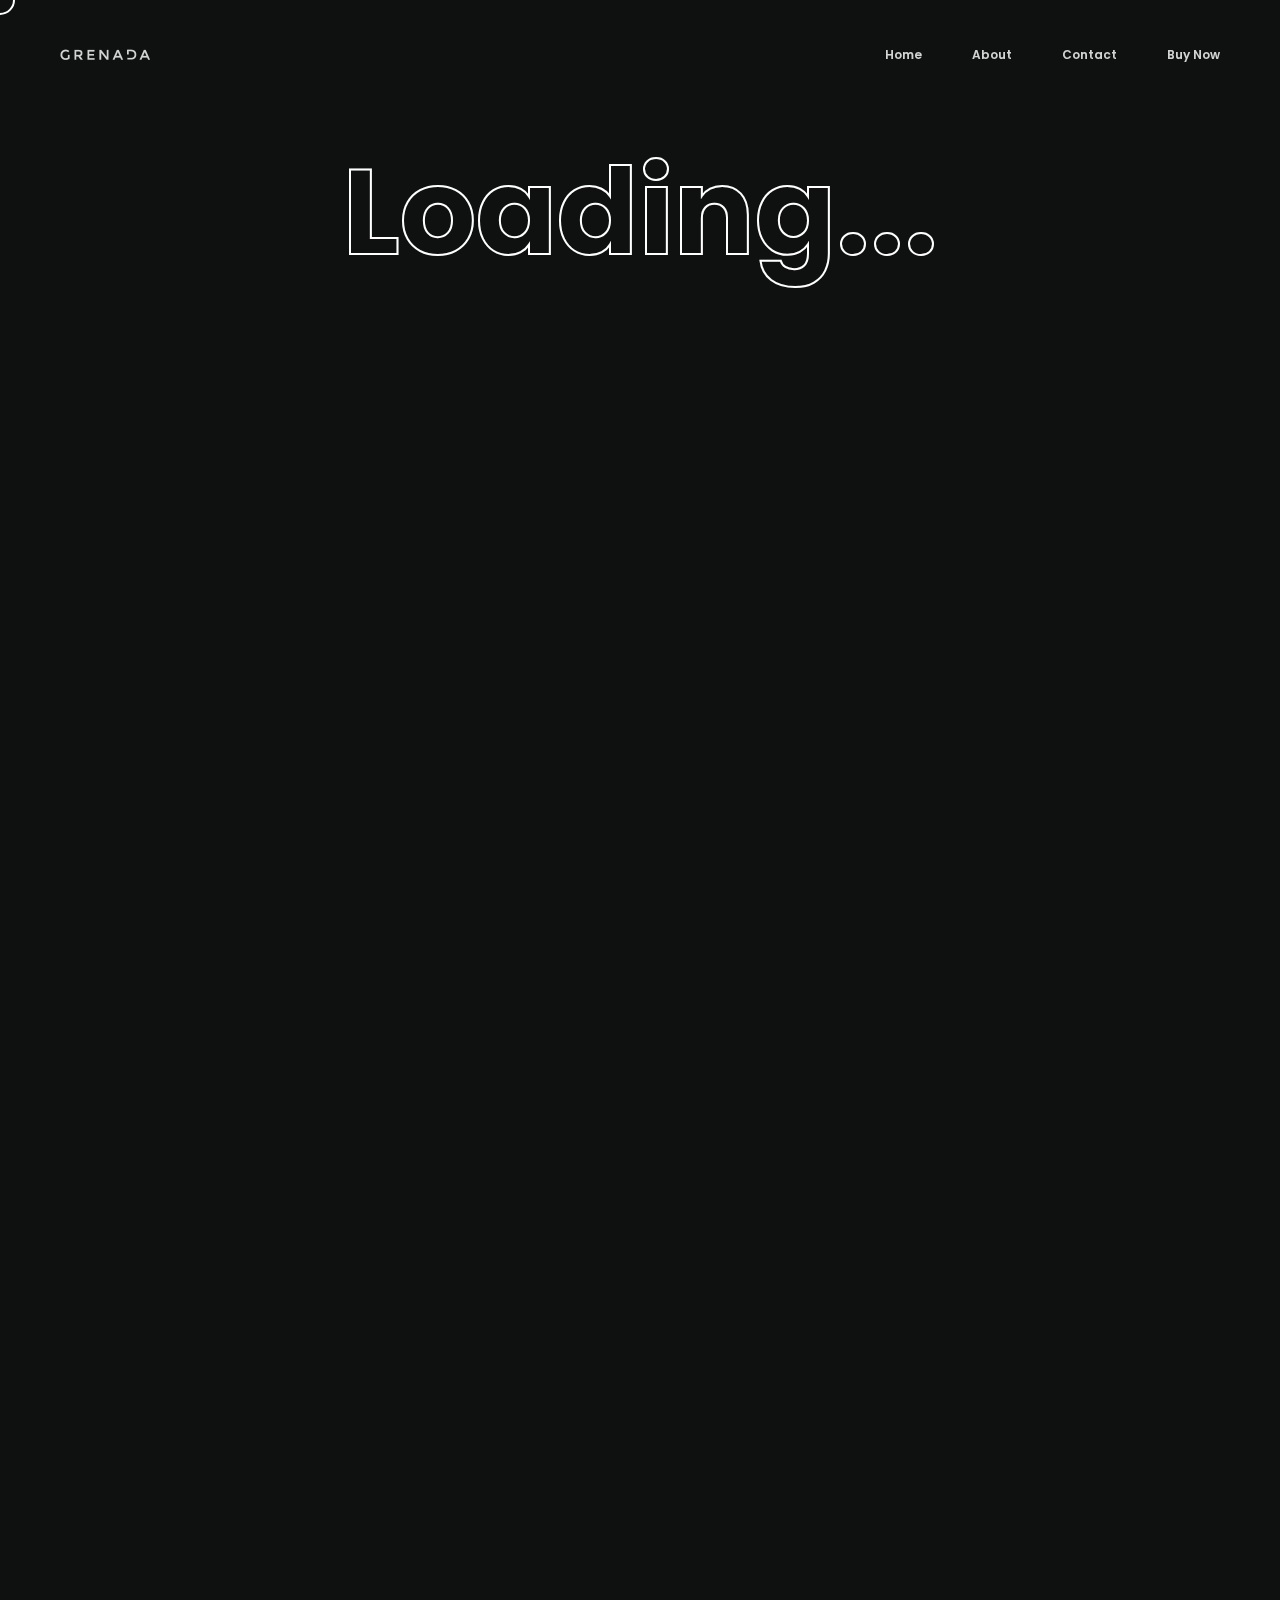
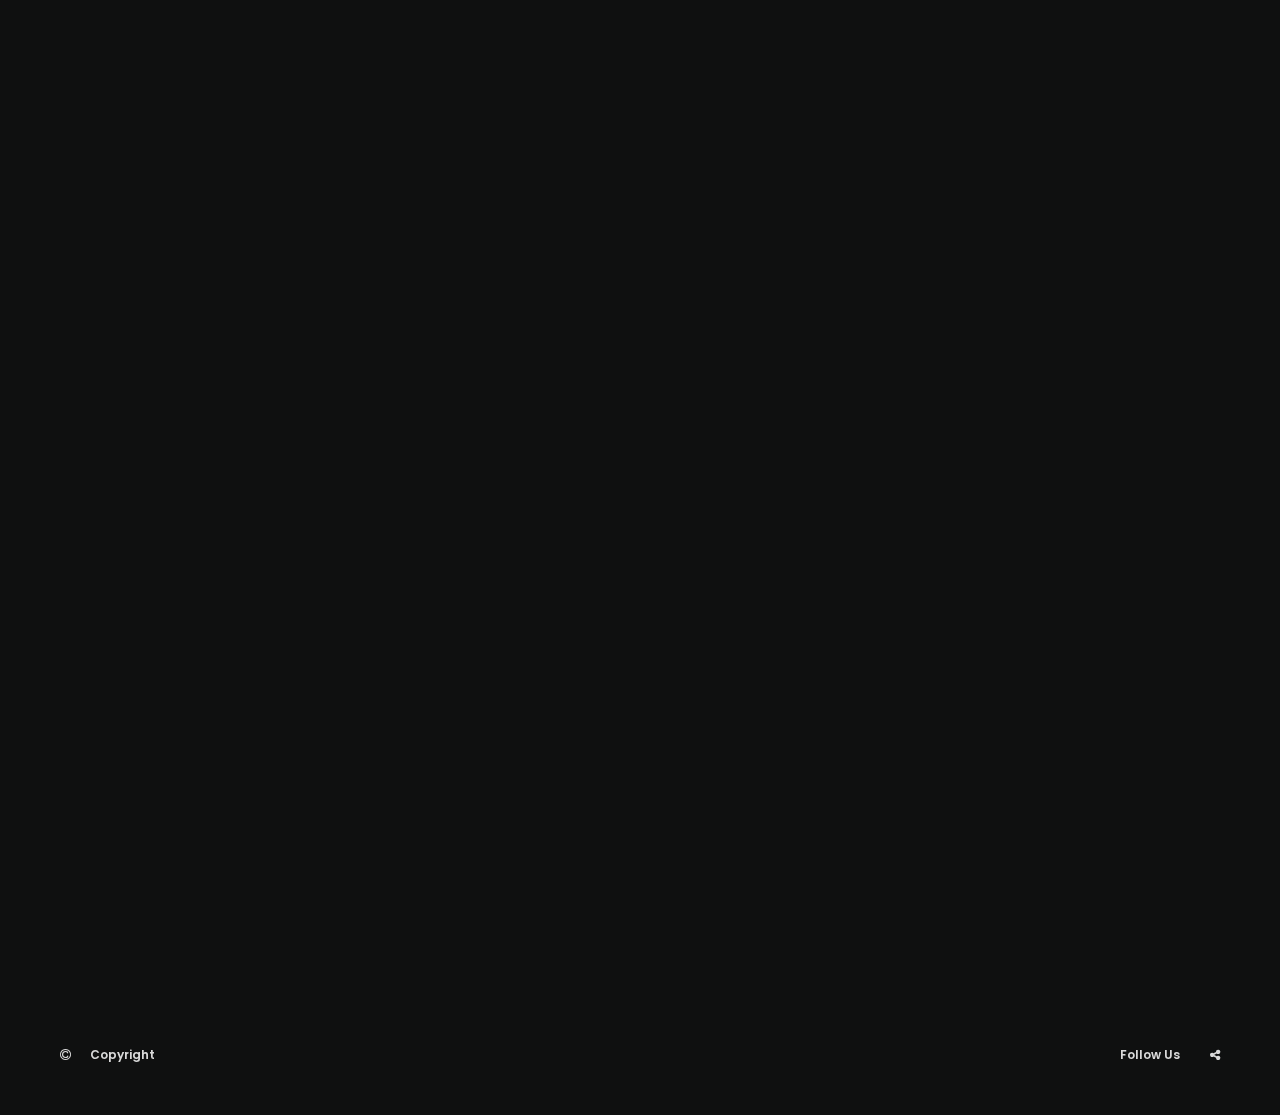
<file: about.html>
<!DOCTYPE html>
<html lang="en">
<head>
	<!-- Global site tag (gtag.js) - Google Analytics -->
	<script>
		(function(i,s,o,g,r,a,m){i['GoogleAnalyticsObject']=r;i[r]=i[r]||function(){
		(i[r].q=i[r].q||[]).push(arguments)},i[r].l=1*new Date();a=s.createElement(o),
		m=s.getElementsByTagName(o)[0];a.async=1;a.src=g;m.parentNode.insertBefore(a,m)
		})(window,document,'script','https://www.google-analytics.com/analytics.js','ga');
		
		ga('create', 'code here', 'auto');
		ga('send', 'pageview');
	</script>
    
    <title>Grenada - About Us</title>
    <meta name="viewport" content="width=device-width, initial-scale=1.0" />
    <meta name="description" content="Download the best Creative Portfolio HTML Template in 2018" />
    <meta name="author" content="ClaPat Studio">
    <meta charset="UTF-8" />    
    <link rel="icon" type="image/ico" href="favicon.ico" />
    <link href="style.css" rel="stylesheet" />
    <link href="css/font-awesome.min.css" rel="stylesheet" />
    <link href="https://fonts.googleapis.com/css?family=Poppins:300,400,600,700" rel="stylesheet">
   
</head>
    






<body class="hidden">

	<main>		
        <!-- Preloader -->
        <div class="preloader-wrap">
            <div class="outer">
                <div class="inner">
                    <div class="percentage" id="precent"></div>                          
                </div>
            </div>
        </div>
        <!--/Preloader -->  
        
        <div class="cd-index cd-main-content">
    
        <!-- Page Content -->
        <div id="page-content" class="light-content">
            
            
            <!-- Header -->
            <header class="classic-menu">
                <div id="header-container">
                
                
                <!-- Logo -->
                <div id="logo" class="hide-ball">
                    <a class="ajax-link" data-type="page-transition" href="index.html">
                        <img class="black-logo" src="images/logo.png" alt="ClaPat Logo">
                        <img class="white-logo" src="images/logo-white.png" alt="ClaPat Logo">
                    </a>
                </div>
                <!--/Logo -->             
                
                <!-- Navigation -->
                <nav> 
                	<div class="nav-height">
                        <div class="outer">
                            <div class="inner">           
                                <ul data-breakpoint="1025" class="flexnav">
                                    <li class="link menu-timeline"><a class="link" href="#">Home</a>
                                      <ul>
                                        <li><a class="ajax-link" href="index.html" data-type="page-transition">Split Slider</a></li>
                                        <li><a class="ajax-link" href="index-centered.html" data-type="page-transition">Centerd Slider</a></li>
                                        <li><a class="ajax-link" href="index-full.html" data-type="page-transition">Fullscreen Slider</a></li>
                                        <li><a class="ajax-link" href="index-fullmenu.html" data-type="page-transition">Overlay menu</a></li>
                                      </ul>
                                    </li>                         
                                    <li class="link menu-timeline active"><a class="ajax-link link" data-type="page-transition" href="about.html">About</a></li>                        
                                    <li class="link menu-timeline"><a class="ajax-link link" data-type="page-transition" href="contact.html">Contact</a></li>
                                    <li class="link menu-timeline"><a class="link" target="_blank" href="https://themeforest.net/item/grenada-creative-ajax-portfolio-showcase-slider-template/22576532">Buy Now</a></li>               
                                </ul>            
                            </div>
                        </div> 
                    </div>          
                </nav>
                <!--/Navigation -->
                
                <!-- Menu Burger -->
                <div id="burger-wrapper" class="parallax-wrap">
                    <div id="menu-burger" class="parallax-element">
                        <span></span>
                        <span></span>
                    </div>
                </div>
                <!--/Menu Burger -->
            
                </div>
            </header>
            <!--/Header -->        
            
            
            <!-- Main -->
            <div id="main">
            
            	<!-- Hero Section -->
                <div id="hero" class="">
                    <div id="hero-styles" class="parallax-onscroll">
                        <div id="hero-caption" class="">
                            <div class="inner">
                                <h1 class="hero-title">Our <br class="destroy"><span>Office</span></h1> 
                                <h2 class="hero-subtitle">You should visit us. Our secretary makes a good coffee.</h2>
                            </div>
                        </div>                                            
                    </div>
                </div>                     
                <!--/Hero Section -->   
                     
                
                <!-- Main Content -->
                <div id="main-content">
                	<div id="main-page-content">
                     
                    <!-- Row -->
                    <div class="vc_row">                        
                        <div class="container">
                        
                            <h2 >We cover a large range of creative digital projects, platforms<br class="destroy"> and campaigns to create experiences.</h2>
                            
                            <hr><hr><hr><hr>
                            
                            <h4 class="has-animation" data-delay="10">Our clients:</h4>
                            <p class="has-animation" data-delay="10">Proudly served some of the most famous brands:</p>
                            
                            <hr><hr>
                        
                        </div>                    
                    </div>
                    <!--/Row -->
                    
                    
                    
                    <!-- Row -->
                        <div class="vc_row row_padding_bottom text-align-center">                        
                            <div class="container">
                                
                                <!-- Clients Table --> 
                                <ul class="clients-table has-animation" data-delay="10">                        
                                    <li class="link"><img src="images/client-01.png" alt="client"></li>
                                    <li class="link"><img src="images/client-02.png" alt="client"></li>
                                    <li class="link"><img src="images/client-03.png" alt="client"></li>
                                    <li class="link"><img src="images/client-04.png" alt="client"></li>   
                                    <li class="link"><img src="images/client-05.png" alt="client"></li>
                                    <li class="link"><img src="images/client-06.png" alt="client"></li>
                                    <li class="link"><img src="images/client-07.png" alt="client"></li>
                                    <li class="link"><img src="images/client-08.png" alt="client"></li>                        
                                </ul>
                                <!--/Clients Table -->
                            
                        </div>                    
                    </div>
                    <!--/Row -->
                    
                    
                    
                    
                    <!-- Row -->
                    <div class="vc_row row_padding_top row_padding_bottom">
                        
                        <div class="container">
                            
                            <div class="one_half has-animation" data-delay="150">
                            	<p>Why to choose our themes?</p>
                            	<h3>Just some of the reasons <br class="destroy">users choose us</h3>    
                            </div>
                            
                            <div class="one_half last has-animation" data-delay="200">
                                <div class="clapat-icon">
                                    <i class="fa fa-life-ring" aria-hidden="true"></i>
                                    <h6>Friendly Support</h6>
                                    <p>We will be with you every step of the way. It’s a promise!</p>
                                </div>
                                <div class="clapat-icon">
                                    <i class="fa fa-repeat" aria-hidden="true"></i>
                                    <h6>Money Back Guarantee</h6>
                                    <p>If you don’t like our theme, we will refund all your money back.</p>
                                </div>
                                <div class="clapat-icon">
                                    <i class="fa fa-trophy" aria-hidden="true"></i>
                                    <h6>Premium Quality</h6>
                                    <p>All Themes are made by Envato Elite Author - ClaPat</p>
                                </div>
                            </div>
                            
                        </div>
                        
                    </div>
                    <!--/Row -->
                    
                    
                    <!-- Row -->
                    <div class="vc_rowrow_padding_top row_padding_bottom">
                        
                        <div class="container">                        
                            
                            <h2 class="has-animation" data-delay="10">Whatever your needs, we're looking forward <br class="destroy"> to hearing from you</h2>
                            
                            <hr>
                            
                            <a href="contact.html" class="clapat-button rounded outline ajax-link has-animation link" data-delay="100" data-type="page-transition" ><span>Contact Us</span></a>
                           
                        </div>
                        
                    </div>
                    <!--/Row -->
					
                    
                    </div>
                	<!--/Main Page Content -->
                            
                </div>
                <!--/Main Content --> 
            </div>
            <!--/Main --> 
            
            
            <!-- Footer -->
            <footer class="hidden">        	
                <div id="footer-container">
                	
                    <div class="copyright-wrap">            	
                        <div class="copyright-icon"><i class="fa fa-copyright" aria-hidden="true"></i></div>
                        <div class="copyright-text">Copyright</div>
                        <div class="copyright">
                            <p>2018 © <a class="link" target="_blank" href="https://www.clapat.com/themes/grenada/">Grenada Theme</a>. Design by <a class="link" target="_blank" href="https://www.clapat.com/">Clapat</a>.</p>
                        </div>                
                    </div>
                    
                    <div class="socials-wrap">            	
                        <div class="socials-icon"><i class="fa fa-share-alt" aria-hidden="true"></i></div>
                        <div class="socials-text">Follow Us</div>
                        <ul class="socials">
                            <li><span class="parallax-wrap"><a class="parallax-element" href="https://www.facebook.com/clapat.ro" target="_blank">Fb</a></span></li>
                            <li><span class="parallax-wrap"><a class="parallax-element" href="https://www.dribbble.com/clapat" target="_blank">Db</a></span></li>
                            <li><span class="parallax-wrap"><a class="parallax-element" href="https://www.twitter.com/clapatdesign" target="_blank">Tw</a></span></li>
                            <li><span class="parallax-wrap"><a class="parallax-element" href="https://www.behance.com/clapat" target="_blank">Be</a></span></li>
                        </ul>                
                    </div>
                    
                </div>
            </footer>
            <!--/Footer -->
           
        </div>    
        <!--/Page Content -->
    
		</div>
	</main>
    
    
    <div class="cd-cover-layer"></div>
    <div id="magic-cursor">
        <div id="ball">
        	<div id="ball-loader"></div>
        </div>
    </div>
    <div id="rotate-device"></div>
		
    <script src="js/jquery.min.js"></script>
    <script src="js/plugins.js"></script>
    <script src="js/scripts.js"></script>



</body>

</html>
</file>
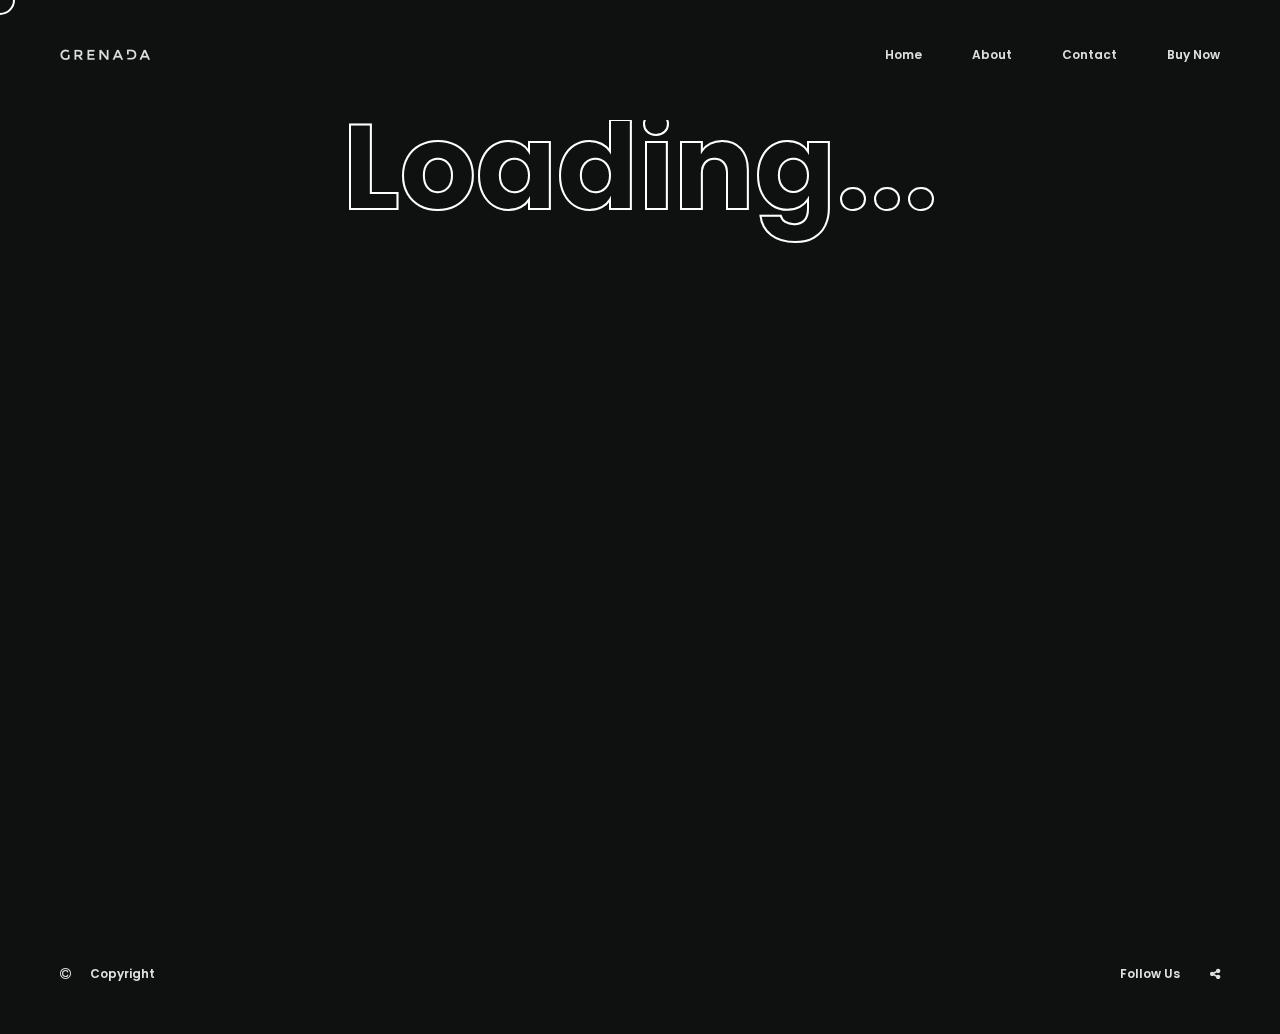
<file: contact.html>
<!DOCTYPE html>
<html lang="en">
<head>
	<!-- Global site tag (gtag.js) - Google Analytics -->
	<script>
		(function(i,s,o,g,r,a,m){i['GoogleAnalyticsObject']=r;i[r]=i[r]||function(){
		(i[r].q=i[r].q||[]).push(arguments)},i[r].l=1*new Date();a=s.createElement(o),
		m=s.getElementsByTagName(o)[0];a.async=1;a.src=g;m.parentNode.insertBefore(a,m)
		})(window,document,'script','https://www.google-analytics.com/analytics.js','ga');
		
		ga('create', 'code here', 'auto');
		ga('send', 'pageview');
	</script>
    
    <title>Grenada - Contact Us</title>
    <meta name="viewport" content="width=device-width, initial-scale=1.0" />
    <meta name="description" content="Download the best Creative Portfolio HTML Template in 2018" />
    <meta name="author" content="ClaPat Studio">
    <meta charset="UTF-8" />    
    <link rel="icon" type="image/ico" href="favicon.ico" />
    <link href="style.css" rel="stylesheet" />
    <link href="css/font-awesome.min.css" rel="stylesheet" />
    <link href="https://fonts.googleapis.com/css?family=Poppins:300,400,600,700" rel="stylesheet">
   
</head>
    






<body class="hidden">

	<main>		
        <!-- Preloader -->
        <div class="preloader-wrap">
            <div class="outer">
                <div class="inner">
                    <div class="percentage" id="precent"></div>                          
                </div>
            </div>
        </div>
        <!--/Preloader -->  
        
        <div class="cd-index cd-main-content">
    
        <!-- Page Content -->
        <div id="page-content" class="light-content">
            
            <!-- Header -->
            <header class="classic-menu">
                <div id="header-container">
                
                
                <!-- Logo -->
                <div id="logo" class="hide-ball">
                    <a class="ajax-link" data-type="page-transition" href="index.html">
                        <img class="black-logo" src="images/logo.png" alt="ClaPat Logo">
                        <img class="white-logo" src="images/logo-white.png" alt="ClaPat Logo">
                    </a>
                </div>
                <!--/Logo -->             
                
                <!-- Navigation -->
                <nav> 
                	<div class="nav-height">
                        <div class="outer">
                            <div class="inner">           
                                <ul data-breakpoint="1025" class="flexnav">
                                    <li class="link menu-timeline"><a class="link" href="#">Home</a>
                                      <ul>
                                        <li><a class="ajax-link" href="index.html" data-type="page-transition">Split Slider</a></li>
                                        <li><a class="ajax-link" href="index-centered.html" data-type="page-transition">Centerd Slider</a></li>
                                        <li><a class="ajax-link" href="index-full.html" data-type="page-transition">Fullscreen Slider</a></li>
                                        <li><a class="ajax-link" href="index-fullmenu.html" data-type="page-transition">Overlay menu</a></li>
                                      </ul>
                                    </li>                         
                                    <li class="link menu-timeline"><a class="ajax-link link" data-type="page-transition" href="about.html">About</a></li>                        
                                    <li class="link menu-timeline active"><a class="ajax-link link" data-type="page-transition" href="contact.html">Contact</a></li>
                                    <li class="link menu-timeline"><a class="link" target="_blank" href="https://themeforest.net/item/grenada-creative-ajax-portfolio-showcase-slider-template/22576532">Buy Now</a></li>               
                                </ul>            
                            </div>
                        </div> 
                    </div>          
                </nav>
                <!--/Navigation -->
                
                <!-- Menu Burger -->
                <div id="burger-wrapper" class="parallax-wrap">
                    <div id="menu-burger" class="parallax-element">
                        <span></span>
                        <span></span>
                    </div>
                </div>
                <!--/Menu Burger -->
            
                </div>
            </header>
            <!--/Header -->        
            
            
            <!-- Main -->
            <div id="main">
            
            	<!-- Hero Section -->
                <div id="hero" class="">
                    <div id="hero-styles" class="parallax-onscroll">
                        <div id="hero-caption" class="">
                            <div class="inner">
                                <h1 class="hero-title">Get in <span>Touch</span></h1> 
                                <h2 class="hero-subtitle">For general enquiries info@grenada.com</h2>
                            </div>
                        </div>                                            
                    </div>
                </div>                     
                <!--/Hero Section -->   
                     
                
                <!-- Main Content -->
                <div id="main-content">
                	<div id="main-page-content">
                    
                    
                    
                    
                    <!-- Row -->
                    <div class="vc_row row_padding_bottom">
                        
                        <div class="container">
                            
                            <div class="one_half has-animation" data-delay="150">
                            	<div class="clapat-icon">
                                    <i class="fa fa-map-marker fa-2x" aria-hidden="true"></i>
                                    <h6>35 M St, New York, 105, USA</h6>
                                	<p>Address</p> 
                                </div>
                                
                                <div class="clapat-icon">
                                    <i class="fa fa-phone fa-2x" aria-hidden="true"></i>
                                    <h6>0040 (7763) 574-8901</h6>
                                	<p>Phone</p>  
                                </div>                                 
                            </div>
                            
                            <div class="one_half last has-animation" data-delay="200">
                                <!-- Contact Formular -->
                                <div id="contact-formular">
                                
                                    <div id="message"></div>
                                
                                    <form method="post" action="contact.php" name="contactform" id="contactform">                             
                                        <div class="name-box">        
                                            <input name="name" type="text" id="name" size="30"  onfocus="if(this.value == 'Full Name') { this.value = ''; }" onblur="if(this.value == '') { this.value = 'Full Name'; }" value="Full Name" ><label class="input_label"></label>
                                        </div>                                                        
                                        <div class="email-box">
                                            <input name="email" type="text" id="email" size="30" onfocus="if(this.value == 'E-mail') { this.value = ''; }" onblur="if(this.value == '') { this.value = 'E-mail'; }" value="E-mail" ><label class="input_label"></label>
                                        </div>                            
                                        <div class="message-box">
                                            <textarea name="comments" cols="40" rows="4" id="comments" onfocus="if(this.value == 'Your Message') { this.value = ''; }" onblur="if(this.value == '') { this.value = 'Your Message'; }" >Your Message</textarea><label class="input_label slow"></label>
                                        </div>                             
                                         <div class="submit-box">             
                                            <input type="submit" class="send_message clapat-button outline link" id="submit" value="Submit" /> 
                                        </div>
                                    </form>                        
                                                            
                                </div>
                                <!--/Contact Formular -->
                            </div>
                            
                        </div>
                        
                    </div>
                    <!--/Row -->
					
                    
                    </div>
                	<!--/Main Page Content -->
                            
                </div>
                <!--/Main Content --> 
            </div>
            <!--/Main --> 
            
            
            <!-- Footer -->
            <footer class="hidden">        	
                <div id="footer-container">
                	
                    <div class="copyright-wrap">            	
                        <div class="copyright-icon"><i class="fa fa-copyright" aria-hidden="true"></i></div>
                        <div class="copyright-text">Copyright</div>
                        <div class="copyright">
                            <p>2018 © <a class="link" target="_blank" href="https://www.clapat.com/themes/grenada/">Grenada Theme</a>. Design by <a class="link" target="_blank" href="https://www.clapat.com/">Clapat</a>.</p>
                        </div>                
                    </div>
                    
                    <div class="socials-wrap">            	
                        <div class="socials-icon"><i class="fa fa-share-alt" aria-hidden="true"></i></div>
                        <div class="socials-text">Follow Us</div>
                        <ul class="socials">
                            <li><span class="parallax-wrap"><a class="parallax-element" href="https://www.facebook.com/clapat.ro" target="_blank">Fb</a></span></li>
                            <li><span class="parallax-wrap"><a class="parallax-element" href="https://www.dribbble.com/clapat" target="_blank">Db</a></span></li>
                            <li><span class="parallax-wrap"><a class="parallax-element" href="https://www.twitter.com/clapatdesign" target="_blank">Tw</a></span></li>
                            <li><span class="parallax-wrap"><a class="parallax-element" href="https://www.behance.com/clapat" target="_blank">Be</a></span></li>
                        </ul>                
                    </div>
                    
                </div>
            </footer>
            <!--/Footer -->
            
        </div>    
        <!--/Page Content -->
    
   		</div>
	</main> 
    
    
    <div class="cd-cover-layer"></div>
    <div id="magic-cursor">
        <div id="ball">
        	<div id="ball-loader"></div>
        </div>
    </div>
    <div id="rotate-device"></div>
		
    <script src="js/jquery.min.js"></script>
    <script src="js/plugins.js"></script>
    <script src="js/scripts.js"></script>



</body>

</html>
</file>
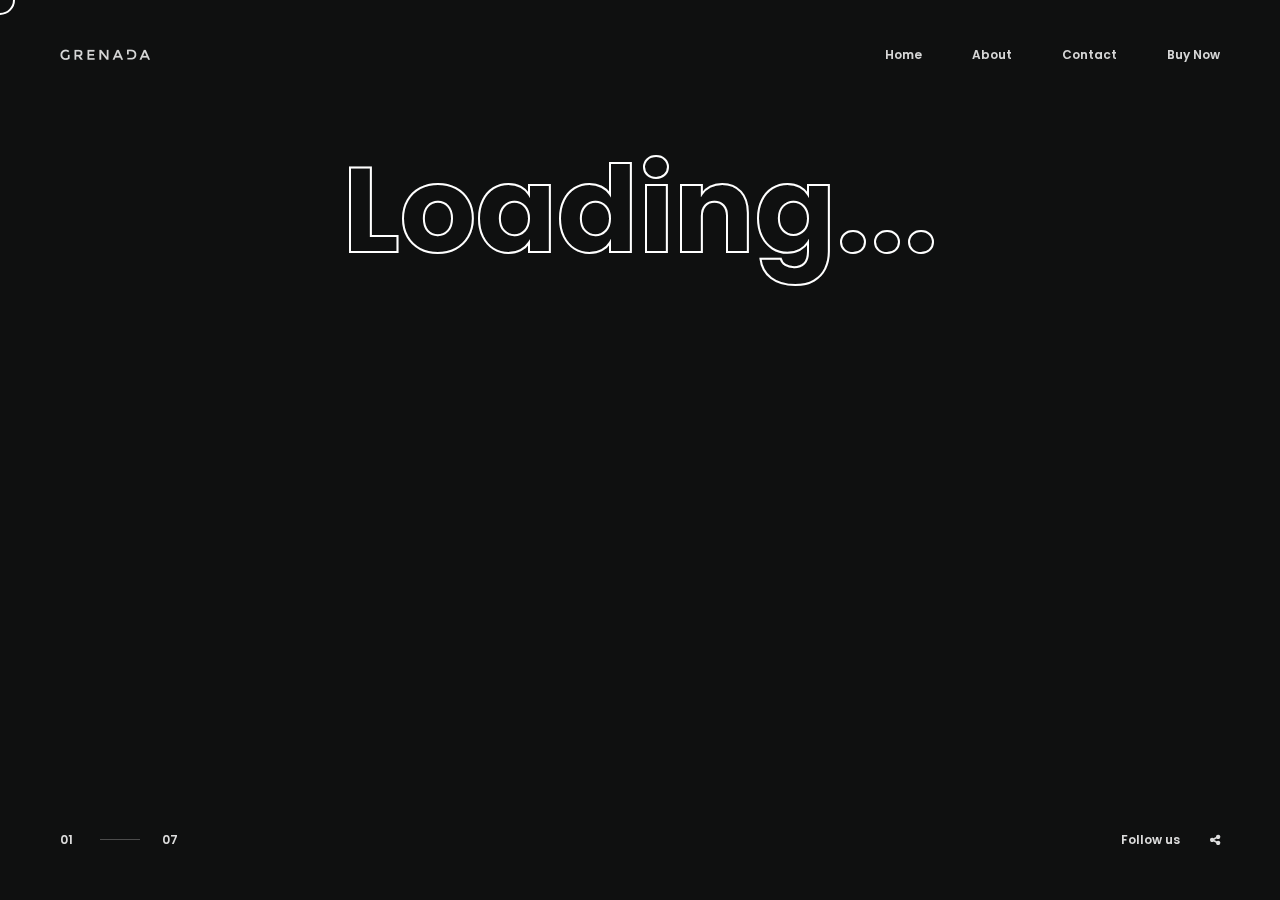
<file: index-centered.html>
<!DOCTYPE html>
<html lang="en">
<head>
	<!-- Global site tag (gtag.js) - Google Analytics -->
	<script>
		(function(i,s,o,g,r,a,m){i['GoogleAnalyticsObject']=r;i[r]=i[r]||function(){
		(i[r].q=i[r].q||[]).push(arguments)},i[r].l=1*new Date();a=s.createElement(o),
		m=s.getElementsByTagName(o)[0];a.async=1;a.src=g;m.parentNode.insertBefore(a,m)
		})(window,document,'script','https://www.google-analytics.com/analytics.js','ga');
		
		ga('create', 'code here', 'auto');
		ga('send', 'pageview');
	</script>
    
    <title>Grenada - Creative Showcase Portfolio Template</title>
    <meta name="viewport" content="width=device-width, initial-scale=1.0" />
    <meta name="description" content="Download the best Creative Portfolio HTML Template in 2018" />
    <meta name="author" content="ClaPat Studio">
    <meta charset="UTF-8" />    
    <link rel="icon" type="image/ico" href="favicon.ico" />
    <link href="style.css" rel="stylesheet" />
    <link href="css/font-awesome.min.css" rel="stylesheet" />
    <link href="https://fonts.googleapis.com/css?family=Poppins:300,400,600,700" rel="stylesheet">
   
</head>
    






<body class="hidden">


	 <main>		
        <!-- Preloader -->
        <div class="preloader-wrap">
            <div class="outer">
                <div class="inner">
                    <div class="percentage" id="precent"></div>                          
                </div>
            </div>
        </div>
        <!--/Preloader -->  
        
        <div class="cd-index cd-main-content">
    
        <!-- Page Content -->
        <div id="page-content" class="light-content">
            
            <!-- Header -->
            <header class="classic-menu">
                <div id="header-container">
                
                
                <!-- Logo -->
                <div id="logo" class="hide-ball">
                    <a class="ajax-link" data-type="page-transition" href="index.html">
                        <img class="black-logo" src="images/logo.png" alt="ClaPat Logo">
                        <img class="white-logo" src="images/logo-white.png" alt="ClaPat Logo">
                    </a>
                </div>
                <!--/Logo -->             
                
                <!-- Navigation -->
                <nav> 
                	<div class="nav-height">
                        <div class="outer">
                            <div class="inner">           
                                <ul data-breakpoint="1025" class="flexnav">
                                    <li class="link menu-timeline active"><a class="link" href="#">Home</a>
                                      <ul>
                                        <li><a class="ajax-link" href="index.html" data-type="page-transition">Split Slider</a></li>
                                        <li><a class="ajax-link active" href="index-centered.html" data-type="page-transition">Centerd Slider</a></li>
                                        <li><a class="ajax-link" href="index-full.html" data-type="page-transition">Fullscreen Slider</a></li>
                                        <li><a class="ajax-link" href="index-fullmenu.html" data-type="page-transition">Overlay menu</a></li>
                                      </ul>
                                    </li>                         
                                    <li class="link menu-timeline"><a class="ajax-link link" data-type="page-transition" href="about.html">About</a></li>                        
                                    <li class="link menu-timeline"><a class="ajax-link link" data-type="page-transition" href="contact.html">Contact</a></li>
                                    <li class="link menu-timeline"><a class="link" target="_blank" href="https://themeforest.net/item/grenada-creative-ajax-portfolio-showcase-slider-template/22576532">Buy Now</a></li>               
                                </ul>            
                            </div>
                        </div> 
                    </div>          
                </nav>
                <!--/Navigation -->
                
                <!-- Menu Burger -->
                <div id="burger-wrapper" class="parallax-wrap">
                    <div id="menu-burger" class="parallax-element">
                        <span></span>
                        <span></span>
                    </div>
                </div>
                <!--/Menu Burger -->
            
                </div>
            </header>
            <!--/Header -->        
            
            
            <!-- Main -->
            <div id="main">        
                
                <!-- Main Content -->
                <div id="main-content" class="centered-slider">
                                
                                
                    <!-- Showcase Holder -->
                    <div id="showcase-holder" class="disabled"> 
                        <div id="showcase-slider" class="swiper-container">
                            <div class="swiper-wrapper">
                        
                        
                                <!-- Section Slide -->
                                <div class="swiper-slide active" data-number="01" data-slide="1">                                    
                                    <a class="ajax-link-project" data-type="page-transition" href="project01.html">
                                    	<div class="slide-title" data-number="01"><span>Sonya</span></div>                         
                                    </a>           
                                    <div class="slide-caption" data-slide-caption="1">The more you dream, the farther you get</div>
                                </div>
                                <!--/Section Slide -->					
                                
                                
                                <!-- Section Slide -->
                                <div class="swiper-slide" data-number="02" data-slide="2">
                                    <a class="ajax-link-project" data-type="page-transition" href="project02.html">
                                    	<div class="slide-title" data-number="02"><span>Novaroom</span></div>               
                                    </a>
                                    <div class="slide-caption" data-slide-caption="2">Modern lighting and furniture for your home</div>                                    
                                </div>
                                <!--/Section Slide -->	
                                
                                
                                <!-- Section Slide -->
                                <div class="swiper-slide" data-number="03" data-slide="3">
                                    <a class="ajax-link-project" data-type="page-transition" href="project03.html"> 
                                    	<div class="slide-title" data-number="03"><span>Gold Man</span></div>
                                    </a>
                                   	<div class="slide-caption" data-slide-caption="3">The golden passage beyond no man's land</div>
                                </div>
                                <!--/Section Slide -->					
                                
                                
                                <!-- Section Slide -->
                                <div class="swiper-slide" data-number="04" data-slide="4">
                                    <a class="ajax-link-project" data-type="page-transition" href="project04.html"> 
                                    	<div class="slide-title" data-number="04"><span>Born Wild</span></div>
                                    </a>
                                    <div class="slide-caption" data-slide-caption="4">This means to serve someone and look up to them</div>
                                </div>
                                <!--/Section Slide -->
                                
                                
                               <!-- Section Slide -->
                                <div class="swiper-slide" data-number="05" data-slide="5">
                                    <a class="ajax-link-project" data-type="page-transition" href="project05.html"> 
                                    	<div class="slide-title" data-number="05"><span>Kitchen</span></div>
                                    </a>
                                    <div class="slide-caption" data-slide-caption="5">Create your perfect look with our modern furniture</div>                                
                                    
                                </div>
                                <!--/Section Slide -->
                                
                                
                                <!-- Section Slide -->
                                <div class="swiper-slide" data-number="06" data-slide="6">
                                    <a class="ajax-link-project" data-type="page-transition" href="project06.html"> 
                                   		<div class="slide-title" data-number="06"><span>Baseball</span></div>
                                    </a>
                                   	<div class="slide-caption" data-slide-caption="6">Let the game proceed on the battlefield</div>  
                                    
                                </div>
                                <!--/Section Slide -->
                                
                                
                                <!-- Section Slide -->
                                <div class="swiper-slide " data-number="07" data-slide="7">
                                    <a class="ajax-link-project" data-type="page-transition" href="project07.html"> 
                                    	<div class="slide-title" data-number="07"><span>The Biker</span></div>
                                    </a>
                                    <div class="slide-caption" data-slide-caption="7">You do not need a therapist if you own a motorcycle</div>
                            	</div>
                            
                        	 </div>             
                        </div>
                    </div>    
                    <!-- Showcase Holder -->
                    
                    
                    <!-- Showcase Gallery -->
                    <div id="image-slider">
                    	<div class="image-slider-wrapper">                
                            <div class="slider-img" data-slide="1" data-src="images/01hero.jpg"></div>
                            <div class="slider-img" data-slide="2" data-src="images/02hero.jpg"></div>
                            <div class="slider-img" data-slide="3" data-src="images/03hero.jpg">
                            	<div class="hero-video-wrapper">
                                    <video loop muted class="bgvid">
                                        <source src="http://mathematic.tv/wp-content/uploads/2017/02/GESA_HATE_OR_GLORY_loop-preview.mp4" type="video/mp4">
										<source src="http://mathematic.tv/wp-content/uploads/2017/02/GESA_HATE_OR_GLORY_loop-preview.webm" type="video/webm">
                                    </video>
                                </div>
                            </div>
                            <div class="slider-img" data-slide="4" data-src="images/04hero.jpg"></div>
                            <div class="slider-img" data-slide="5" data-src="images/05hero.jpg"></div>
                            <div class="slider-img" data-slide="6" data-src="images/06hero.jpg"></div>
                            <div class="slider-img" data-slide="7" data-src="images/07hero.jpg"></div>                
                        </div>
                    </div>
                    <!--/Showcase Gallery -->
                    
                            
                </div>
                <!--/Main Content --> 
            </div>
            <!--/Main --> 
            
            
            <!-- Footer -->
            <footer class="fixed">        	
                <div id="footer-container">
                	
                    <div id="counter-wrap" data-hover="07">
                    	<span data-slide-count="1">01</span>
                        <span data-slide-count="2">02</span>
                        <span data-slide-count="3">03</span>
                        <span data-slide-count="4">04</span>
                        <span data-slide-count="5">05</span>
                        <span data-slide-count="6">06</span>
                        <span data-slide-count="7">07</span>
                    </div>
                    
                    <div class="socials-wrap">            	
                        <div class="socials-icon"><i class="fa fa-share-alt" aria-hidden="true"></i></div>
                        <div class="socials-text">Follow us</div>
                        <ul class="socials">
                            <li><span class="parallax-wrap"><a class="parallax-element" href="https://www.facebook.com/clapat.ro" target="_blank">Fb</a></span></li>
                            <li><span class="parallax-wrap"><a class="parallax-element" href="https://www.dribbble.com/clapat" target="_blank">Db</a></span></li>
                            <li><span class="parallax-wrap"><a class="parallax-element" href="https://www.twitter.com/clapatdesign" target="_blank">Tw</a></span></li>
                            <li><span class="parallax-wrap"><a class="parallax-element" href="https://www.behance.com/clapat" target="_blank">Be</a></span></li>
                        </ul>                
                    </div>
                    
                </div>
            </footer>
            <!--/Footer -->
            
        </div>    
        <!--/Page Content -->
        
        </div>
	</main>
    
    
    
    <div class="cd-cover-layer"></div>
    <div id="magic-cursor">
        <div id="ball">
        	<div id="ball-loader"></div>
        </div>
    </div>
    <div id="rotate-device"></div>
		
    <script src="js/jquery.min.js"></script>    
    <script src="js/plugins.js"></script>
    <script src="js/scripts.js"></script>



</body>

</html>
</file>
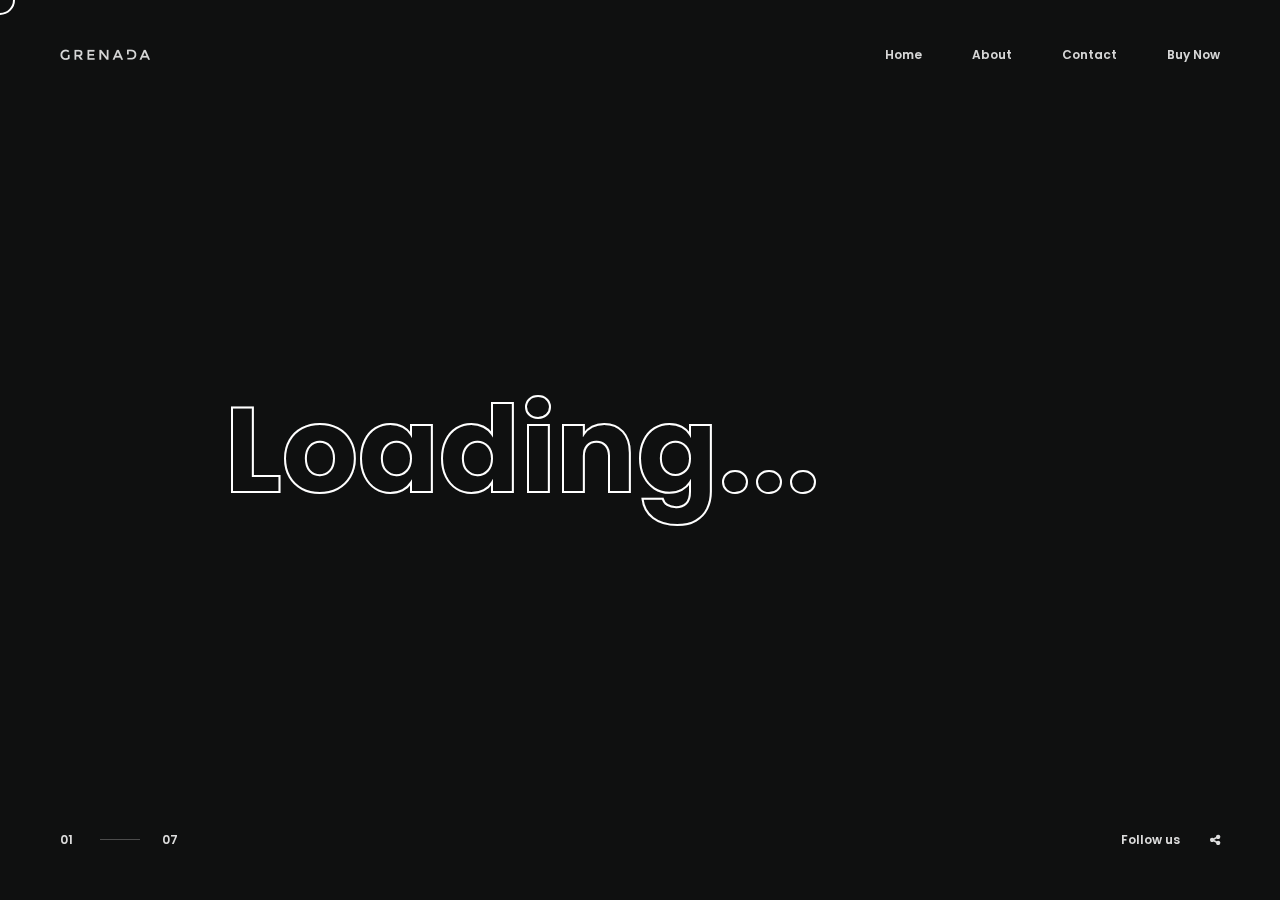
<file: index-full.html>
<!DOCTYPE html>
<html lang="en">
<head>
	<!-- Global site tag (gtag.js) - Google Analytics -->
	<script>
		(function(i,s,o,g,r,a,m){i['GoogleAnalyticsObject']=r;i[r]=i[r]||function(){
		(i[r].q=i[r].q||[]).push(arguments)},i[r].l=1*new Date();a=s.createElement(o),
		m=s.getElementsByTagName(o)[0];a.async=1;a.src=g;m.parentNode.insertBefore(a,m)
		})(window,document,'script','https://www.google-analytics.com/analytics.js','ga');
		
		ga('create', 'code here', 'auto');
		ga('send', 'pageview');
	</script>
    
    <title>Grenada - Creative Showcase Portfolio Template</title>
    <meta name="viewport" content="width=device-width, initial-scale=1.0" />
    <meta name="description" content="Download the best Creative Portfolio HTML Template in 2018" />
    <meta name="author" content="ClaPat Studio">
    <meta charset="UTF-8" />    
    <link rel="icon" type="image/ico" href="favicon.ico" />
    <link href="style.css" rel="stylesheet" />
    <link href="css/font-awesome.min.css" rel="stylesheet" />
    <link href="https://fonts.googleapis.com/css?family=Poppins:300,400,600,700" rel="stylesheet">
   
</head>
    






<body class="hidden">

	<main>		
        <!-- Preloader -->
        <div class="preloader-wrap">
            <div class="outer">
                <div class="inner">
                    <div class="percentage" id="precent"></div>                          
                </div>
            </div>
        </div>
        <!--/Preloader -->  
        
        <div class="cd-index cd-main-content">
    
        <!-- Page Content -->
        <div id="page-content" class="light-content">
            
            
            <!-- Header -->
            <header class="classic-menu">
                <div id="header-container">
                
                
                <!-- Logo -->
                <div id="logo" class="hide-ball">
                    <a class="ajax-link" data-type="page-transition" href="index.html">
                        <img class="black-logo" src="images/logo.png" alt="ClaPat Logo">
                        <img class="white-logo" src="images/logo-white.png" alt="ClaPat Logo">
                    </a>
                </div>
                <!--/Logo -->             
                
                <!-- Navigation -->
                <nav> 
                	<div class="nav-height">
                        <div class="outer">
                            <div class="inner">           
                                <ul data-breakpoint="1025" class="flexnav">
                                    <li class="link menu-timeline active"><a class="link" href="#">Home</a>
                                      <ul>
                                        <li><a class="ajax-link" href="index.html" data-type="page-transition">Split Slider</a></li>
                                        <li><a class="ajax-link" href="index-centered.html" data-type="page-transition">Centerd Slider</a></li>
                                        <li><a class="ajax-link active" href="index-full.html" data-type="page-transition">Fullscreen Slider</a></li>
                                        <li><a class="ajax-link" href="index-fullmenu.html" data-type="page-transition">Overlay menu</a></li>
                                      </ul>
                                    </li>                         
                                    <li class="link menu-timeline"><a class="ajax-link link" data-type="page-transition" href="about.html">About</a></li>                        
                                    <li class="link menu-timeline"><a class="ajax-link link" data-type="page-transition" href="contact.html">Contact</a></li>
                                    <li class="link menu-timeline"><a class="link" target="_blank" href="https://themeforest.net/item/grenada-creative-ajax-portfolio-showcase-slider-template/22576532">Buy Now</a></li>               
                                </ul>            
                            </div>
                        </div> 
                    </div>          
                </nav>
                <!--/Navigation -->
                
                <!-- Menu Burger -->
                <div id="burger-wrapper" class="parallax-wrap">
                    <div id="menu-burger" class="parallax-element">
                        <span></span>
                        <span></span>
                    </div>
                </div>
                <!--/Menu Burger -->
            
                </div>
            </header>
            <!--/Header -->        
            
            
            <!-- Main -->
            <div id="main">        
                
                <!-- Main Content -->
                <div id="main-content" class="split-slider full">
                                
                                
                    <!-- Showcase Holder -->
                    <div id="showcase-holder" class="disabled"> 
                        <div id="showcase-slider" class="swiper-container">
                            <div class="swiper-wrapper">
                        
                        
                                <!-- Section Slide -->
                                <div class="swiper-slide active" data-number="01" data-slide="1">                                    
                                    <a class="ajax-link-project" data-type="page-transition" href="project01.html">
                                    	<div class="slide-title" data-number="01"><span>Sonya</span></div>                         
                                    </a>           
                                    <div class="slide-caption" data-slide-caption="1">The more you dream, the farther you get</div>
                                </div>
                                <!--/Section Slide -->					
                                
                                
                                <!-- Section Slide -->
                                <div class="swiper-slide" data-number="02" data-slide="2">
                                    <a class="ajax-link-project" data-type="page-transition" href="project02.html">
                                    	<div class="slide-title" data-number="02"><span>Novaroom</span></div>               
                                    </a>
                                    <div class="slide-caption" data-slide-caption="2">Modern lighting and furniture for your home</div>                                    
                                </div>
                                <!--/Section Slide -->
                                
                                
                                <!-- Section Slide -->
                                <div class="swiper-slide" data-number="03" data-slide="3">
                                    <a class="ajax-link-project" data-type="page-transition" href="project03.html"> 
                                    	<div class="slide-title" data-number="03"><span>Gold Man</span></div>
                                    </a>
                                   	<div class="slide-caption" data-slide-caption="3">The golden passage beyond no man's land</div>
                                </div>
                                <!--/Section Slide -->					
                                
                                
                                <!-- Section Slide -->
                                <div class="swiper-slide" data-number="04" data-slide="4">
                                    <a class="ajax-link-project" data-type="page-transition" href="project04.html"> 
                                    	<div class="slide-title" data-number="04"><span>Born Wild</span></div>
                                    </a>
                                    <div class="slide-caption" data-slide-caption="4">This means to serve someone and look up to them</div>
                                </div>
                                <!--/Section Slide -->
                                
                                
                               <!-- Section Slide -->
                                <div class="swiper-slide" data-number="05" data-slide="5">
                                    <a class="ajax-link-project" data-type="page-transition" href="project05.html"> 
                                    	<div class="slide-title" data-number="05"><span>Kitchen</span></div>
                                    </a>
                                    <div class="slide-caption" data-slide-caption="5">Create your perfect look with our modern furniture</div>                                
                                    
                                </div>
                                <!--/Section Slide -->
                                
                                
                                <!-- Section Slide -->
                                <div class="swiper-slide" data-number="06" data-slide="6">
                                    <a class="ajax-link-project" data-type="page-transition" href="project06.html"> 
                                   		<div class="slide-title" data-number="06"><span>Baseball</span></div>
                                    </a>
                                   	<div class="slide-caption" data-slide-caption="6">Let the game proceed on the battlefield</div>  
                                    
                                </div>
                                <!--/Section Slide -->
                                
                                
                                <!-- Section Slide -->
                                <div class="swiper-slide " data-number="07" data-slide="7">
                                    <a class="ajax-link-project" data-type="page-transition" href="project07.html"> 
                                    	<div class="slide-title" data-number="07"><span>The Biker</span></div>
                                    </a>
                                    <div class="slide-caption" data-slide-caption="7">You do not need a therapist if you own a motorcycle</div>
                            	</div>
                            
                        	 </div>             
                        </div>
                    </div>    
                    <!-- Showcase Holder -->
                    
                    
                    <!-- Showcase Gallery -->
                    <div id="image-slider">
                    	<div class="image-slider-wrapper">                
                            <div class="slider-img" data-slide="1" data-src="images/01hero.jpg"></div>
                            <div class="slider-img" data-slide="2" data-src="images/02hero.jpg"></div>
                            <div class="slider-img" data-slide="3" data-src="images/03hero.jpg">
                            	<div class="hero-video-wrapper">
                                    <video loop muted class="bgvid">
                                        <source src="http://mathematic.tv/wp-content/uploads/2017/02/GESA_HATE_OR_GLORY_loop-preview.mp4" type="video/mp4">
										<source src="http://mathematic.tv/wp-content/uploads/2017/02/GESA_HATE_OR_GLORY_loop-preview.webm" type="video/webm">
                                    </video>
                                </div>
                            </div>
                            <div class="slider-img" data-slide="4" data-src="images/04hero.jpg"></div>
                            <div class="slider-img" data-slide="5" data-src="images/05hero.jpg"></div>
                            <div class="slider-img" data-slide="6" data-src="images/06hero.jpg"></div>
                            <div class="slider-img" data-slide="7" data-src="images/07hero.jpg"></div>                
                        </div>
                    </div>
                    <!--/Showcase Gallery -->
                    
                            
                </div>
                <!--/Main Content --> 
            </div>
            <!--/Main --> 
            
            
            <!-- Footer -->
            <footer class="fixed">        	
                <div id="footer-container">
                	
                    <div id="counter-wrap" data-hover="07">
                    	<span data-slide-count="1">01</span>
                        <span data-slide-count="2">02</span>
                        <span data-slide-count="3">03</span>
                        <span data-slide-count="4">04</span>
                        <span data-slide-count="5">05</span>
                        <span data-slide-count="6">06</span>
                        <span data-slide-count="7">07</span>
                    </div>
                    
                    <div class="socials-wrap">            	
                        <div class="socials-icon"><i class="fa fa-share-alt" aria-hidden="true"></i></div>
                        <div class="socials-text">Follow us</div>
                        <ul class="socials">
                            <li><span class="parallax-wrap"><a class="parallax-element" href="https://www.facebook.com/clapat.ro" target="_blank">Fb</a></span></li>
                            <li><span class="parallax-wrap"><a class="parallax-element" href="https://www.dribbble.com/clapat" target="_blank">Db</a></span></li>
                            <li><span class="parallax-wrap"><a class="parallax-element" href="https://www.twitter.com/clapatdesign" target="_blank">Tw</a></span></li>
                            <li><span class="parallax-wrap"><a class="parallax-element" href="https://www.behance.com/clapat" target="_blank">Be</a></span></li>
                        </ul>                
                    </div>
                    
                </div>
            </footer>
            <!--/Footer -->
            
            
        </div>    
        <!--/Page Content -->
        
		</div>
	</main>        
    
    
    
    
    <div class="cd-cover-layer"></div>
    <div id="magic-cursor">
        <div id="ball">
        	<div id="ball-loader"></div>
        </div>
    </div>
    <div id="rotate-device"></div>
		
    <script src="js/jquery.min.js"></script>    
    <script src="js/plugins.js"></script>
    <script src="js/scripts.js"></script>



</body>

</html>
</file>
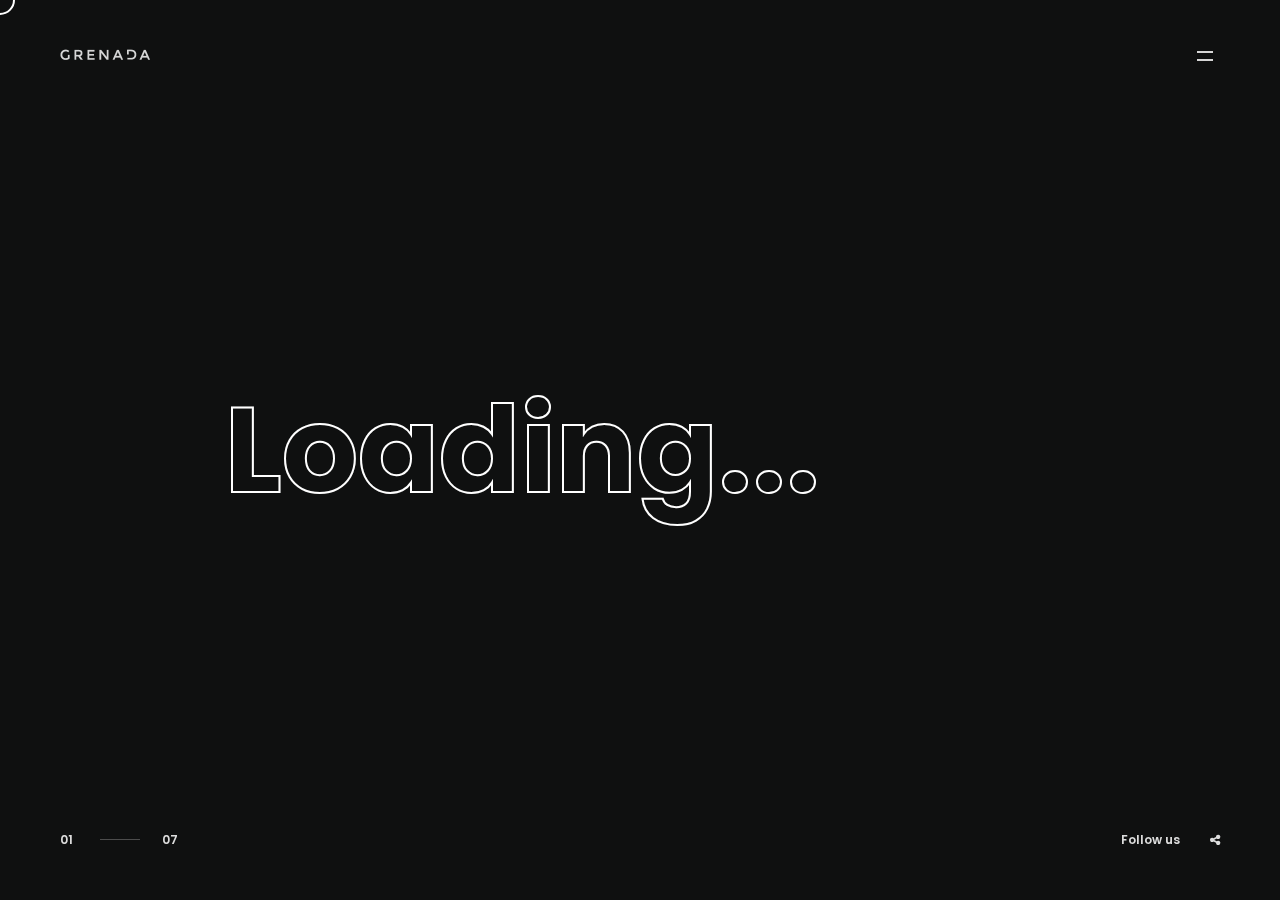
<file: index-fullmenu.html>
<!DOCTYPE html>
<html lang="en">
<head>
	<!-- Global site tag (gtag.js) - Google Analytics -->
	<script>
		(function(i,s,o,g,r,a,m){i['GoogleAnalyticsObject']=r;i[r]=i[r]||function(){
		(i[r].q=i[r].q||[]).push(arguments)},i[r].l=1*new Date();a=s.createElement(o),
		m=s.getElementsByTagName(o)[0];a.async=1;a.src=g;m.parentNode.insertBefore(a,m)
		})(window,document,'script','https://www.google-analytics.com/analytics.js','ga');
		
		ga('create', 'code here', 'auto');
		ga('send', 'pageview');
	</script>
    
    <title>Grenada - Creative Showcase Portfolio Template</title>
    <meta name="viewport" content="width=device-width, initial-scale=1.0" />
    <meta name="description" content="Download the best Creative Portfolio HTML Template in 2018" />
    <meta name="author" content="ClaPat Studio">
    <meta charset="UTF-8" />    
    <link rel="icon" type="image/ico" href="favicon.ico" />
    <link href="style.css" rel="stylesheet" />
    <link href="css/font-awesome.min.css" rel="stylesheet" />
    <link href="https://fonts.googleapis.com/css?family=Poppins:300,400,600,700" rel="stylesheet">
   
</head>
    






<body class="hidden">

	<main>		
        <!-- Preloader -->
        <div class="preloader-wrap">
            <div class="outer">
                <div class="inner">
                    <div class="percentage" id="precent"></div>                          
                </div>
            </div>
        </div>
        <!--/Preloader -->  
        
        <div class="cd-index cd-main-content">
    
        <!-- Page Content -->
        <div id="page-content" class="light-content">
            
            <!-- Header -->
            <header class="fullscreen-menu">
                <div id="header-container">
                
                
                <!-- Logo -->
                <div id="logo" class="hide-ball">
                    <a class="ajax-link" data-type="page-transition" href="index.html">
                        <img class="black-logo" src="images/logo.png" alt="ClaPat Logo">
                        <img class="white-logo" src="images/logo-white.png" alt="ClaPat Logo">
                    </a>
                </div>
                <!--/Logo -->             
                
                <!-- Navigation -->
                <nav> 
                	<div class="nav-height">
                        <div class="outer">
                            <div class="inner">           
                                <ul data-breakpoint="10025" class="flexnav">
                                    <li class="link menu-timeline active"><a class="link" href="#">Home</a>
                                      <ul>
                                        <li><a class="ajax-link" href="index.html" data-type="page-transition">Split Slider</a></li>
                                        <li><a class="ajax-link" href="index-centered.html" data-type="page-transition">Centerd Slider</a></li>
                                        <li><a class="ajax-link" href="index-full.html" data-type="page-transition">Fullscreen Slider</a></li>
                                        <li><a class="ajax-link active" href="index-fullmenu.html" data-type="page-transition">Overlay menu</a></li>
                                      </ul>
                                    </li>                         
                                    <li class="link menu-timeline"><a class="ajax-link link" data-type="page-transition" href="about.html">About</a></li>                        
                                    <li class="link menu-timeline"><a class="ajax-link link" data-type="page-transition" href="contact.html">Contact</a></li>
                                    <li class="link menu-timeline"><a class="link" target="_blank" href="https://themeforest.net/item/grenada-creative-ajax-portfolio-showcase-slider-template/22576532">Buy Now</a></li>               
                                </ul>            
                            </div>
                        </div> 
                    </div>          
                </nav>
                <!--/Navigation -->
                
                <!-- Menu Burger -->
                <div id="burger-wrapper" class="parallax-wrap">
                    <div id="menu-burger" class="parallax-element">
                        <span></span>
                        <span></span>
                    </div>
                </div>
                <!--/Menu Burger -->
            
                </div>
            </header>
            <!--/Header -->        
            
            
            <!-- Main -->
            <div id="main">        
                
                <!-- Main Content -->
                <div id="main-content" class="split-slider">
                                
                                
                    <!-- Showcase Holder -->
                    <div id="showcase-holder" class="disabled"> 
                        <div id="showcase-slider" class="swiper-container">
                            <div class="swiper-wrapper">
                        
                        
                                <!-- Section Slide -->
                                <div class="swiper-slide active" data-number="01" data-slide="1">                                    
                                    <a class="ajax-link-project" data-type="page-transition" href="project01.html">
                                    	<div class="slide-title" data-number="01"><span>Sonya</span></div>                         
                                    </a>           
                                    <div class="slide-caption" data-slide-caption="1">The more you dream, the farther you get</div>
                                </div>
                                <!--/Section Slide -->					
                                
                                
                                <!-- Section Slide -->
                                <div class="swiper-slide" data-number="02" data-slide="2">
                                    <a class="ajax-link-project" data-type="page-transition" href="project02.html">
                                    	<div class="slide-title" data-number="02"><span>Novaroom</span></div>               
                                    </a>
                                    <div class="slide-caption" data-slide-caption="2">Modern lighting and furniture for your home</div>                                    
                                </div>
                                <!--/Section Slide -->	
                                
                                
                                <!-- Section Slide -->
                                <div class="swiper-slide" data-number="03" data-slide="3">
                                    <a class="ajax-link-project" data-type="page-transition" href="project03.html"> 
                                    	<div class="slide-title" data-number="03"><span>Gold Man</span></div>
                                    </a>
                                   	<div class="slide-caption" data-slide-caption="3">The golden passage beyond no man's land</div>
                                </div>
                                <!--/Section Slide -->					
                                
                                
                                <!-- Section Slide -->
                                <div class="swiper-slide" data-number="04" data-slide="4">
                                    <a class="ajax-link-project" data-type="page-transition" href="project04.html"> 
                                    	<div class="slide-title" data-number="04"><span>Born Wild</span></div>
                                    </a>
                                    <div class="slide-caption" data-slide-caption="4">This means to serve someone and look up to them</div>
                                </div>
                                <!--/Section Slide -->
                                
                                
                               <!-- Section Slide -->
                                <div class="swiper-slide" data-number="05" data-slide="5">
                                    <a class="ajax-link-project" data-type="page-transition" href="project05.html"> 
                                    	<div class="slide-title" data-number="05"><span>Kitchen</span></div>
                                    </a>
                                    <div class="slide-caption" data-slide-caption="5">Create your perfect look with our modern furniture</div>                                
                                    
                                </div>
                                <!--/Section Slide -->
                                
                                
                                <!-- Section Slide -->
                                <div class="swiper-slide" data-number="06" data-slide="6">
                                    <a class="ajax-link-project" data-type="page-transition" href="project06.html"> 
                                   		<div class="slide-title" data-number="06"><span>Baseball</span></div>
                                    </a>
                                   	<div class="slide-caption" data-slide-caption="6">Let the game proceed on the battlefield</div>  
                                    
                                </div>
                                <!--/Section Slide -->
                                
                                
                                <!-- Section Slide -->
                                <div class="swiper-slide " data-number="07" data-slide="7">
                                    <a class="ajax-link-project" data-type="page-transition" href="project07.html"> 
                                    	<div class="slide-title" data-number="07"><span>The Biker</span></div>
                                    </a>
                                    <div class="slide-caption" data-slide-caption="7">You do not need a therapist if you own a motorcycle</div>
                            	</div>
                            
                        	 </div>             
                        </div>
                    </div>    
                    <!-- Showcase Holder -->
                    
                    
                    <!-- Showcase Gallery -->
                    <div id="image-slider">
                    	<div class="image-slider-wrapper">                
                            <div class="slider-img" data-slide="1" data-src="images/01hero.jpg"></div>
                            <div class="slider-img" data-slide="2" data-src="images/02hero.jpg"></div>
                            <div class="slider-img" data-slide="3" data-src="images/03hero.jpg">
                            	<div class="hero-video-wrapper">
                                    <video loop muted class="bgvid">
                                        <source src="http://mathematic.tv/wp-content/uploads/2017/02/GESA_HATE_OR_GLORY_loop-preview.mp4" type="video/mp4">
										<source src="http://mathematic.tv/wp-content/uploads/2017/02/GESA_HATE_OR_GLORY_loop-preview.webm" type="video/webm">
                                    </video>
                                </div>
                            </div>
                            <div class="slider-img" data-slide="4" data-src="images/04hero.jpg"></div>
                            <div class="slider-img" data-slide="5" data-src="images/05hero.jpg"></div>
                            <div class="slider-img" data-slide="6" data-src="images/06hero.jpg"></div>
                            <div class="slider-img" data-slide="7" data-src="images/07hero.jpg"></div>                
                        </div>
                    </div>
                    <!--/Showcase Gallery -->
                    
                            
                </div>
                <!--/Main Content --> 
            </div>
            <!--/Main --> 
            
            
            <!-- Footer -->
            <footer class="fixed">        	
                <div id="footer-container">
                	
                    <div id="counter-wrap" data-hover="07">
                    	<span data-slide-count="1">01</span>
                        <span data-slide-count="2">02</span>
                        <span data-slide-count="3">03</span>
                        <span data-slide-count="4">04</span>
                        <span data-slide-count="5">05</span>
                        <span data-slide-count="6">06</span>
                        <span data-slide-count="7">07</span>
                    </div>
                    
                    <div class="socials-wrap">            	
                        <div class="socials-icon"><i class="fa fa-share-alt" aria-hidden="true"></i></div>
                        <div class="socials-text">Follow us</div>
                        <ul class="socials">
                            <li><span class="parallax-wrap"><a class="parallax-element" href="https://www.facebook.com/clapat.ro" target="_blank">Fb</a></span></li>
                            <li><span class="parallax-wrap"><a class="parallax-element" href="https://www.dribbble.com/clapat" target="_blank">Db</a></span></li>
                            <li><span class="parallax-wrap"><a class="parallax-element" href="https://www.twitter.com/clapatdesign" target="_blank">Tw</a></span></li>
                            <li><span class="parallax-wrap"><a class="parallax-element" href="https://www.behance.com/clapat" target="_blank">Be</a></span></li>
                        </ul>                
                    </div>
                    
                </div>
            </footer>
            <!--/Footer -->
           
        </div>    
        <!--/Page Content -->
    
		</div>
	</main>
    
    
    
    
    <div class="cd-cover-layer"></div>
    <div id="magic-cursor">
        <div id="ball">
        	<div id="ball-loader"></div>
        </div>
    </div>
    <div id="rotate-device"></div>
		
    <script src="js/jquery.min.js"></script>    
    <script src="js/plugins.js"></script>
    <script src="js/scripts.js"></script>



</body>

</html>
</file>
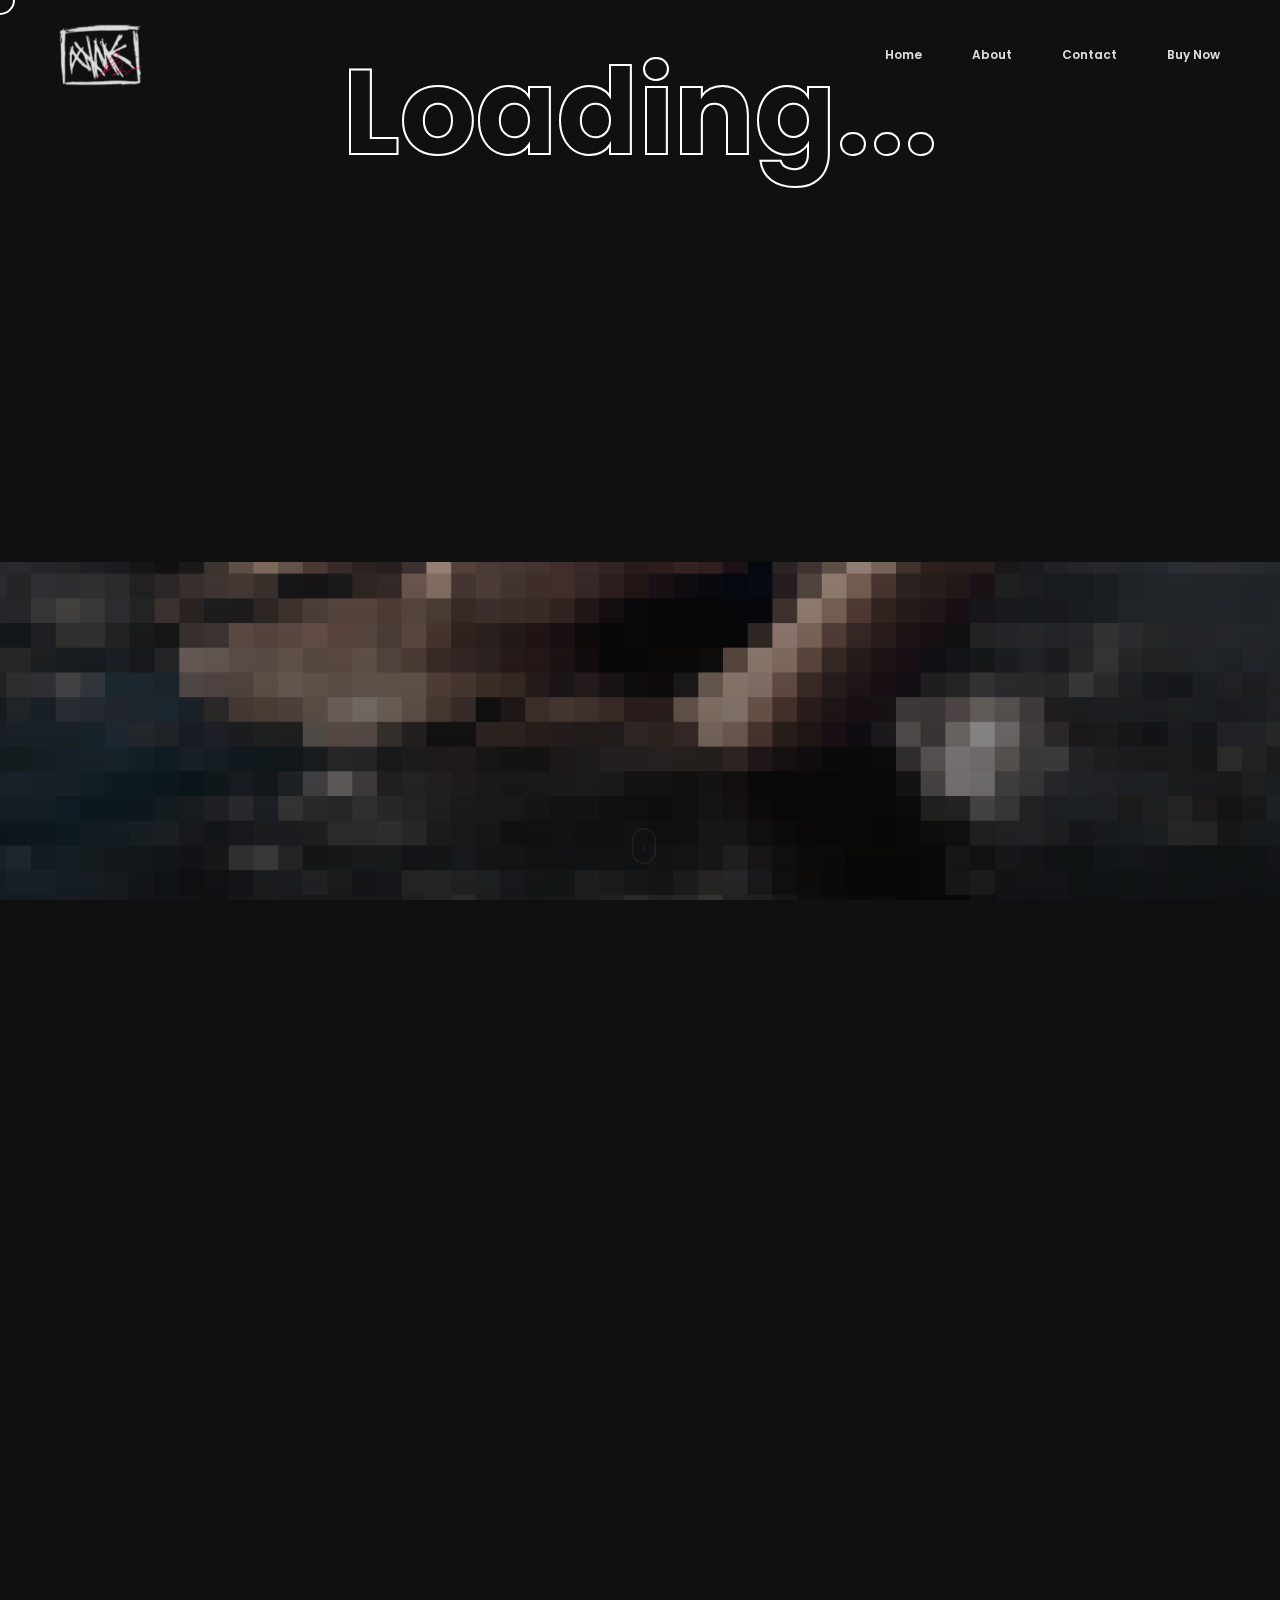
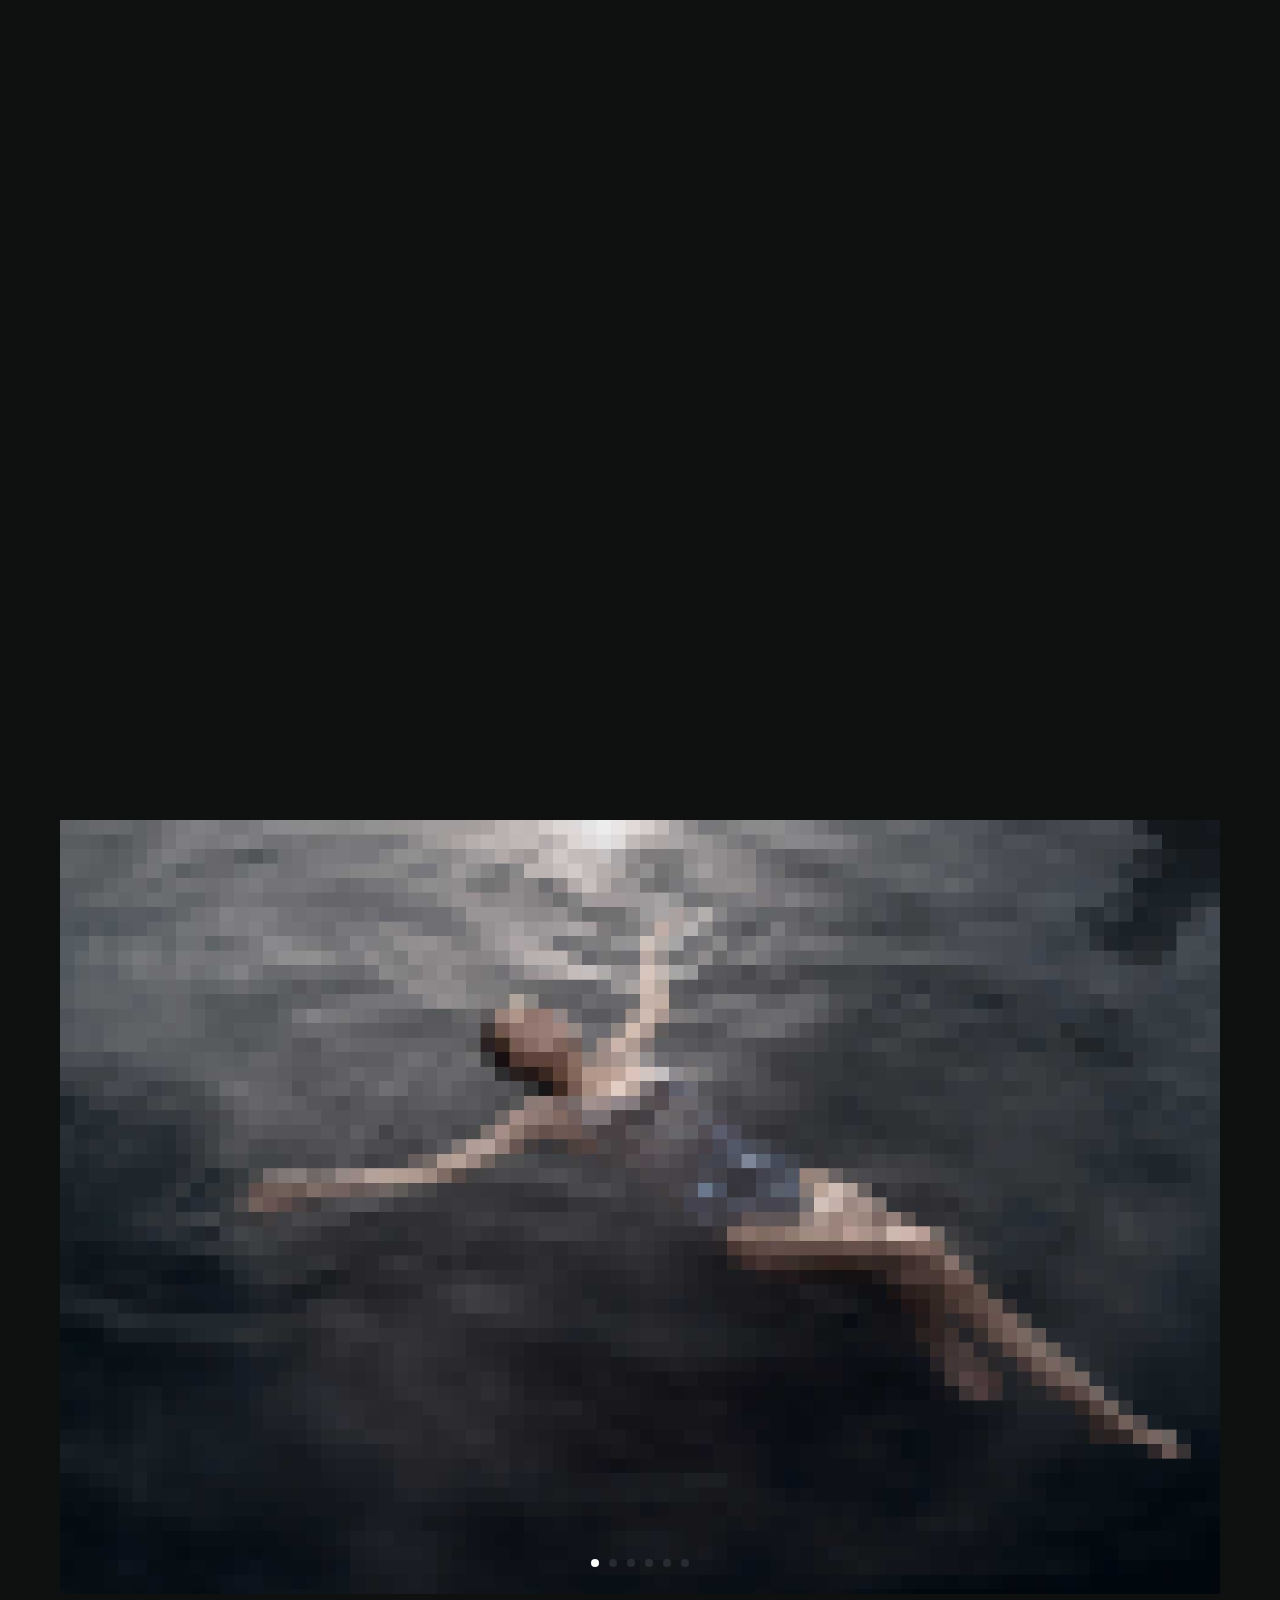
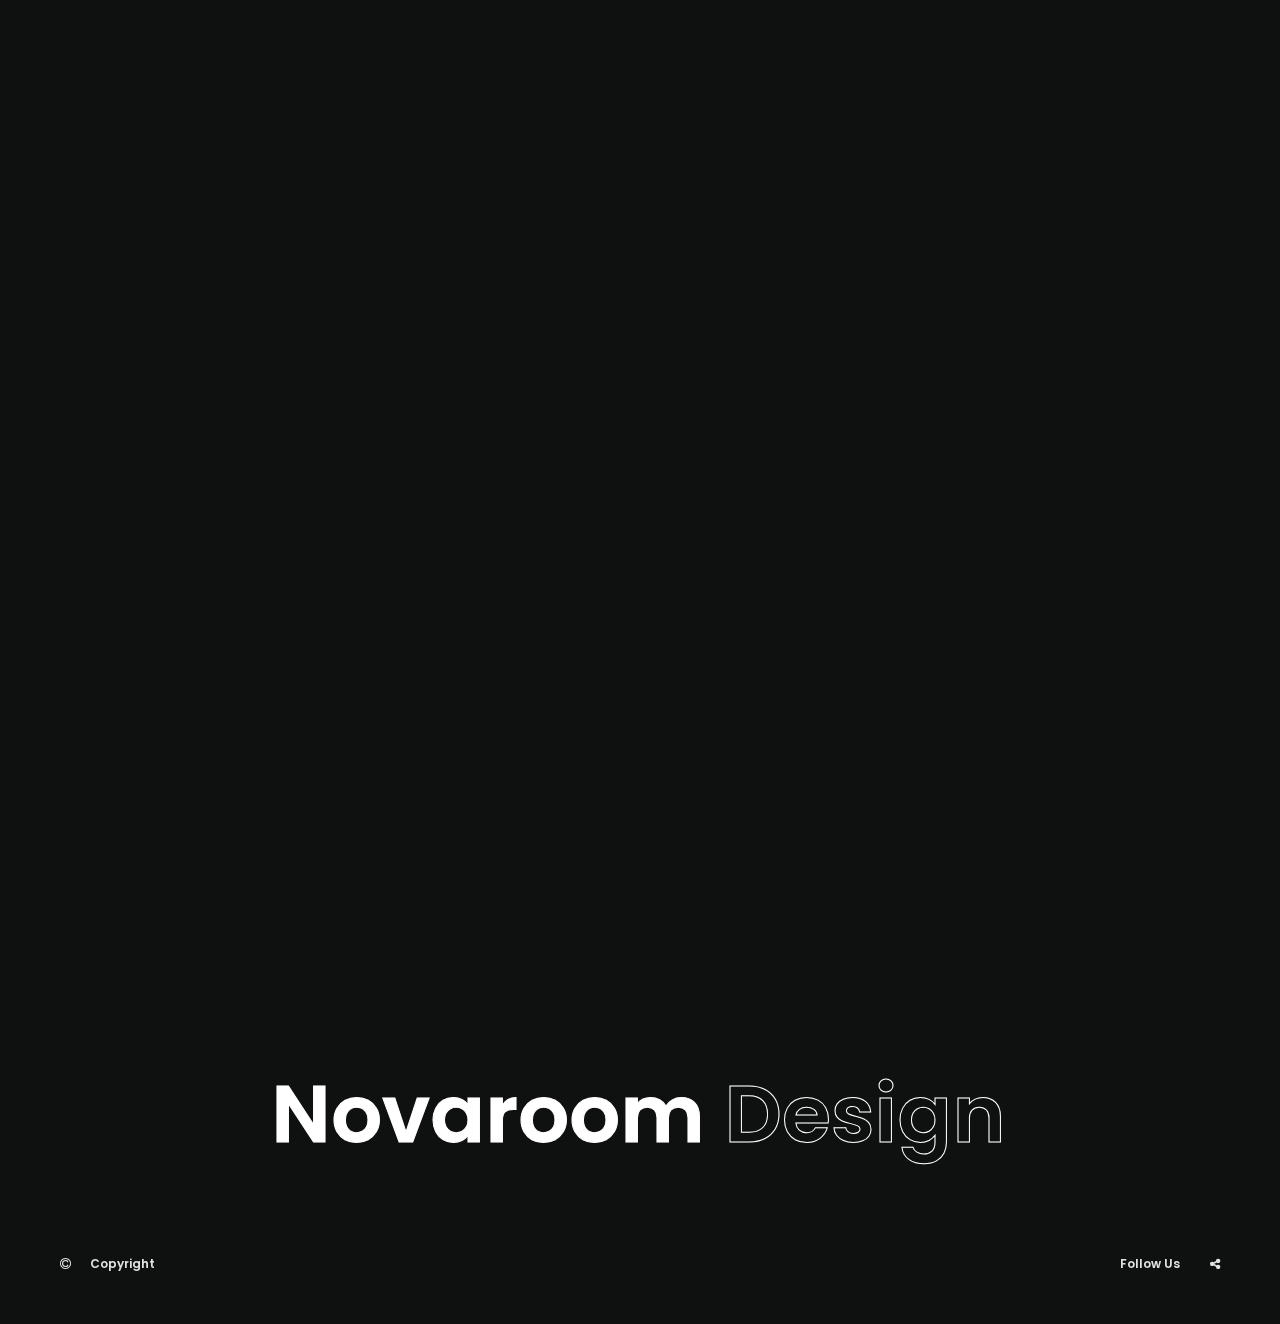
<file: project01.html>
<!DOCTYPE html>
<html lang="en">
<head>
	<!-- Global site tag (gtag.js) - Google Analytics -->
	<script>
		(function(i,s,o,g,r,a,m){i['GoogleAnalyticsObject']=r;i[r]=i[r]||function(){
		(i[r].q=i[r].q||[]).push(arguments)},i[r].l=1*new Date();a=s.createElement(o),
		m=s.getElementsByTagName(o)[0];a.async=1;a.src=g;m.parentNode.insertBefore(a,m)
		})(window,document,'script','https://www.google-analytics.com/analytics.js','ga');
		
		ga('create', 'code here', 'auto');
		ga('send', 'pageview');
	</script>
    
    <title>Grenada - Creative Showcase Portfolio Template</title>
    <meta name="viewport" content="width=device-width, initial-scale=1.0" />
    <meta name="description" content="Download the best Creative Portfolio HTML Template in 2018" />
    <meta name="author" content="ClaPat Studio">
    <meta charset="UTF-8" />    
    <link rel="icon" type="image/ico" href="favicon.ico" />
    <link href="style.css" rel="stylesheet" />
    <link href="css/font-awesome.min.css" rel="stylesheet" />
    <link href="https://fonts.googleapis.com/css?family=Poppins:300,400,600,700" rel="stylesheet">
   
</head>
    






<body class="hidden">

	
	<main>		
        <!-- Preloader -->
        <div class="preloader-wrap">
            <div class="outer">
                <div class="inner">
                    <div class="percentage" id="precent"></div>                          
                </div>
            </div>
        </div>
        <!--/Preloader -->  
        
        <div class="cd-index cd-main-content">
    
        <!-- Page Content -->
        <div id="page-content" class="light-content">
            
            
            <!-- Header -->
            <header class="classic-menu">
                <div id="header-container">
                
                
                <!-- Logo -->
                <div id="logo" class="hide-ball">
                    <a class="ajax-link" data-type="page-transition" href="index.html">
                        <img class="black-logo" src="images/logo.png" alt="ClaPat Logo">
                        <img class="white-logo" src="images/logo.png" alt="ClaPat Logo">
                    </a>
                </div>
                <!--/Logo -->             
                
                <!-- Navigation -->
                <nav> 
                	<div class="nav-height">
                        <div class="outer">
                            <div class="inner">           
                                <ul data-breakpoint="1025" class="flexnav">
                                    <li class="link menu-timeline"><a class="link" href="#">Home</a>
                                      <ul>
                                        <li><a class="ajax-link" href="index.html" data-type="page-transition">Split Slider</a></li>
                                        <li><a class="ajax-link" href="index-centered.html" data-type="page-transition">Centerd Slider</a></li>
                                        <li><a class="ajax-link" href="index-full.html" data-type="page-transition">Fullscreen Slider</a></li>
                                        <li><a class="ajax-link" href="index-fullmenu.html" data-type="page-transition">Overlay menu</a></li>
                                      </ul>
                                    </li>                         
                                    <li class="link menu-timeline"><a class="ajax-link link" data-type="page-transition" href="about.html">About</a></li>                        
                                    <li class="link menu-timeline"><a class="ajax-link link" data-type="page-transition" href="contact.html">Contact</a></li>
                                    <li class="link menu-timeline"><a class="link" target="_blank" href="https://themeforest.net/item/grenada-creative-ajax-portfolio-showcase-slider-template/22576532">Buy Now</a></li>               
                                </ul>            
                            </div>
                        </div> 
                    </div>          
                </nav>
                <!--/Navigation -->
                
                <!-- Menu Burger -->
                <div id="burger-wrapper" class="parallax-wrap">
                    <div id="menu-burger" class="parallax-element">
                        <span></span>
                        <span></span>
                    </div>
                </div>
                <!--/Menu Burger -->
            
                </div>
            </header>
            <!--/Header -->        
            
            
            <!-- Main -->
            <div id="main">
            
            	<!-- Hero Section -->
                <div id="hero" class="has-image">
                    <div id="hero-styles" class="parallax-onscroll">
                        <div id="hero-caption" class="text-align-center">
                            <div class="inner">
                                <h1 class="hero-title">Sonya <span>Swimsuit</span></h1> 
                                <h2 class="hero-subtitle">The more you dream, the farther you get</h2>
                                
                                <div class="scroll-down-wrap no-border link">
                                    <a href="#" class="section-down-arrow ">
                                        <svg class="nectar-scroll-icon" viewBox="0 0 30 45" enable-background="new 0 0 30 45">
                                            <path class="nectar-scroll-icon-path" fill="none" stroke="#ffffff" stroke-width="2" stroke-miterlimit="10" d="M15,1.118c12.352,0,13.967,12.88,13.967,12.88v18.76  c0,0-1.514,11.204-13.967,11.204S0.931,32.966,0.931,32.966V14.05C0.931,14.05,2.648,1.118,15,1.118z">
                                            </path>
                                        </svg>
                                    </a>
                                </div>                                              
                            </div>
                        </div>                                            
                    </div>
                </div>
                <div id="hero-bg-wrapper">
                    <div id="hero-image-parallax">
                        <div id="hero-bg-image" style="background-image:url(images/01hero.jpg)"></div>
                    </div>
                </div>                         
                <!--/Hero Section -->   
                     
                
                <!-- Main Content -->
                <div id="main-content">
                	<div id="main-page-content">
                        
                     	<!-- Row -->
                        <div class="vc_row row_padding_top row_padding_bottom">
                            
                            <div class="container">
                                
                                <div class="one_third has-animation" data-delay="10">
                                	<h4>Find your perfect summer swimsuit with Sonya Sculpture Swimwear.</h4>
                                </div>
                                
                                <div class="two_third has-animation last" data-delay="50">
                                    <p>Want to take a dip but don’t feel ready to embrace a bare-faced look just yet? No problem. Swim-proof your holiday make-up with our expert tips. <br><br>Waterproof and water-resistant make-up has come on leaps and bounds since the limited options of old. Want colour, glamour and staying power? You’ve got it. Try a minimal look if you’re planning on a serious front crawl. A gentle swim on the other hand? You can be a bit more adventurous. Follow our insider tips for make-up that will outlast your swim session. With not a smudge in sight…</p>
                                    <a href="https://www.behance.net/gallery/63046753/Speedo" target="_blank" class="link"><span>Read More</span></a>
                                </div>
                                
                            </div>
                            
                        </div>
                        <!--/Row -->
                        
                        
                        <!-- Row --> 
                        <div class="vc_row full">
                        
                            <div class="container">
                            
                                <figure class="has-animation" data-delay="50" >
                                    <img src="images/projects/ss01.jpg" alt="Image Title">               
                                    <figcaption>Image Caption</figcaption>
                                </figure>
                            
                            </div>
                        
                        </div>
                        <!--/Row -->
                     
                     
                        <!-- Row -->
                        <div class="vc_row row_padding_top row_padding_bottom has-animation" data-delay="10">
                            
                            <div class="container">
                                
                                <div class="slider">
                                    <div class="slide"><img src="images/projects/ss01.jpg" alt="Image Title"></div>
                                    <div class="slide"><img src="images/projects/ss02.jpg" alt="Image Title"></div> 
                                    <div class="slide"><img src="images/projects/ss03.jpg" alt="Image Title"></div> 
                                    <div class="slide"><img src="images/projects/ss04.jpg" alt="Image Title"></div> 
                                    <div class="slide"><img src="images/projects/ss05.jpg" alt="Image Title"></div> 
                                    <div class="slide"><img src="images/projects/ss06.jpg" alt="Image Title"></div> 
                                </div>
                                
                            </div>
                            
                        </div>
                        <!--/Row -->
                     
                     	
                        <!-- Row --> 
                        <div class="vc_row full">
                        
                            <div class="container">
                            
                                <figure class="has-animation" data-delay="50" >
                                    <img src="images/projects/ss04.jpg" alt="Image Title">               
                                    <figcaption>Image Caption</figcaption>
                                </figure>
                            
                            </div>
                        
                        </div>
                        <!--/Row -->
					
                    
                    </div>
                	<!--/Main Page Content --> 
                    
                    <!-- Project Navigation --> 
                    <div id="project-nav">
                        <div class="next-project-wrap">
                            <div class="next-project-image" style="background-image:url(images/02hero.jpg)"></div>
                            <a class="next-project-title next-ajax-link-project hide-ball " data-type="page-transition" href="project02.html">
                                <div class="main-title">Novaroom <span>Design</span></div>
                                <div class="main-subtitle">Next Project</div>
                            </a>
                        </div>
                    </div>      
                    <!--/Project Navigation -->
                                        	
                            
                </div>
                <!--/Main Content --> 
            </div>
            <!--/Main --> 
            
            
            <!-- Footer -->
            <footer class="hidden">        	
                <div id="footer-container">
                	
                    <div class="copyright-wrap">            	
                        <div class="copyright-icon"><i class="fa fa-copyright" aria-hidden="true"></i></div>
                        <div class="copyright-text">Copyright</div>
                        <div class="copyright">
                            <p>2018 © <a class="link" target="_blank" href="https://www.clapat.com/themes/grenada/">Grenada Theme</a>. Design by <a class="link" target="_blank" href="https://www.clapat.com/">Clapat</a>.</p>
                        </div>                
                    </div>
                    
                    <div class="socials-wrap">            	
                        <div class="socials-icon"><i class="fa fa-share-alt" aria-hidden="true"></i></div>
                        <div class="socials-text">Follow Us</div>
                        <ul class="socials">
                            <li><span class="parallax-wrap"><a class="parallax-element" href="https://www.instagram.com/fattoandproudo" target="_blank">IG</a></span></li>
                            <li><span class="parallax-wrap"><a class="parallax-element" href="https://www.twitter.com/fattoandproudo" target="_blank">Tw</a></span></li>
                            <li><span class="parallax-wrap"><a class="parallax-element" href="https://www.behance.com/fattoandproudo" target="_blank">Be</a></span></li>
                        </ul>                
                    </div>
                    
                </div>
            </footer>
            <!--/Footer -->
            
            
		</div>    
        <!--/Page Content -->
    
		</div>
	</main>
    
    
    
    
    <div class="cd-cover-layer"></div>
    <div id="magic-cursor">
        <div id="ball">
        	<div id="ball-loader"></div>
        </div>
    </div>
    <div id="rotate-device"></div>
		
    <script src="js/jquery.min.js"></script>
    <script src="js/plugins.js"></script>
    <script src="js/scripts.js"></script>



</body>

</html>
</file>
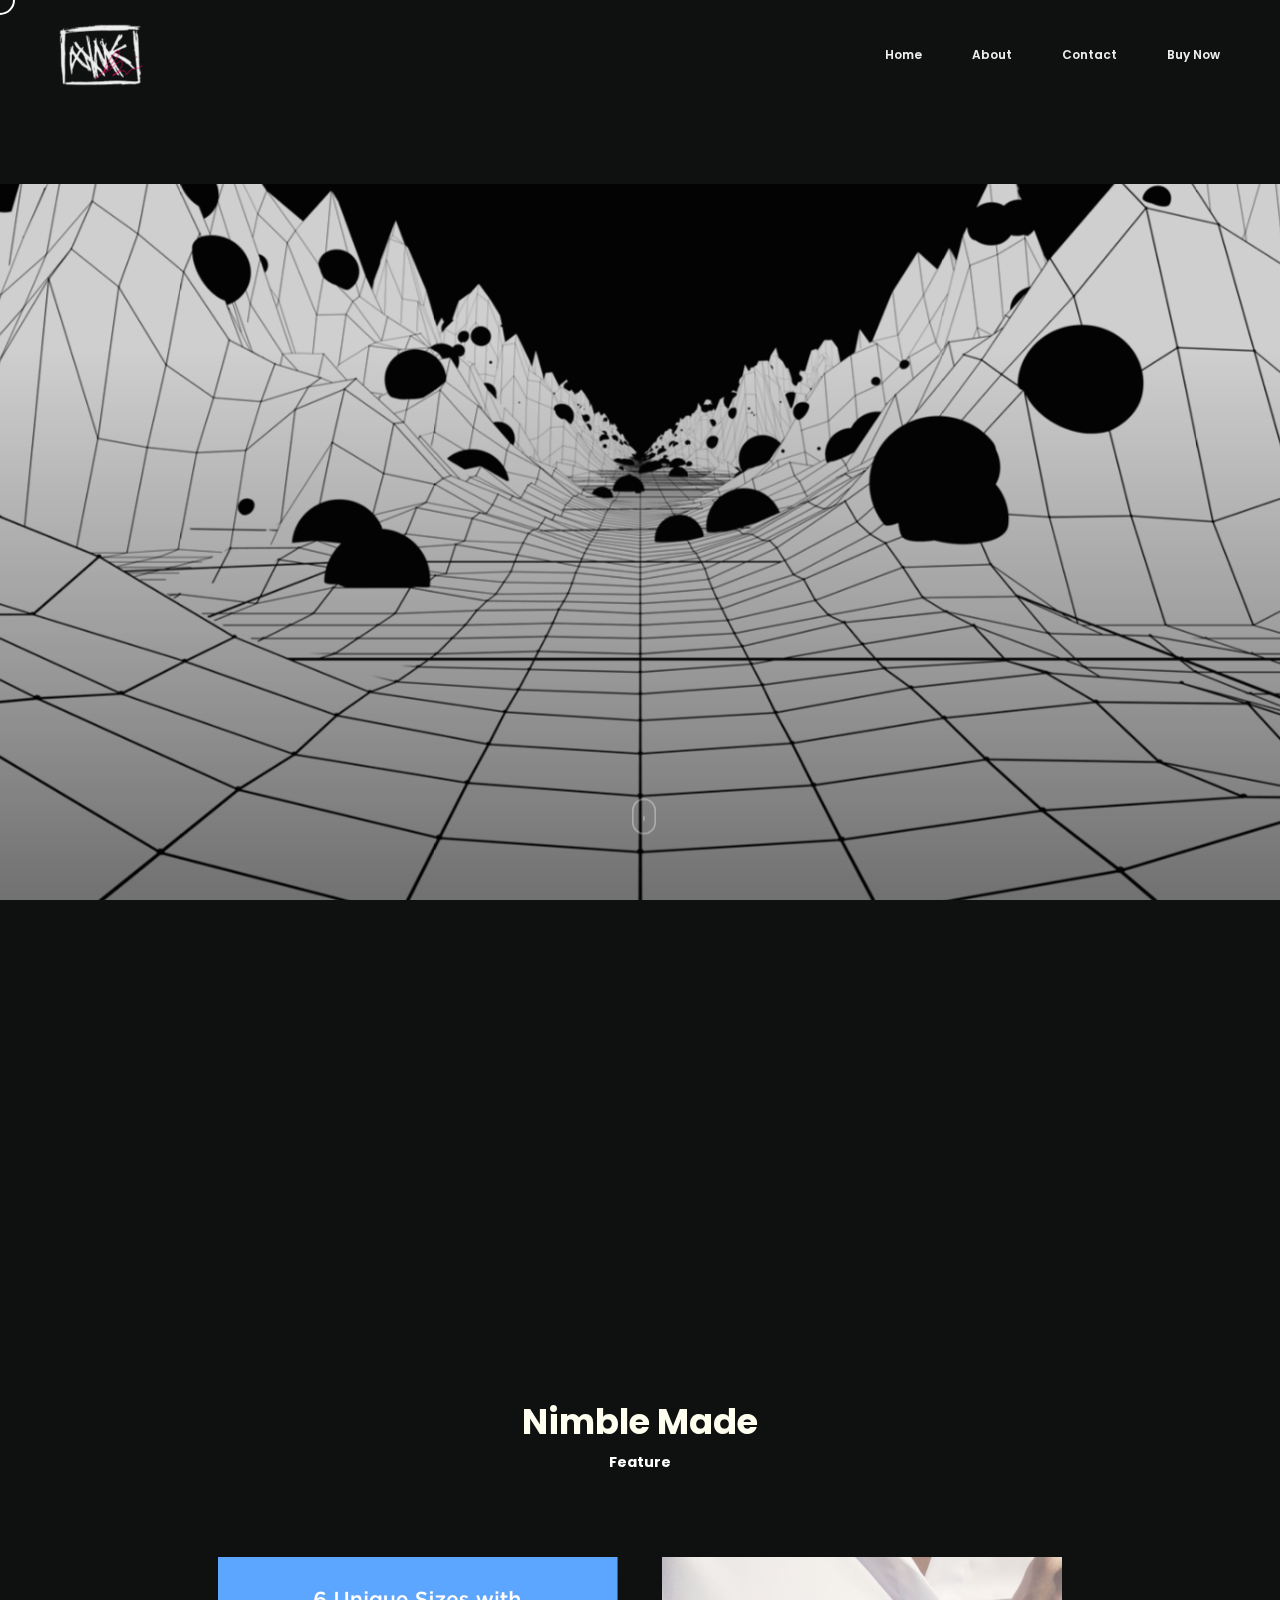
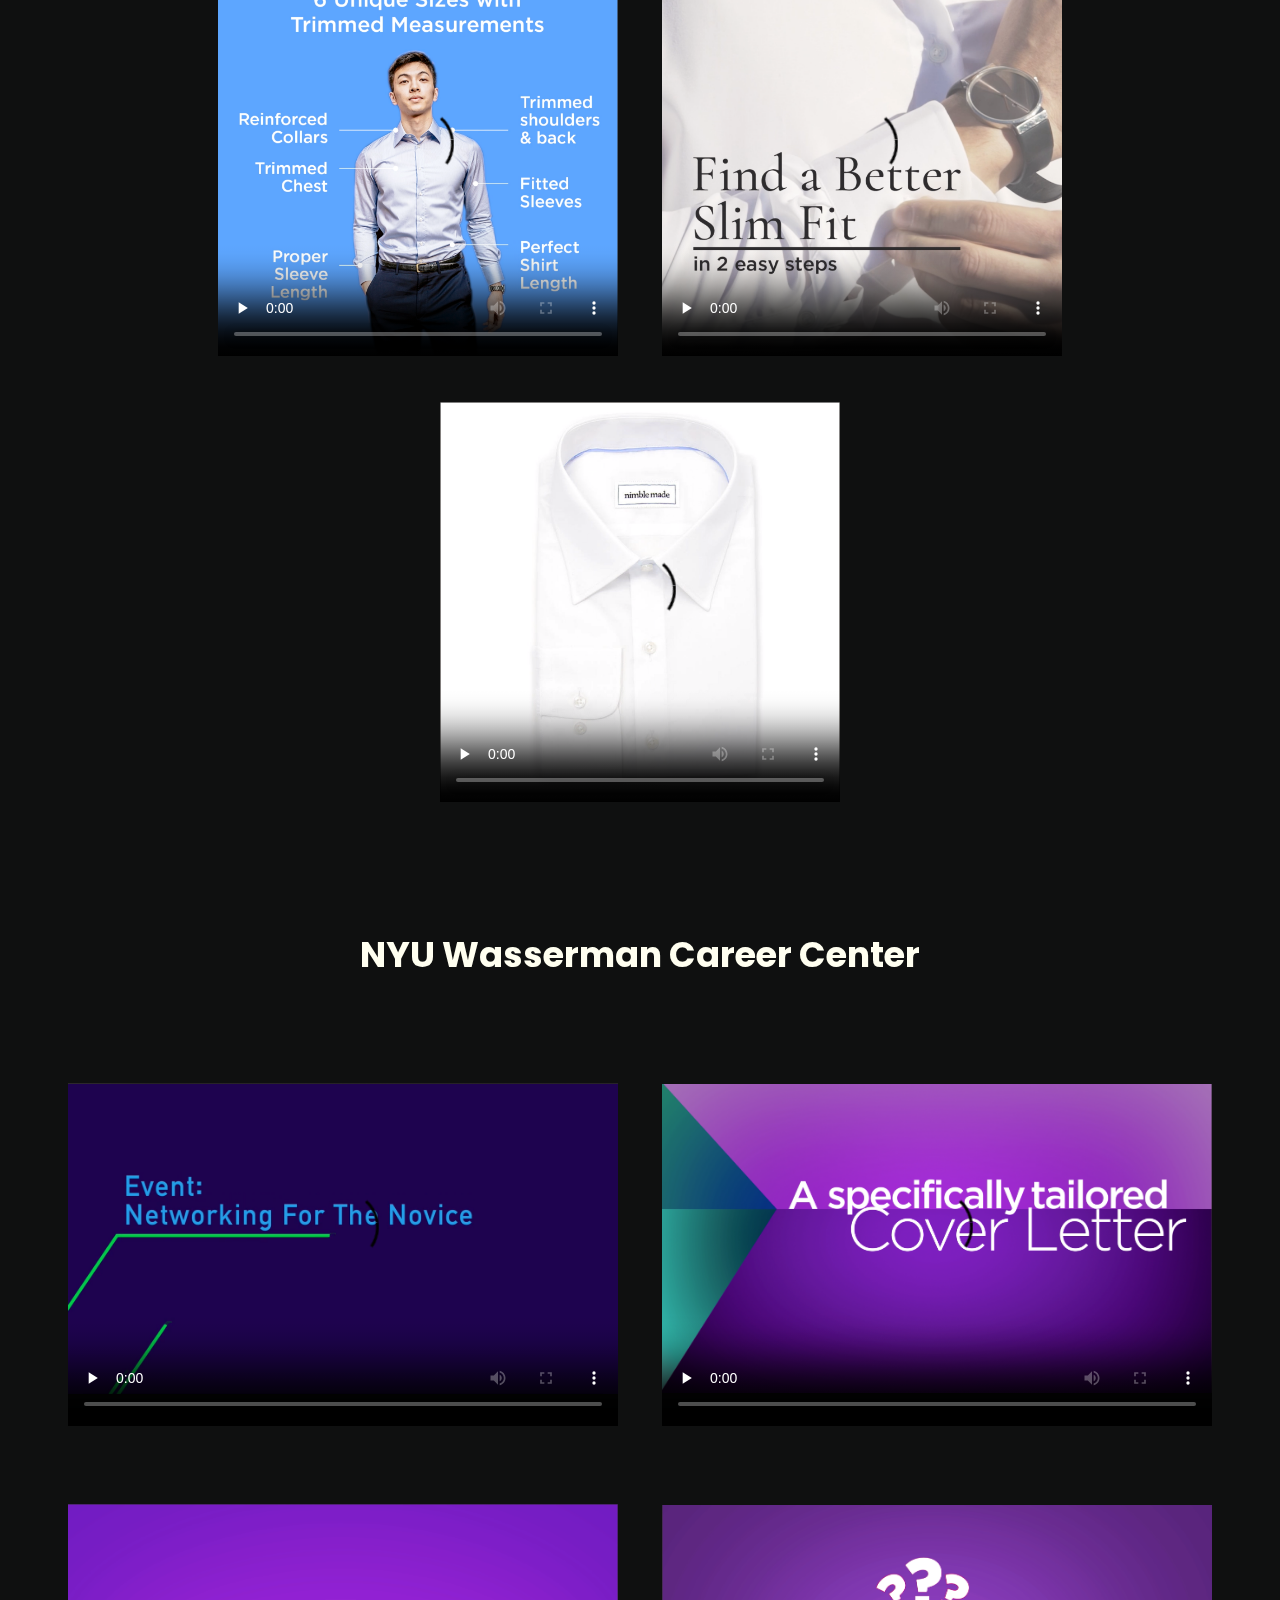
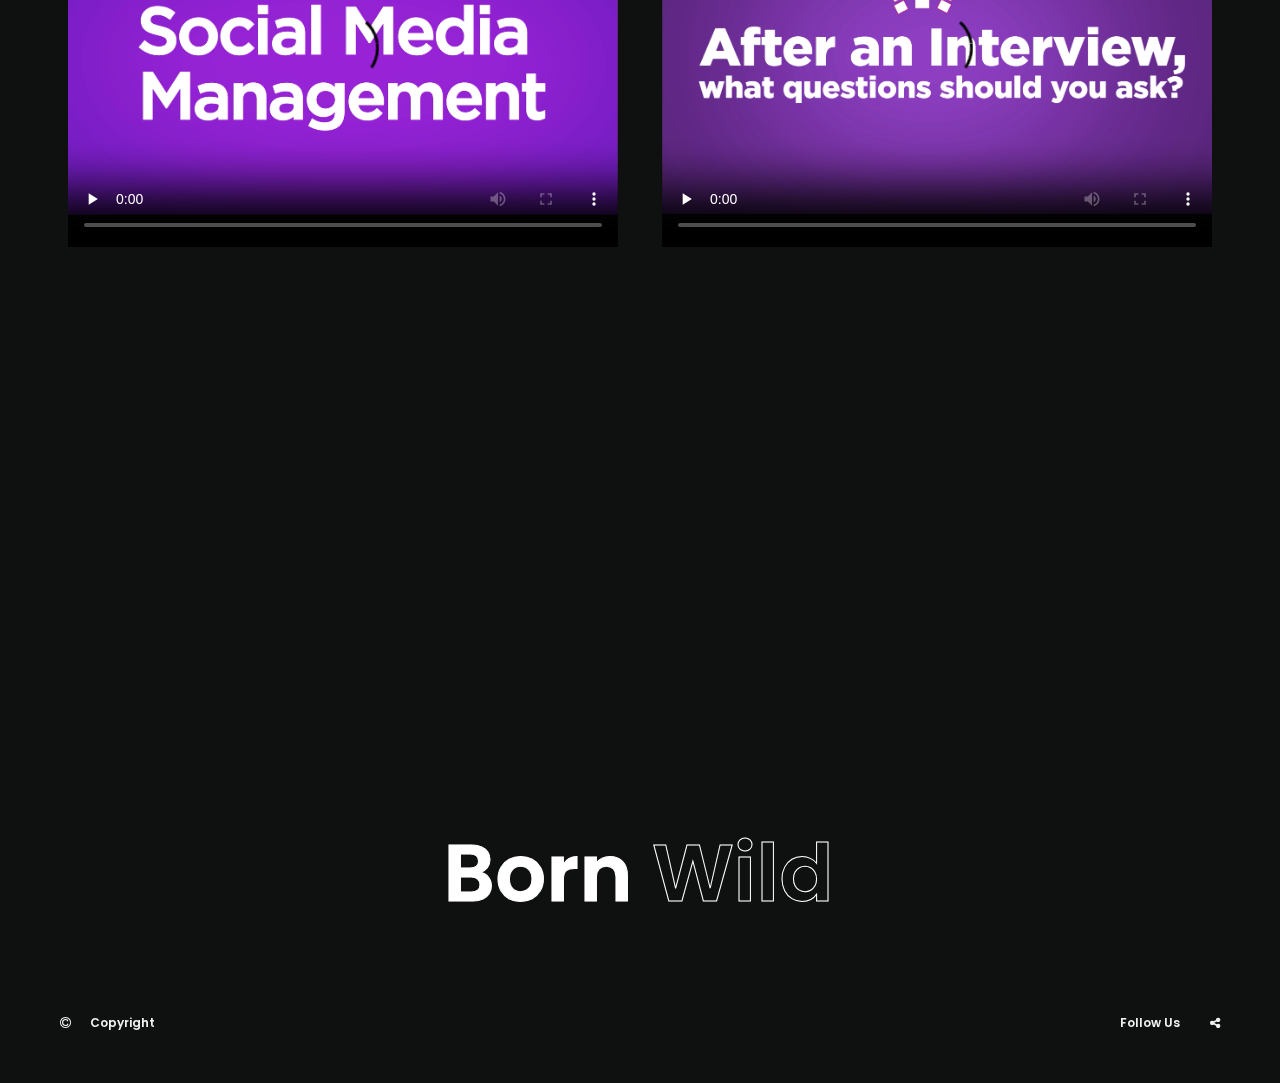
<file: project03.html>
<!DOCTYPE html>
<html lang="en">
<head>
	<!-- Global site tag (gtag.js) - Google Analytics -->
	<script>
		(function(i,s,o,g,r,a,m){i['GoogleAnalyticsObject']=r;i[r]=i[r]||function(){
		(i[r].q=i[r].q||[]).push(arguments)},i[r].l=1*new Date();a=s.createElement(o),
		m=s.getElementsByTagName(o)[0];a.async=1;a.src=g;m.parentNode.insertBefore(a,m)
		})(window,document,'script','https://www.google-analytics.com/analytics.js','ga');
		
		ga('create', 'code here', 'auto');
		ga('send', 'pageview');
	</script>
    
    <title>Grenada - Creative Showcase Portfolio Template</title>
    <meta name="viewport" content="width=device-width, initial-scale=1.0" />
    <meta name="description" content="Download the best Creative Portfolio HTML Template in 2018" />
    <meta name="author" content="ClaPat Studio">
    <meta charset="UTF-8" />    
    <link rel="icon" type="image/ico" href="favicon.ico" />
    <link href="style.css" rel="stylesheet" />
    <link href="css/font-awesome.min.css" rel="stylesheet" />
    <link href="https://fonts.googleapis.com/css?family=Poppins:300,400,600,700" rel="stylesheet">
   
</head>
    






<body class="hidden">

	
	<main>		
        <!-- Preloader -->
        <div class="preloader-wrap">
            <div class="outer">
                <div class="inner">
                    <div class="percentage" id="precent"></div>                          
                </div>
            </div>
        </div>
        <!--/Preloader -->  
        
        <div class="cd-index cd-main-content">
    
        <!-- Page Content -->
        <div id="page-content" class="light-content">
            
            
            <!-- Header -->
            <header class="classic-menu">
                <div id="header-container">
                
                
                <!-- Logo -->
                <div id="logo" class="hide-ball">
                    <a class="ajax-link" data-type="page-transition" href="index.html">
                        <img class="black-logo" src="images/logo.png" alt="ClaPat Logo">
                        <img class="white-logo" src="images/logo.png" alt="ClaPat Logo">
                    </a>
                </div>
                <!--/Logo -->             
                
                <!-- Navigation -->
                <nav> 
                	<div class="nav-height">
                        <div class="outer">
                            <div class="inner">           
                                <ul data-breakpoint="1025" class="flexnav">
                                    <li class="link menu-timeline"><a class="link" href="#">Home</a>
                                      <ul>
                                        <li><a class="ajax-link" href="index.html" data-type="page-transition">Split Slider</a></li>
                                        <li><a class="ajax-link" href="index-centered.html" data-type="page-transition">Centerd Slider</a></li>
                                        <li><a class="ajax-link" href="index-full.html" data-type="page-transition">Fullscreen Slider</a></li>
                                        <li><a class="ajax-link" href="index-fullmenu.html" data-type="page-transition">Overlay menu</a></li>
                                      </ul>
                                    </li>                         
                                    <li class="link menu-timeline"><a class="ajax-link link" data-type="page-transition" href="about.html">About</a></li>                        
                                    <li class="link menu-timeline"><a class="ajax-link link" data-type="page-transition" href="contact.html">Contact</a></li>
                                    <li class="link menu-timeline"><a class="link" target="_blank" href="https://themeforest.net/item/grenada-creative-ajax-portfolio-showcase-slider-template/22576532">Buy Now</a></li>               
                                </ul>            
                            </div>
                        </div> 
                    </div>          
                </nav>
                <!--/Navigation -->
                
                <!-- Menu Burger -->
                <div id="burger-wrapper" class="parallax-wrap">
                    <div id="menu-burger" class="parallax-element">
                        <span></span>
                        <span></span>
                    </div>
                </div>
                <!--/Menu Burger -->
            
                </div>
            </header>
            <!--/Header -->        
            
            
            <!-- Main -->
            <div id="main">
            
            	<!-- Hero Section -->
                <div id="hero" class="has-image">
                    <div id="hero-styles" class="parallax-onscroll">
                        <div id="hero-caption" class="text-align-center">
                            <div class="inner">
                                <h1 class="hero-title">Motion <span>Graphics</span></h1> 
                                <h2 class="hero-subtitle">Commercial, Infographic and Comic Book</h2>
                                
                                <div class="scroll-down-wrap no-border link">
                                    <a href="#" class="section-down-arrow ">
                                        <svg class="nectar-scroll-icon" viewBox="0 0 30 45" enable-background="new 0 0 30 45">
                                            <path class="nectar-scroll-icon-path" fill="none" stroke="#ffffff" stroke-width="2" stroke-miterlimit="10" d="M15,1.118c12.352,0,13.967,12.88,13.967,12.88v18.76  c0,0-1.514,11.204-13.967,11.204S0.931,32.966,0.931,32.966V14.05C0.931,14.05,2.648,1.118,15,1.118z">
                                            </path>
                                        </svg>
                                    </a>
                                </div>                                              
                            </div>
                        </div>                                            
                    </div>
                </div>
                <div id="hero-bg-wrapper">
                    <div id="hero-image-parallax">
                        <div id="hero-bg-image" style="background-image:url(images/c4dtest2.png)">
                        	<div class="hero-video-wrapper">
                                <video loop muted class="bgvid">
                                    <source src="videos/TEST_object_2.mov" type="video/mov">
                                </video>
                            </div>
                        </div>
                    </div>
                </div>                         
                <!--/Hero Section -->   
                     
                
                <!-- Main Content -->
                <div id="main-content">
                	<div id="main-page-content">
                    
                        
                     	<!-- Row -->
                        <div class="vc_row row_padding_top row_padding_bottom">
                            
                            <div class="container">
                                
                                <div class="one_third has-animation" data-delay="10">
                                	<h4>Baseball is a bat and ball game played between two opposing teams.</h4>
                                </div>
                                
                                <div class="two_third has-animation last" data-delay="50">
                                    <p>The first objective of the batting team is to have a player reach first base safely. A player on the batting team who reaches first base without being called out can attempt to advance to subsequent bases as a runner, either immediately or during teammates' turns batting. The fielding team tries to prevent runs by getting batters or runners out, which forces them out of the field of play. <br><br> Both the pitcher and fielders have methods of getting the batting team's players out. The opposing teams switch back and forth between batting and fielding; the batting team's turn to bat is over once the fielding team records three outs. One turn batting for each team constitutes an inning.</p>
                                    <a href="http://mathematic.tv/works/" target="_blank" class="link"><span>Made by Mathematic</span></a>
                                </div>
                                
                            </div>
                            
                        </div>
                        <!--/Row -->
                        
                        <div class="text-align-center" 
                            <h3 id=mid-title >Nimble Made</h3>
                            <p> <a class="link" target="_blank" href="https://www.nimble-made.com/pages/siddharth-gandhi-community-motion-designer">Feature</a>
                            
                    
                        </div>
                     
                     	<!-- Row -->
                    	<div class="text-align-center" data-delay="10">
                        
                            <div id="wrapper">
                                <div id="wrapper"> 
                                    <video id="vidbuffer" width="400" height="400" poster="videos/Thumbs/NM_BRIGHT.png" controls="controls" preload="none"> 
                                        <div class="video-cover" data-src="videos/Thumbs/NM_BRIGHT.png"></div>
                                        <source type="video/mp4" src="videos/NimbleMade_BRIGHT_1x1_R6.mp4" /> 
                                    </video>
                                    <video id="vidbuffer" width="400" height="400" poster="videos/Thumbs/NM_SlimFit.png" controls="controls" preload="none">
                                        <div class="video-cover" data-src="videos/Thumbs/NM_SlimFit.png"></div> 
                                        <source type="video/mp4" src="videos/NM_Slim.mp4" /> 
                                    </video>
                                    <video id="vidbuffer" width="400" height="400" poster="videos/Thumbs/NM_ShirtFlip.png" controls="controls" preload="none"> 
                                        <source type="video/mp4" src="videos/NimbleMade_ShirtFlip_1x1_R3.mp4" /> 
                                    </video>
                                    <div class="clear"></div> 
                                </div>
                                
                               
                                
                            </div>
                            
                        </div>
                        <!--/Row -->
                        


                        <!--/Row -->
                        
                        <div class="text-align-center" 
                            <h3 id=mid-title >NYU Wasserman Career Center</h3>
                    
                        </div>
                     
                     	<!-- Row -->
                    	<div class="text-align-center" data-delay="10">
                        
                            <div id="wrapper">
                                <div id="wrapper"> 
                                    <video id="vidbuffer" width="550" height="375" poster="videos/Thumbs/Networking.png" controls="controls" preload="none"> 
                                        <div class="video-cover" data-src="videos/Thumbs/Networking.png"></div>
                                        <source type="video/mp4" src="videos/Networking_Novice.mp4" /> 
                                    </video>
                                    <video id="vidbuffer" width="550" height="375" poster="videos/Thumbs/CoverLetter.png" controls="controls" preload="none">
                                        <div class="video-cover" data-src="videos/Thumbs/CoverLetter.png"></div> 
                                        <source type="video/mp4" src="videos/Cover Letter3.mov" /> 
                                    </video>
                                    <video id="vidbuffer" width="550" height="375" poster="videos/Thumbs/SocialMedia.png" controls="controls" preload="none"> 
                                        <div class="video-cover" data-src="videos/Thumbs/SocialMedia.png"></div> 
                                        <source type="video/mp4" src="videos/Social Media_6.mp4" /> 
                                    </video>
                                    <video id="vidbuffer" width="550" height="375" poster="videos/Thumbs/Interniew.png" controls="controls" preload="none"> 
                                        <div class="video-cover" data-src="videos/Thumbs/Interniew.png"></div> 
                                        <source type="video/mp4" src="videos/POST INTERVIEW_FINAL.mp4" /> 
                                    </video>
                                    <div class="clear"></div> 
                                </div>
                                
                               
                                
                            </div>
                            
                        </div>
                        <!--/Row -->

                        
                     
                    	<!-- Row -->
                        <div class="vc_row small text-align-center">
                            
                            <div class="container">                        
                                
                                <h3 class="has-animation" data-delay="100">Reviews about the movie</h3>
                                <hr>
                                
                                <div class="text-carousel has-animation" data-delay="10">
                            
                                    <div class="text-carousel-item">
                                        <p>"These guys are amazing. I really like this theme and the customer support is just amazing. <br class="destroy">Thank you for all of your support."</p>                                    <div class="user-review">Sultan0254 - Themeforest</div>
                                    </div>
                                    
                                    
                                    <div class="text-carousel-item">
                                        <p>"The design is beautiful, elegant and minimal. The customer service was amazing, asked for a <br class="destroy">404 page and they provided me one free of charge. "</p>
                                        <div class="user-review">Rmbettencourt - Themeforest</div>              
                                    </div>
                                    
                                    
                                    <div class="text-carousel-item"> 
                                        <p>"Maestro is one of my favorite theme and I bought quite a few from ThemeForest"</p>
                                        <div class="user-review">Oratorio - Themeforest</div>                     
                                    </div>               
                                
                                </div>
                           
                                
                            </div>
                            
                        </div>
                        <!--/Row -->
					
                    
                    </div>
                	<!--/Main Page Content --> 
                    
                    <!-- Project Navigation --> 
                    <div id="project-nav">
                        <div class="next-project-wrap">
                            <div class="next-project-image" style="background-image:url(images/04hero.jpg)"></div>
                            <a class="next-project-title next-ajax-link-project hide-ball " data-type="page-transition" href="project04.html">
                                <div class="main-title">Born <span>Wild</span></div>
                                <div class="main-subtitle">Next Project</div>
                            </a>
                        </div>
                    </div>      
                    <!--/Project Navigation -->
                                        	
                            
                </div>
                <!--/Main Content --> 
            </div>
            <!--/Main --> 
            
            
            <!-- Footer -->
            <footer class="hidden">        	
                <div id="footer-container">
                	
                    <div class="copyright-wrap">            	
                        <div class="copyright-icon"><i class="fa fa-copyright" aria-hidden="true"></i></div>
                        <div class="copyright-text">Copyright</div>
                        <div class="copyright">
                            <p>2018 © <a class="link" target="_blank" href="https://www.clapat.com/themes/grenada/">Grenada Theme</a>. Design by <a class="link" target="_blank" href="https://www.clapat.com/">Clapat</a>.</p>
                        </div>                
                    </div>
                    
                    <div class="socials-wrap">            	
                        <div class="socials-icon"><i class="fa fa-share-alt" aria-hidden="true"></i></div>
                        <div class="socials-text">Follow Us</div>
                        <ul class="socials">
                            <li><span class="parallax-wrap"><a class="parallax-element" href="https://www.instagram.com/fattoandproudo" target="_blank">IG</a></span></li>
                            <li><span class="parallax-wrap"><a class="parallax-element" href="https://www.twitter.com/fattoandproudo" target="_blank">Tw</a></span></li>
                            <li><span class="parallax-wrap"><a class="parallax-element" href="https://www.behance.com/fattoandproudo" target="_blank">Be</a></span></li>
                        </ul>                
                    </div>
                    
                </div>
            </footer>
            <!--/Footer -->
            
            
		</div>    
        <!--/Page Content -->
    
		</div>
	</main>
    
    
    
    
    <div class="cd-cover-layer"></div>
    <div id="magic-cursor">
        <div id="ball">
        	<div id="ball-loader"></div>
        </div>
    </div>
    <div id="rotate-device"></div>
		
    <script src="js/jquery.min.js"></script>
    <script src="js/plugins.js"></script>
    <script src="js/scripts.js"></script>



</body>

</html>
</file>
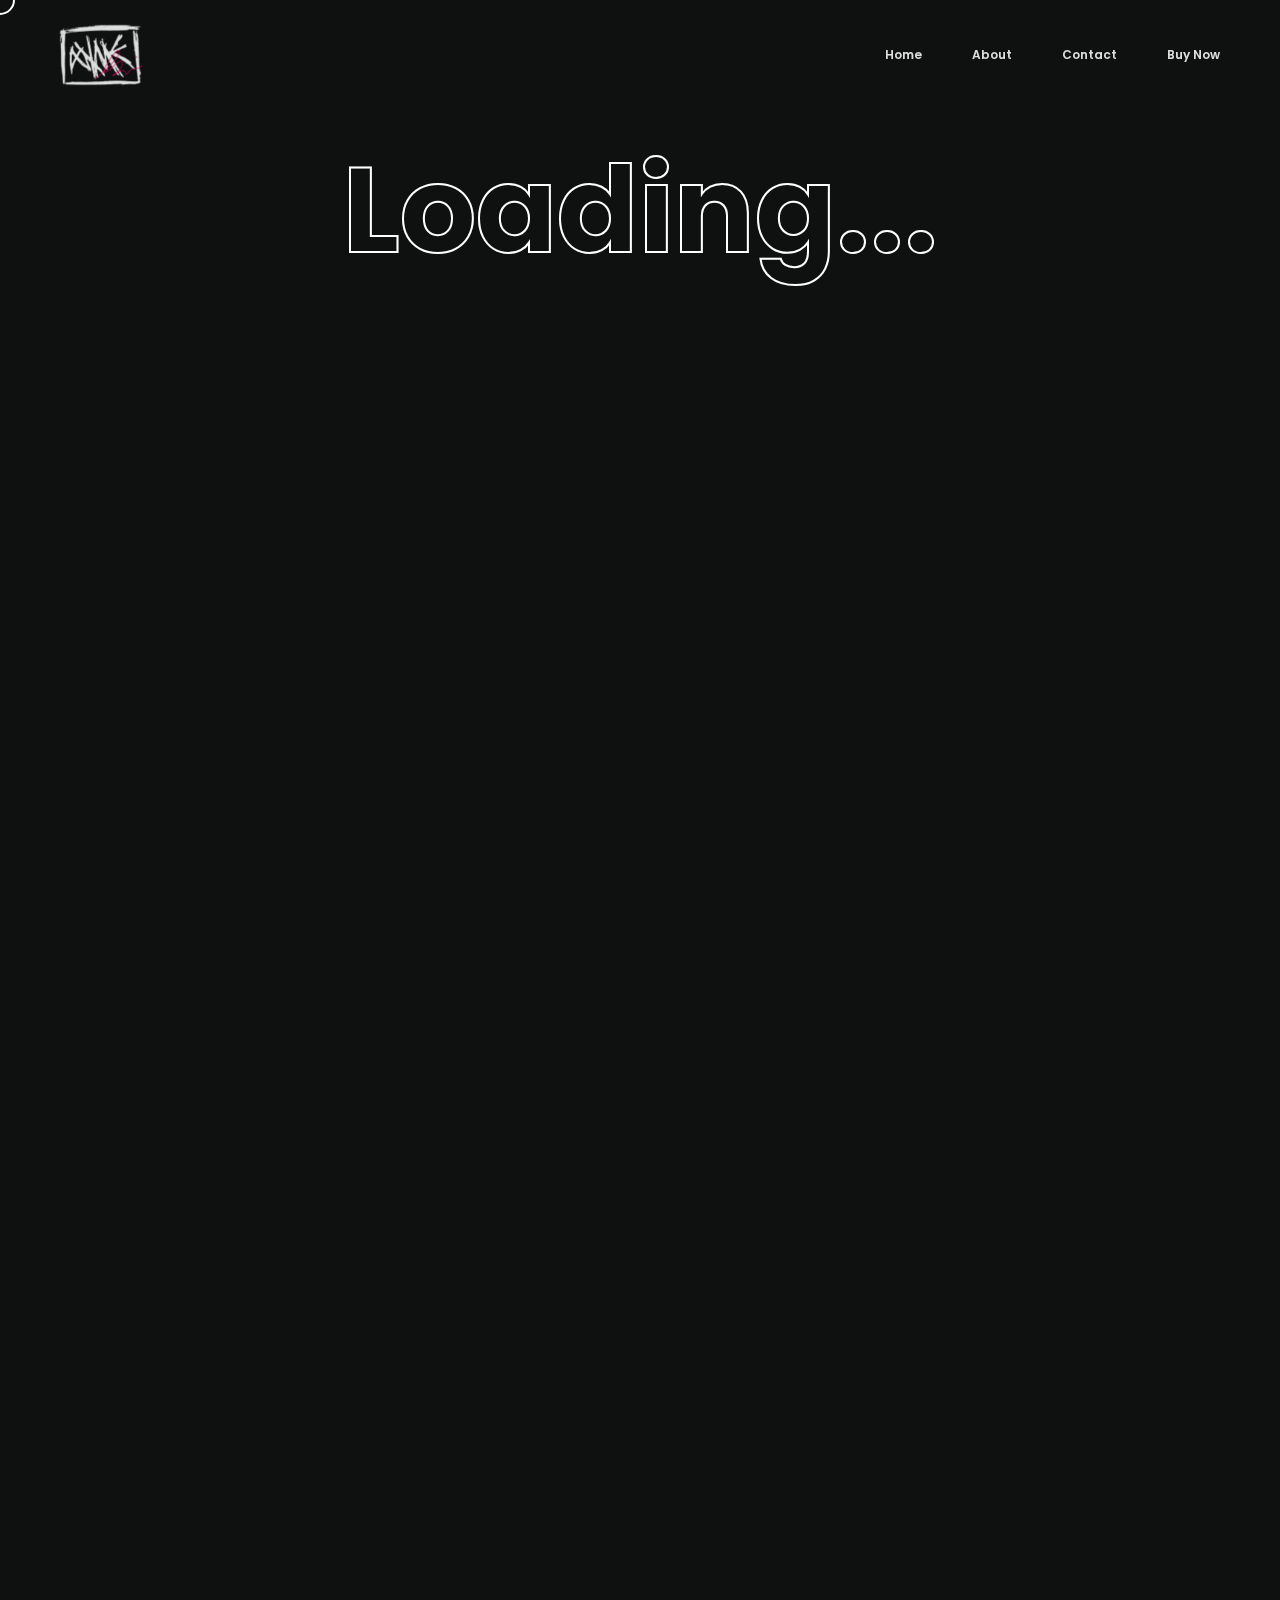
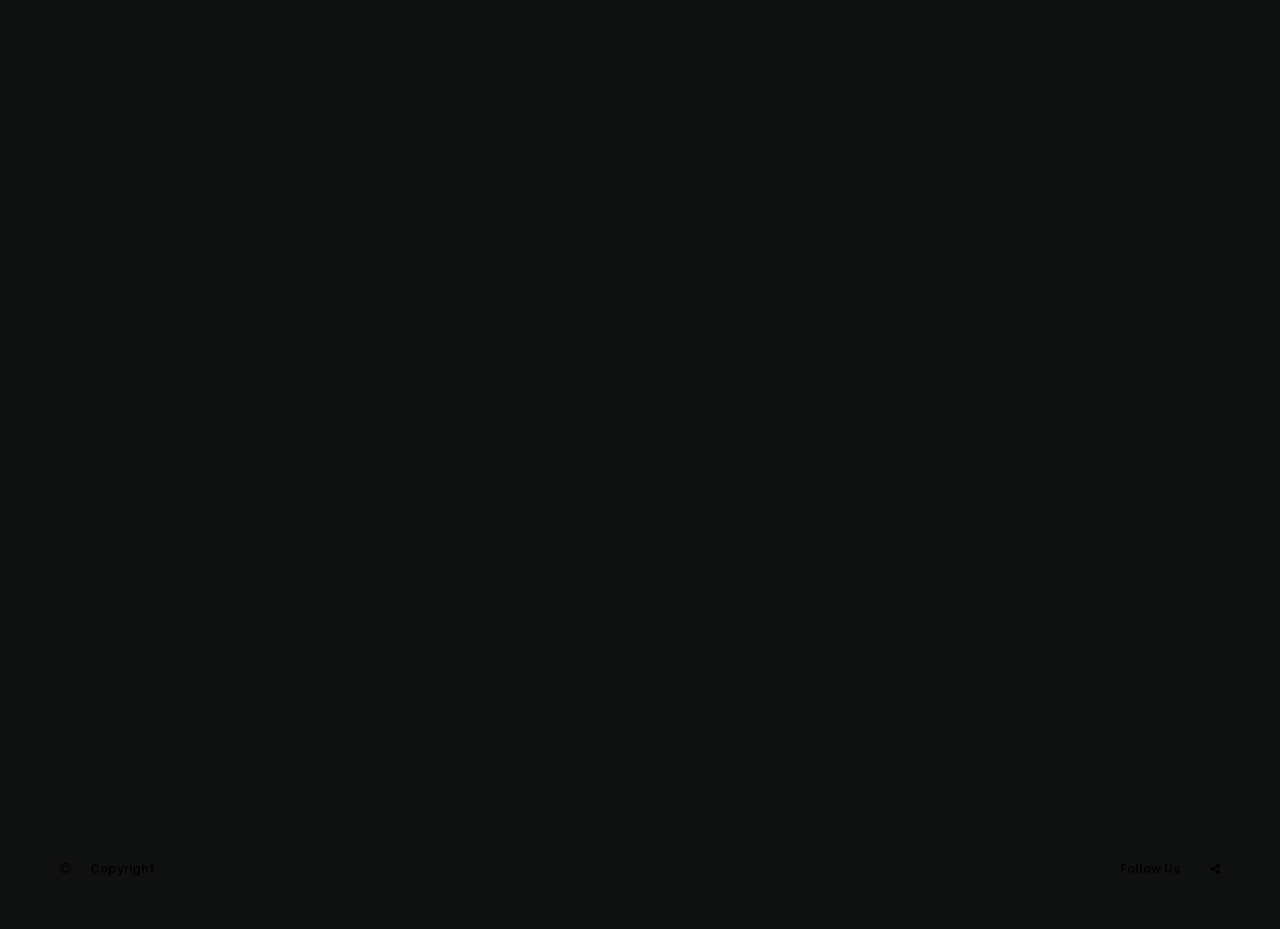
<file: project04.html>
<!DOCTYPE html>
<html lang="en">
<head>
	<!-- Global site tag (gtag.js) - Google Analytics -->
	<script>
		(function(i,s,o,g,r,a,m){i['GoogleAnalyticsObject']=r;i[r]=i[r]||function(){
		(i[r].q=i[r].q||[]).push(arguments)},i[r].l=1*new Date();a=s.createElement(o),
		m=s.getElementsByTagName(o)[0];a.async=1;a.src=g;m.parentNode.insertBefore(a,m)
		})(window,document,'script','https://www.google-analytics.com/analytics.js','ga');
		
		ga('create', 'code here', 'auto');
		ga('send', 'pageview');
	</script>
    
    <title>Grenada - Creative Showcase Portfolio Template</title>
    <meta name="viewport" content="width=device-width, initial-scale=1.0" />
    <meta name="description" content="Download the best Creative Portfolio HTML Template in 2018" />
    <meta name="author" content="ClaPat Studio">
    <meta charset="UTF-8" />    
    <link rel="icon" type="image/ico" href="favicon.ico" />
    <link href="style.css" rel="stylesheet" />
    <link href="css/font-awesome.min.css" rel="stylesheet" />
    <link href="https://fonts.googleapis.com/css?family=Poppins:300,400,600,700" rel="stylesheet">
   
</head>
    






<body class="hidden">

	
	<main>		
        <!-- Preloader -->
        <div class="preloader-wrap">
            <div class="outer">
                <div class="inner">
                    <div class="percentage" id="precent"></div>                          
                </div>
            </div>
        </div>
        <!--/Preloader -->  
        
        <div class="cd-index cd-main-content">
    
        <!-- Page Content -->
        <div id="page-content" class="light-content">
            
            
            <!-- Header -->
            <header class="classic-menu">
                <div id="header-container">
                
                
                <!-- Logo -->
                <div id="logo" class="hide-ball">
                    <a class="ajax-link" data-type="page-transition" href="index.html">
                        <img class="black-logo" src="images/logo.png" alt="ClaPat Logo">
                        <img class="white-logo" src="images/logo.png" alt="ClaPat Logo">
                    </a>
                </div>
                <!--/Logo -->             
                
                <!-- Navigation -->
                <nav> 
                	<div class="nav-height">
                        <div class="outer">
                            <div class="inner">           
                                <ul data-breakpoint="1025" class="flexnav">
                                    <li class="link menu-timeline"><a class="link" href="#">Home</a>
                                      <ul>
                                        <li><a class="ajax-link" href="index.html" data-type="page-transition">Split Slider</a></li>
                                        <li><a class="ajax-link" href="index-centered.html" data-type="page-transition">Centerd Slider</a></li>
                                        <li><a class="ajax-link" href="index-full.html" data-type="page-transition">Fullscreen Slider</a></li>
                                        <li><a class="ajax-link" href="index-fullmenu.html" data-type="page-transition">Overlay menu</a></li>
                                      </ul>
                                    </li>                         
                                    <li class="link menu-timeline"><a class="ajax-link link" data-type="page-transition" href="about.html">About</a></li>                        
                                    <li class="link menu-timeline"><a class="ajax-link link" data-type="page-transition" href="contact.html">Contact</a></li>
                                    <li class="link menu-timeline"><a class="link" target="_blank" href="https://themeforest.net/item/grenada-creative-ajax-portfolio-showcase-slider-template/22576532">Buy Now</a></li>               
                                </ul>            
                            </div>
                        </div> 
                    </div>          
                </nav>
                <!--/Navigation -->
                
                <!-- Menu Burger -->
                <div id="burger-wrapper" class="parallax-wrap">
                    <div id="menu-burger" class="parallax-element">
                        <span></span>
                        <span></span>
                    </div>
                </div>
                <!--/Menu Burger -->
            
                </div>
            </header>
            <!--/Header -->        
            
            
            <!-- Main -->
            <div id="main">
            
            	<!-- Hero Section -->
            
                    <div id="hero-styles" class="parallax-onscroll">
                        <div id="hero-caption" class="text-align-center">
                            <div class="inner">
                                <h1 class="hero-title">Reels  
                                
                                
                                <div class="scroll-down-wrap no-border link">
                                    <a href="#" class="section-down-arrow ">
                                        <svg class="nectar-scroll-icon" viewBox="0 0 30 45" enable-background="new 0 0 30 45">
                                            <path class="nectar-scroll-icon-path" fill="none" stroke="#ffffff" stroke-width="2" stroke-miterlimit="10" d="M15,1.118c12.352,0,13.967,12.88,13.967,12.88v18.76  c0,0-1.514,11.204-13.967,11.204S0.931,32.966,0.931,32.966V14.05C0.931,14.05,2.648,1.118,15,1.118z">
                                            </path>
                                        </svg>
                                    </a>
                                </div>                                              
                            </div>
                        </div>                                            
                    </div>
                </div>
               
                <!--/Hero Section -->   
                     
                
                <!-- Main Content -->
                <div class="main-content" id="main-content">
                	<div id="main-page-content">
                        
             

                         <!-- Row -->
                         <div class="text-align-center" padding-top=100px>
                            
                            <div class="container has-animation" data-delay="10">
                                
                                <div class="text-align-center"><h3>Video Editing
                                    <p class="text-align-center">Video Editor, Colorist</h3>
                                </h3></div>
                                
                                <iframe id="text-align-center" width="1080" height="720" align=center src="https://player.vimeo.com/video/344464302" frameborder="0" allow="accelerometer; autoplay; encrypted-media; gyroscope; picture-in-picture" allowfullscreen></iframe>
                                
                                <iframe class="text-align-center"><h3>Video Editing Reel</h3></iframe>
                            </div>
                            
                        </div>
                        <!--/Row -->

                        <!-- Row -->
                        <div class="text-align-center">
                            
                            <div class="container has-animation" data-delay="10">
                                
                                <div class="text-align-center"><h3>Color Correction
                                    <p class="text-align-center">Video Editor, Colorist</h3>
                                </h3></div>
                                
                                <iframe id="text-align-center" width="1080" height="720" align=center src="https://player.vimeo.com/video/344464422" frameborder="0" allow="accelerometer; autoplay; encrypted-media; gyroscope; picture-in-picture" allowfullscreen></iframe>
                                
                                <iframe class="text-align-center"><h3>Color Correction Reel</h3></iframe>
                            </div>
                            
                        </div>
                        <!--/Row -->
                        
                       
                        
                    
                    </div>
                	<!--/Main Page Content --> 
                    
                   
                                        	
                            
                </div>
                <!--/Main Content --> 
            </div>
            <!--/Main --> 
            
            
            <!-- Footer -->
            <footer class="hidden">        	
                <div id="footer-container">
                	
                    <div class="copyright-wrap">            	
                        <div class="copyright-icon"><i class="fa fa-copyright" aria-hidden="true"></i></div>
                        <div class="copyright-text">Copyright</div>
                        <div class="copyright">
                            <p>2018 © <a class="link" target="_blank" href="https://www.clapat.com/themes/grenada/">Grenada Theme</a>. Design by <a class="link" target="_blank" href="https://www.clapat.com/">Clapat</a>.</p>
                        </div>                
                    </div>
                    
                    <div class="socials-wrap">            	
                        <div class="socials-icon"><i class="fa fa-share-alt" aria-hidden="true"></i></div>
                        <div class="socials-text">Follow Us</div>
                        <ul class="socials">
                            <li><span class="parallax-wrap"><a class="parallax-element" href="https://www.instagram.com/fattoandproudo" target="_blank">IG</a></span></li>
                            <li><span class="parallax-wrap"><a class="parallax-element" href="https://www.twitter.com/fattoandproudo" target="_blank">Tw</a></span></li>
                            <li><span class="parallax-wrap"><a class="parallax-element" href="https://www.behance.com/fattoandproudo" target="_blank">Be</a></span></li>
                        </ul>                
                    </div>
                    
                </div>
            </footer>
            <!--/Footer -->
            
            
		</div>    
        <!--/Page Content -->
    
		</div>
	</main>
    
    
    
    
    <div class="cd-cover-layer"></div>
    <div id="magic-cursor">
        <div id="ball">
        	<div id="ball-loader"></div>
        </div>
    </div>
    <div id="rotate-device"></div>
		
    <script src="js/jquery.min.js"></script>
    <script src="js/plugins.js"></script>
    <script src="js/scripts.js"></script>



</body>

</html>
</file>
<file: style.css>
/*------------------------------------------------------------------
Project:	Grenada - Creative Showcase Portfolio Template
Version:	1.0
Last change:	01/09/2018
Assigned to:	ClaPat 
Primary use:	Showcase Portfolio 
-------------------------------------------------------------------*/


@import url("css/portfolio.css");
@import url("css/shortcodes.css");
@import url("css/assets.css");


/*------------------------------------------------------------------

01. General Styles
02. Magic Cursor
03. Page Overlay
04. Header Elements
05. Hero Section
06. Main Content 
07. Footer Elements
08. Responsive Media Querries

-------------------------------------------------------------------*/

	
/*--------------------------------------------------
	01. General Settings
---------------------------------------------------*/		
	
	html,body{
		font-family: 'Poppins', sans-serif;
		font-weight: 300;
		font-size:14px;
		height:100%;
		width:100%;
		color:#999;
		background-color:#0f1010;
	}
	
	html {
		box-sizing: border-box;
		margin-right: 0px!important;
		overflow: visible!important;
	}
	
	body {
	  overflow-x: hidden;
	  overflow-y: scroll;
	  -webkit-transition: opacity 0.2s ease-in-out 0.2s;
		transition: opacity 0.2s ease-in-out 0.2s;
	}
	
	body.hidden {
		opacity:0;
	}
	
	html, body, div, span, applet, object, iframe, h1, h2, h3, h4, h5, h6, p, blockquote, pre, a, abbr, acronym, address, big, cite, code, del, dfn, em, font, ins, kbd, q, s, samp, small, strike, strong, sub, sup, tt, var, dl, dt, dd, ol, ul, li, fieldset, form, label, legend, table, caption, tbody, tfoot, thead, tr, th, td {
		border: 0;
		margin: 0;
		outline: 0;
		padding: 0;
		vertical-align: baseline;
	}
	
	article,
	aside,
	details,
	figcaption,
	footer,
	header,
	hgroup,
	nav,
	section {
		display: block;
	}
	
	audio,
	 {
		display: inline-block;
		max-width: 100%;
	}	
	
	address {
		font-style: italic;
		margin-bottom: 24px;
	}
	
	abbr[title] {
		border-bottom: 1px dotted #2b2b2b;
		cursor: help;
	}
	
	b,
	strong {
		font-weight: 400;
		color:#000;
	}
	
	cite,
	dfn,
	em,
	i {
		font-style: italic;
	}
	
	mark,
	ins {
		background: none repeat scroll 0 0 #000;
		text-decoration: none;
		color:#fff;
		font-family: "Montserrat",sans-serif;
		font-size: 10px;
		font-weight: 400;
		letter-spacing: 4px;
		text-transform: uppercase;
		padding:2px 5px;
		margin-bottom:10px;
		display:inline-block;
	}
	
	code,
	kbd,
	tt,
	var,
	samp,
	pre {
		font-family: monospace, serif;
		font-size: 15px;
		-webkit-hyphens: none;
		-moz-hyphens:    none;
		-ms-hyphens:     none;
		hyphens:         none;
		line-height: 1.6;
	}
	
	pre {
		border: 1px solid rgba(0, 0, 0, 0.1);
		-webkit-box-sizing: border-box;
		-moz-box-sizing:    border-box;
		box-sizing:         border-box;
		margin-bottom: 24px;
		max-width: 100%;
		overflow: auto;
		padding: 12px;
		white-space: pre;
		white-space: pre-wrap;
		word-wrap: break-word;
	}
	
	blockquote,
	q {
		-webkit-hyphens: none;
		-moz-hyphens:    none;
		-ms-hyphens:     none;
		hyphens:         none;
		quotes: none;
	}
	
	blockquote:before,
	blockquote:after,
	q:before,
	q:after {
		content: "";
		content: none;
	}
	
	blockquote {
		color: #000;
		font-size: 18px;
		font-style: italic;
		font-weight: 300;
		line-height: 30px;
		margin-bottom: 24px;
		font-family:Georgia, "Times New Roman", Times, serif;
		border-left:2px #ddd solid;
		padding:20px 20px 20px 40px;
		letter-spacing: 0.01em;
	}
	
	.light-content blockquote {
		color: #fff;
	}
	
	blockquote span {
		display:block;
		margin-top:20px;
		font-weight:400;
		font-size:12px;
		font-style:normal;
		font-family: Verdana,Geneva,sans-serif;
		color:#999;
	}
	
	blockquote cite,
	blockquote small {
		color: #2b2b2b;
		font-size: 16px;
		font-weight: 400;
		line-height: 1.5;
	}
	
	blockquote em,
	blockquote i,
	blockquote cite {
		font-style: normal;
	}
	
	blockquote strong,
	blockquote b {
		font-weight: 400;
	}
	
	small {
		font-size: smaller;
	}
	
	big {
		font-size: 125%;
	}
	
	sup,
	sub {
		font-size: 75%;
		height: 0;
		line-height: 0;
		position: relative;
		vertical-align: baseline;
	}
	
	sup {
		bottom: 1ex;
	}
	
	sub {
		top: .5ex;
	}
	
	dl {
		margin-bottom: 24px;
	}
	
	dt {
		font-weight: bold;
	}
	
	dd {
		margin-bottom: 24px;
	}
	
	ul,
	ol {
		list-style: none;
		margin: 0 0 24px 20px;
	}
	
	ul {
		list-style: disc;
	}
	
	ol {
		list-style: decimal;
	}
	
	li > ul,
	li > ol {
		margin: 0 0 0 20px;
	}
	
	li {
		line-height: 20px;
		color:#333;
		margin-bottom:10px;
	}
	
	.light-content li {
		color:#fff;
	}
	
	figure {
		margin:0;
		position:relative;
		display: block;
	}
	
	figure img {
		max-width:100%;
	}
	
	.full img {
		width:100vw;
	}
	
	figcaption {
		background-color: rgba(0,0,0,1);
		bottom: 25px;
		color: #fff;
		font-weight:400;
		font-size: 12px;
		padding: 10px 20px;
		position: absolute;
		right: 25px;
		z-index: 10;
		border-radius:3px
	}
	
	fieldset {
		border: 1px solid rgba(0, 0, 0, 0.1);
		margin: 0 0 24px;
		padding: 0;
	}
	
	legend {
		white-space: normal;
	}
	
	button,	input {
		line-height: normal;
	}
	
	input,
	textarea {
		background-image: -webkit-linear-gradient(hsla(0,0%,100%,0), hsla(0,0%,100%,0)); /* Removing the inner shadow, rounded corners on iOS inputs */
	}
	
	button, html input[type="button"], input[type="reset"], input[type="submit"] {
		cursor: pointer;
	}
	
	button[disabled],
	input[disabled] {
		cursor: default;
	}
	
	input[type="checkbox"],
	input[type="radio"] {
		padding: 0;
	}
	
	input[type="search"] {

		-webkit-appearance: textfield;
	}
	
	input[type="search"]::-webkit-search-decoration {
		-webkit-appearance: none;
	}
	
	button::-moz-focus-inner, input::-moz-focus-inner {
		border: 0;
		padding: 0;
	}
	
	textarea {
		overflow: auto;
		vertical-align: top;
	}
	
	table, th, td {
		border: 1px solid rgba(0, 0, 0, 0.1);
	}
	
	table {
		border-collapse: separate;
		border-spacing: 0;
		border-width: 1px 0 0 1px;
		margin-bottom: 24px;	
		width: 100%;
	}
	
	caption, th, td {
		font-weight: normal;
		text-align: left;
	}
	
	th {
		border-width: 0 1px 1px 0;
		font-weight: bold;
	}
	
	td {
		border-width: 0 1px 1px 0;
	}
	
	del {
		color: #767676;
	}
	
	hr {
		border: 0;
		height: 25px;
		width:100%;
		float:none;
		margin:0;
		display:inline-block;
	}
	
	hr.small {
		height:20px;
	}
	
	hr:after {
		clear: both;
		content: " ";
		display: block;
		height: 0;
		visibility: hidden;
	}
	
	::selection {
		background: #000;
		color: #fff;
		text-shadow: none;
	}
	
	::-moz-selection {
		background: #000;
		color: #fff;
		text-shadow: none;
	}
	
	img {
		border: 0 none;
		max-width: 100%;
		vertical-align: middle;
	}
		
	h1, h2, h3, h4, h5, h6 {
		font-weight: 600;
		color:#000;
		margin-bottom:10px;
	}
	
	h1.big-title{
		font-size: 80px;
		font-style: normal;
		font-weight: 600;
		line-height: 110px;
		margin-left:-7px;
	}	
	
	h1{
		font-size:48px;
		line-height: 60px;
	}
	
	h2{
		font-size: 36px;
		line-height: 48px;
	}
	
	h3{
		font-size:30px;
		line-height: 40px;
		margin-left:-1px;
	}
	
	h4{
		font-size:24px;
		line-height: 36px;
		margin-left:-1px;	
	}
	
	h5{
		font-size:18px;
		line-height: 24px;
		margin-left:-1px;
	}
	
	h6{
		font-size:14px;
		line-height: 18px;
	}
	
	.light-content h1, .light-content h2, .light-content h3, .light-content h4, .light-content h5, .light-content h6 {
		color: #fff!important;
	}
	
	.light-content p {
		color:rgba(255,255,255,0.5);
	}
	
	.title-has-line {
		position:relative;
		margin-bottom:25px;
	}
	
	.title-has-line::after {
		background: none repeat scroll 0 0 #000;
		bottom: 20px;
		content: "";
		height: 1px;
		left: -40px;
		position: absolute;
		width: 25px;
	}
	
	p.title-has-line {
		position:relative;
		margin-bottom:5px;
		font-size:12px;
	}
	
	p.title-has-line::after {
		background: none repeat scroll 0 0 #000;
		bottom: 14px;
		content: "";
		height: 1px;
		left: -30px;
		position: absolute;
		width: 16px;
	}
	
	.light-content .title-has-line::after {
		background: none repeat scroll 0 0 rgba(255,255,255,0.3);
	}
	
	p {
		font-size:14px;
		margin-bottom:10px;
		line-height:28px;
		color:#999;
	}
	
	p.no-margins {
		margin-bottom:0;
	}
	
	.bigger {
		font-size: 24px;
		font-weight: 400;
		line-height:36px;
		color:#222;
	}
	
	.smaller {
		font-size: 12px;
	}
	
	.container {
		max-width:1280px;
		width:100%;
		margin:0 auto;
		padding: 0 60px;
		box-sizing:border-box;
	}
	
	.small .container {
		max-width:900px;
		width:100%;
		margin:0 auto;
		box-sizing:border-box;
	}
	
	.full .container {
		width: 100vw;
		max-width:none;
		margin-left: calc(-100vw / 2 + 1280px / 2);
		margin-right: calc(-100vw / 2 + 1280px / 2);
		padding: 0;
	}
	
	.container::after {
		clear: both;
		content: " ";
		display: table;
	}
	
	a:hover, a:active {
	  outline: 0;
	  color: #000;
	}
	
	a {
		text-decoration: none;
		color: #000;
		outline: 0;
	}
	
	#Link-White {
		color: #fff
	}

	a:hover {
		text-decoration:none;
	}
	
	.one_half {
    	width: 48%;
	}	

	.one_third {
		width: 30.6%;
	}	

	.one_fourth {
		width: 22%;
	}	

	.one_fifth {
		width: 16.8%;
	}	

	.one_sixth {
		width: 13.33%;
	}	

	.two_fifth {
		width: 37.6%;
	}	

	.two_fourth {
		width: 48%;
	}		

	.two_third {
		width: 65.33%;
	}	

	.three_fifth {
		width: 58.4%;
	}	

	.three_fourth {
		width: 74%;
	}	

	.four_fifth {
		width: 79.2%;
	}	

	.five_sixth {
		width: 82.67%;
	}	

	.one_half, .one_third, .two_third, .three_fourth, .one_fourth, .two_fourth, .one_fifth, .two_fifth, .three_fifth, .four_fifth, .one_sixth, .five_sixth {
		float: left;
		margin-bottom: 20px;
		margin-right: 4%;
		position: relative;
	}

	.last {
		margin-right:0px;
	}
	
	.text-align-center {
		text-align:center;
	}
	
	.text-align-left {
		text-align:left;
	}
	
	.outer {
		display:table;
		width:100%;
		height:100%;
	}
	
	.inner {
		display:table-cell;
		vertical-align:middle;
		-webkit-box-sizing:border-box;
		-moz-box-sizing:border-box;
		box-sizing:border-box;
	}
	
	.vc_row {
		position:relative;
		z-index:1;
		opacity:1;
	}
	
	.row_padding_top {
		padding-top:120px;
	}
	
	.row_padding_bottom {
		padding-bottom:100px;
	}


/*--------------------------------------------------
	02. Magic Cursor
---------------------------------------------------*/	
	
	main {
		-webkit-transition: background 0.4s ease-in-out 0s;
		transition: background 0.4s ease-in-out 0s;
	}
	
	#magic-cursor {
	  position: absolute;
	  left:0;
	  top:0;
	  width: 30px;
	  height: 30px;
	  pointer-events: none;
	  z-index:10000;
	  -webkit-transition: opacity 0.2s ease-in-out 0.5s;
		transition: opacity 0.2s ease-in-out 0.5s;
	}
	
	.hidden #magic-cursor {
		opacity:0!important;
	}
	
	#ball {
		position: fixed;
		transform: translate(-50%, -50%);
		width: 30px;
		height: 30px;
		border: 2px solid #000;
		border-radius: 50%;
		pointer-events: none;
		opacity:1;
		box-sizing:border-box;	
	}
	
	
	
	.mfp-zoom-out-cur #ball {
		opacity:0;
		-webkit-transition: opacity 0.2s ease-in-out 0s;
		transition: opacity 0.2s ease-in-out 0s;
	}
	
	.light-content #ball, #ball.over-movie,  #ball.with-icon {
		border: 2px solid #fff;
		border-color:#fff!important;
	}
	
	#ball:before {
		font-family: FontAwesome;
		content: "\f053";
		font-size:6px;
		width:4px;
		height:8px;
		line-height:8px;
		text-align:center;
		position:absolute;
		left:-12px;
		top:9px;
		color:#000;
		opacity:0;
		transition: all 0.1s cubic-bezier(0.215, 0.61, 0.355, 1) 0s;
	}
	
	.light-content #ball:before {
		color:#fff;
	}
	
	#ball:after {
		font-family: FontAwesome;
		content: "\f054";
		font-size:6px;
		width:4px;
		height:8px;
		line-height:8px;
		text-align:center;
		position:absolute;
		right:-10px;
		top:9px;
		color:#000;
		opacity:0;
		transition: all 0.2s cubic-bezier(0.215, 0.61, 0.355, 1) 0s;
	}
	
	.light-content #ball:before, .light-content #ball:after {
		color:#fff;
	}
	
	.scale-up #ball:before, .scale-up #ball:after {
		opacity:1;
		transition: all 0.2s cubic-bezier(0.215, 0.61, 0.355, 1) 0s;
	}
	
	.scale-up.scale-none #ball:before, .scale-up.scale-none #ball:after {
		opacity:0;
	}
	
	#ball i {
		color:#000;
		width:29px;
		height:30px;
		line-height:28px;
		text-align:center;
		font-size:6px;
		display:block;
		opacity:1;
		transition: all 0.2s cubic-bezier(0.215, 0.61, 0.355, 1) 0s;
	}
	
	.light-content #ball i, #ball.over-movie i, #ball.with-icon i {
		color:#fff;
	}
	
	.scale-up #ball i {
		opacity:0;
		transition: all 0.2s cubic-bezier(0.215, 0.61, 0.355, 1) 0s;
	}
	
	#ball.with-icon i {
		width:27px;
	}
	
	#ball.close-icon i {
		width:27px;
		font-size:8px;
	}
	
	#ball.over-movie i.fa-play, #ball.over-movie.pause-movie i.fa-pause {
		display:block;
	}
	
	#ball.over-movie i.fa-pause, #ball.over-movie.pause-movie i.fa-play {
		display:none;
	}
	
	#ball-loader {
		width: 40px;
		height: 40px;
		position:absolute;
		background-color: transparent;
		border-right: 2px solid transparent;
		border-bottom: 2px solid #000;
		border-left: 2px solid transparent;
		border-top: 2px solid transparent;
		border-radius: 50px;
		box-sizing: border-box;
		opacity:0;
		transform: translate(-9px, -9px) rotate(0deg);
		-webkit-animation: rotating 0.8s ease-in-out infinite;
		animation: rotating 0.8s ease-in-out infinite;
		-webkit-transition: opacity 0.2s ease-in-out 0s;
		transition: opacity 0.2s ease-in-out 0s;
	}
	
	.light-content #ball-loader { 
		border-bottom: 2px solid #fff;
	}
	
	.show-loader #ball-loader {
		opacity:1;
		-webkit-transition: opacity 0.2s ease-in-out 0s;
		transition: opacity 0.2s ease-in-out 0s;
	}
	
	@keyframes rotating {
      0% {
		-webkit-transform: translate(-7px, -7px) rotate(0deg);
		transform:  translate(-7px, -7px) rotate(0deg);
      }
	  
	  95% {
        -webkit-transform:  translate(-7px, -7px) rotate(350deg);
		transform:  translate(-7px, -7px) rotate(350deg);
      }
	  
      100% {
        -webkit-transform:  translate(-7px, -7px) rotate(360deg);
		transform:  translate(-7px, -7px) rotate(360deg);
      }
	}
	
	.show-loader a, .show-loader nav {
		pointer-events:none;
	}
	
	#rotate-device {
		width:100%;
		height:100%;
		position:fixed;
		z-index:1000;
		top:0;
		left:0;
		background-color:#0f1010;
		background-image:url(images/rotate.png);
		background-size:100px 100px;
		background-position:center;
		background-repeat:no-repeat;
		display:none;
	}
	
	
/*--------------------------------------------------
	03. Page Overlay
---------------------------------------------------*/	

	.preloader-wrap {
		width: 100%;
		height: 100%;
		position: fixed;
		top: 0; 
		bottom: 0;
		background: #fff;
		z-index : 800;
		text-align:center;
	}
	
	.light-content.preloader-wrap {
		background: #0f1010;
	}
	
	.percentage {
		z-index: 100;
		color: #000;
		opacity:1;
		font-weight: 700;
		font-size:120px;
		line-height:200px;
		color:rgba(0,0,0,0);
		-webkit-text-stroke: 2px rgba(0,0,0,1);
	}
	
	.light-content .percentage {
		color:rgba(255,255,255,0);
		-webkit-text-stroke: 2px rgba(255,255,255,1);
	}
	
	
/*--------------------------------------------------
	04. Header Elements
---------------------------------------------------*/	
	
	header {
		width:100%;
		height:140px;
		left:0;
		top:0;
		background-color:transparent;
		position:fixed;
		box-sizing:border-box;
		z-index:1000;
	}
	
	#header-container {
		box-sizing: border-box;
		height: inherit;
		padding:30px 80px;
		margin: 0 auto;
		position: relative;
		width: 100%;
		z-index: 20;
		opacity:0;
	}
	
	.header-visible #header-container{
		opacity:1;
	}
	
	#logo {
		position: relative;
		display: table;
		pointer-events: auto;
		z-index: 10;
		top: 10px;
		float: left;
	}
	
	#logo a {
		display:block;
	}
	
	#logo a.disable, .open #logo a {
		pointer-events: none;
	}
	
	#logo img {
		display: block;
		height: 60px;
		width: auto;
		max-width:none;
	}
	
	#logo img.black-logo {
		opacity:1;
	}
	
	.light-content #logo img.black-logo {
		opacity:0;
	}
	
	#logo img.white-logo {
		position:absolute;
		top:0;
		left:0;
		opacity:0;
	}
	
	.light-content #logo img.white-logo {
		opacity:1;
	}
	
	.menu-open.light-content .slide-in #logo img.white-logo {
		opacity:1;
	}
	
	@media all and (min-width: 1025px) {
	
		.classic-menu nav {
			position: relative;
			width: auto;
			top: 0px;
			-webkit-transition: all 0.2s ease-in-out 0.5s;
			transition: all 0.2s ease-in-out 0.5s;
			display:block;
			float:right;
			height: 40px;
			margin: 20px 0;
			background-color:transparent!important;
		}
		
		.flexnav {
			display: block;
			float: right;
			position: relative;
			width: auto;
			max-height: 40px;
		}
		
		.flexnav li ul {   
			min-width: 170px;
		}	
		
		.flexnav .touch-button {
			background: transparent none repeat scroll 0 0;
		}	
		
		.flexnav .touch-button .navicon {
			display:none;
		}
		
		.flexnav li {    
			background: transparent none repeat scroll 0 0;
			padding:0 25px;
		}
		
		.menu-timeline {
			opacity:1;
			-webkit-transition: translateY(0px);
			transform: translateY(0px);
		}
		
		.flexnav li:first-child {
			padding-left:0px;
		}
		
		.flexnav li:last-child {
			padding-right:0px;
		}
		
		.flexnav li a {    
			background: transparent none repeat scroll 0 0;
			padding: 10px 0 4px 0;
			position:relative;
			border-left: medium none;
			font-weight: 600;
			font-family: 'Poppins', sans-serif;
			color:#000;		
			font-size:12px;
			line-height:20px;
			display:block;
			overflow:hidden;
			-webkit-transition: all 0.15s ease-in-out;
			transition: all 0.15s ease-in-out;
		}
		
		.light-content .flexnav li a { 
			color:#fff;		
		}
		
		.flexnav:hover li a {
			color: rgba(0,0,0,0.4);
		}
		
		.light-content .flexnav:hover li a {
			color: rgba(255,255,255,0.4);
		}
		
		.flexnav li:hover a {
			color:#000;
		}
		
		.light-content .flexnav li:hover a {
			color:#fff;
		}
	
		.flexnav li a span {
			position: relative;
			display: block;
			-webkit-transition: -webkit-transform 0.2s;
			transition: transform 0.2s;
			transform-origin: 100% 0%;
		}
		
		.flexnav li a span::before {
			position: absolute;
			top: 100%;
			width:100%;
			left:0;
			content: attr(data-hover);
		}
		
		.flexnav li:hover a span {
			-webkit-transform: translateY(-100%);
			transform: translateY(-100%);
			transform-origin: 0% 0%;
		}
		
		.flexnav li ul li a { 
			padding:0 20px 20px;
			background-color:transparent;
			font-size:13px;
			font-family: 'Roboto', sans-serif;
			font-weight:400;
			text-transform:none;
			color:#aaa!important;
			-webkit-transition: all 0.05s ease-in-out;
			-moz-transition: all 0.05s ease-in-out;
			-o-transition: all 0.05s ease-in-out;
			-ms-transition: all 0.05s ease-in-out;
			transition: all 0.05s ease-in-out;
		}
		
		.flexnav li ul li a.link::before {
			display:none;
		}
		
		.flexnav li ul li a.active, .flexnav li ul li a:hover {
			color:#fff!important;
		}
		
		.flexnav li > ul li {
			margin-left:0;
			padding:0;
		}
		
		.classic-menu .flexnav li ul {
			-webkit-transform: translate3d(0px, 20px, 0px);
			transform: translate3d(0px, 20px, 0px);
			display:block!important;
			opacity:0!important;
			height:inherit!important;
			overflow:visible!important;
			visibility:hidden;
			left:15px;
			top:50px;
			padding-top:20px;
			background: #000;		
			border-radius:3px;
			-webkit-transition: opacity 0.2s ease-in-out, visibility 0.2s ease-in-out, transform 0.2s ease-in-out!important;
			transition: opacity 0.2s ease-in-out, visibility 0.2s ease-in-out, transform 0.2s ease-in-out!important;
		}
		
		.flexnav li:first-child ul {
			left:-15px;
		}
		
		.flexnav li ul ul {
			left:5px!important;
		}
		
		.flexnav li ul:after {
			display: block;
			content: '';
			position: absolute;
			top: -6px;
			left: 15px;
			width: 0;
			height: 0;
			border-style: solid;
			border-width: 0 10px 9px;
			border-color: transparent transparent #000;
		}
		
		.flexnav ul li ul:after {
			display: block;
			content: '';
			position: absolute;
			top: 15px;
			left: -10px;
			width: 0;
			height: 0;
			border-style: solid;
			border-width: 0 10px 9px;
			border-color: transparent transparent #000;
			-webkit-transform: rotate(-90deg);
			transform: rotate(-90deg);
		}
		
		.flexnav ul li ul li a {
			background: #000;
		}
		
		.flexnav li ul.flexnav-show {
			-webkit-transform: translate3d(0px, 0px, 0px);
			transform: translate3d(0px, 0px, 0px);
			opacity:1!important;
			visibility:visible;
			-webkit-transition: opacity 0.2s ease-in-out 0.1s, visibility 0.2s ease-in-out, transform 0.2s ease-in-out 0.1s;
			transition: opacity 0.2s ease-in-out 0.1s, visibility 0.2s ease-in-out, transform 0.2s ease-in-out 0.1s;	
		}
		
		.flexnav .touch-button {
			display:none;
		}
		
		
		
		
		
		
		
		.fullscreen-menu .nav-height {
			overflow-y: scroll;
			position: relative;
			height: 100%;
			padding: 40px 0;
			padding-right: 30px;
			width: calc(100% + 30px);
			box-sizing: border-box;
		}
		
		.fullscreen-menu nav {
			height: 100vh;
			position: fixed;
			top:0;
			left:0;
			width: 100%;
			box-sizing: border-box;
			visibility: visible;
			pointer-events:none;
			opacity:0;
			padding:20px 0;		
			-webkit-transition: all 0.2s ease-in 0.6s;
			transition: all 0.2s ease-in 0.6s;
		}
		
		.fullscreen-menu nav.open {
			visibility:visible;
			pointer-events:initial;
			opacity:1;
			-webkit-transition: all 0.2s ease-out;
			transition: all 0.2s ease-out;
		}
		
		.fullscreen-menu .flexnav {
			max-height: 2000px;
			-webkit-transition: all 0.2s ease-in 0.6s;
			transition: all 0.2s ease-in 0.6s;
			display: table;
			width: auto;
			margin: 0 auto;
			float: none;
		}
		
		.fullscreen-menu .flexnav.flexnav-show {
			-webkit-transition: all .3s ease-out 0.2s;
			transition: all .3s ease-out 0.2s;	
		}
		
		.fullscreen-menu .flexnav li {
			text-align:center;
			line-height: 4vw;
			padding:0 25px;
			box-sizing:border-box;
			float:none;
			-webkit-transition: color .15s ease-out 0s;
			transition: color .15s ease-out 0s;	
		}
		
		.fullscreen-menu .menu-timeline {
			opacity:0;
			-webkit-transition: translateY(80px);
			transform: translateY(80px);
		}
		
		.fullscreen-menu .flexnav:hover li  {
			color:rgba(255,255,255,0.4)
		}
		
		.fullscreen-menu .flexnav li:hover, .fullscreen-menu .flexnav li.active {
			color:rgba(255,255,255,1)
		}
		
		.fullscreen-menu .flexnav .touch-button {
			width: 100%;
			display: block;
			height: calc(4vw + 20px);
		}
		
		.fullscreen-menu .flexnav .touch-button .navicon {
			display:none;
		}
		
		.fullscreen-menu .flexnav li.link {
			border-bottom: none;	
		}
		
		.fullscreen-menu .flexnav li a {
			font-weight: 700;
			font-family: 'Poppins', sans-serif;
			font-size: 4vw;
			line-height:4vw;
			padding:10px 0;
			color:inherit;
		}
		
		.fullscreen-menu .flexnav a.link::before {
			display:none;
		}
		
		.light-content .fullscreen-menu .flexnav li a {
			color: inherit;
		}
		
		.fullscreen-menu .flexnav li ul {
			margin-bottom:20px;
			position:relative;
			left:0;			
		}
		
		.fullscreen-menu .flexnav li ul:after {
			display:none;
		}
		
		.fullscreen-menu .flexnav li ul li a {
			padding: 10px 0;
			font-size: 16px;
			font-weight: 500;
			line-height:20px;
			border-top: none;
		}
		
		
	}

	#burger-wrapper {
		width: 80px;
		height: 80px;
		float: right;
		top: 0px;
		right: -25px;
		display: flex;
		position: relative;
		justify-content: center;
		align-items: center;
		cursor: pointer;
	}
	
	.classic-menu #burger-wrapper {
		display:none;
	}

	#menu-burger {
		width: 16px;
		height: 22px;
		position: relative;
		margin: 0 auto;		
		z-index:2;
		pointer-events: none;
	}
	
	.menu-overlay #menu-burger {
		display:block;
	}

	#menu-burger span {
	  display: block;
	  position: absolute;
	  height: 2px;
	  width: 100%;
	  background-color: #000;
	  opacity: 1;
	  right: 0;
	  -webkit-transform: rotate(0deg);
	  -moz-transform: rotate(0deg);
	  -o-transform: rotate(0deg);
	  transform: rotate(0deg);
	  -webkit-transition: background-color  0.05s ease-in-out,  transform  0.2s ease-in-out,  top  0.2s ease-in-out;
		transition: background-color  0.05s ease-in-out,  transform  0.2s ease-in-out,  top  0.2s ease-in-out;
	}
	
	#burger-wrapper .touch-button {
		display:none;
	}
	
	.light-content #menu-burger span {
		background-color:#fff;
	}

	#menu-burger span:nth-child(1) {
	  top: 7px;
	}
	
	#menu-burger span:nth-child(2){
	  top: 15px;
	}
	
	#menu-burger.open span:nth-child(1) {
	  -webkit-transform: rotate(45deg);
	  -moz-transform: rotate(45deg);
	  -o-transform: rotate(45deg);
	  transform: rotate(45deg);
	  top:10px;
	}
	
	#menu-burger.open span:nth-child(2) {
	  -webkit-transform: rotate(-45deg);
	  -moz-transform: rotate(-45deg);
	  -o-transform: rotate(-45deg);
	  transform: rotate(-45deg);
	  top:10px;
	}
	
	
	
/*--------------------------------------------------
	05. Hero Section
---------------------------------------------------*/		
	
	#hero {
		overflow:hidden;
		width:100%;
		height:auto;
		position:relative;
		z-index:0;
	}
	
	#hero.has-image {
		z-index:2;
		height:100vh;
	}
	
	#hero.has-map {
		pointer-events:none;
	}
	
	.transition #hero {
		opacity:1!important;
		transform: translate3d(0px, 0px, 0px)!important;
		-webkit-transform: translate3d(0px, 0px, 0px)!important;
	}
	
	#hero-styles {
		position: relative;
		width: 100%;
		height:auto;
		top: 0;
		left: 0;
		right: 0;
		display: block;
		margin: 0 auto;
		overflow: hidden;
		z-index:2
	}
	
	#hero.has-image #hero-styles {
		position: fixed;
	}
	
	#hero.has-image #hero-styles {
		height:100vh;
	}
	
	#hero-caption {
		display: table;
		width: 100%;
		max-width:1280px;
		padding: 180px 60px 180px 60px;
		margin: 0 auto;
		height: 100%;
		position: relative;
		text-align: left;
		box-sizing: border-box;
	}
	
	#hero.has-image #hero-caption {
		padding:20px;
	}
	
	#hero #hero-caption .inner {
		vertical-align: bottom;
	}
	
	#hero.has-image #hero-caption .inner {
		vertical-align: middle;
	}
	
	#hero-bg-wrapper {
		position: fixed;
		width: 100%;
		height: 100vh;
		z-index: 1;
		margin: 0 auto;
		left: 0;
		top:0;
		right: 0;
		-webkit-transition: filter 0.6s ease-in-out;
		transition: filter 0.6s ease-in-out;
		overflow: hidden;
	}
	
	#hero-bg-image::after {
		content: "";
		width: 100%;
		height: 60%;
		position: absolute;
		bottom: 0;
		left: 0;
		pointer-events: none;
		background: -moz-linear-gradient(top, rgba(0,0,0,0) 0%, rgba(0,0,0,0.5) 100%);
		background: -webkit-linear-gradient(top, rgba(0,0,0,0) 0%,rgba(0,0,0,0.5) 100%);
		background: linear-gradient(to bottom, rgba(0,0,0,0) 0%,rgba(0,0,0,0.5) 100%);
		filter: progid:DXImageTransform.Microsoft.gradient( startColorstr='#00000000', endColorstr='#a6000000',GradientType=0 );
	}
	
	#hero-image-parallax {
		position:absolute;
		width:100%;
		height:100%;
	}
	
	#hero-bg-image {
		background-size:cover;
		position:absolute;
		background-position:center center;
		width:100%;
		height:100%;
		opacity:0.8;
		z-index:0;
		-webkit-transform: scale(1.2);
		transform: scale(1.2);
	}
	
	.load-project-page #hero-bg-image, .load-next-project #hero-bg-image {
		opacity:0.8;
		-webkit-transform: scale(1);
		transform: scale(1);	
	}
	
	.hero-title {
		font-size:80px;
		line-height:90px;
		color:#000;		
		-webkit-text-stroke: 1px #000;
		font-weight:600;
		position:relative;
		margin-left:-3px;
		margin-top:19px;
		margin-bottom:0px;
		transform: translateY(10vh);
		-webkit-transform: translateY(10vh);
		opacity:0;
	}
	
	.light-content .hero-title {
		color:#fff;		
		-webkit-text-stroke: 1px #fff;
	}
	
	.text-align-center .hero-title, #hero.has-image .hero-title {
		text-align:center;
	}
	
	.hero-title span, .light-content h1.hero-title span {
		color:transparent!important;
	}
	
	.load-next-project .hero-title {
		transform: translateY(0)!important;
		-webkit-transform: translateY(0)!important;
		opacity:1!important;
	}
	
	#hero.has-image .hero-title {
		transform: translateY(10vh);
		-webkit-transform: translateY(10vh);
		opacity:0;
	}
	
	.hero-subtitle {
		font-size:12px;
		font-weight:600;
		line-height:20px;
		margin-bottom:0px;
		width: 100%;
		z-index: 10;
		opacity:0;
		position:relative;
		transform: translateY(18vh);
		-webkit-transform: translateY(18vh);
	}
	
	.text-align-center .hero-subtitle, #hero.has-image .hero-subtitle{
		text-align:center;
	}
	
	.hero-subtitle:before {
		content:'';
		position:absolute;
		width:20px;
		height:2px;
		background-color:#000;
		left:0;
		margin-left:0px;
		top:-20px;
	}
	
	.light-content .hero-subtitle:before {
		background-color:#fff;
	}
	
	#hero.has-image .hero-subtitle:before, .text-align-center .hero-subtitle:before {
		left:50%;
		margin-left:-10px;
	}
	
	
	.load-next-project .hero-subtitle {
		transform: translateY(10vh);
		-webkit-transform: translateY(10vh);
	}
	
	.scroll-down-wrap{
		opacity:0;
		transform: translateY(50px) scale(0.8);
		-webkit-transform: translateY(50px) scale(0.8);
		visibility:visible;
	}
	
	.scroll-down-wrap, .scroll-down-wrap.no-border {
		position:absolute;
		bottom:60px;
		left:0;
		width:60px;
		margin-left:5px;
		z-index:101;
		left:50%;
		margin-left:-26px;
	}
	
	.scroll-down-wrap.no-border .section-down-arrow{
		display:inline-block;
		width:49px;
		height:49px;
		color:#000!important;
		border:2px solid #000;
		text-align:center;
		line-height:50px;
		border-radius:100px;
		font-size:25px;
		-webkit-border-radius:100px;
		transition:opacity 0.4s ease;
		-webkit-transition:opacity 0.4s ease;
		overflow:hidden;
		margin-left:0px;
		left:0;
		opacity:0.6;
	}
	
	.light-content .scroll-down-wrap.no-border .section-down-arrow{
		color:#fff!important;
		border:2px solid #fff;
	}
	
	.scroll-down-wrap.no-border .section-down-arrow,.slider-down-arrow.no-border{
		border:none!important;
		overflow:visible;
		text- align:center;
		opacity:1;
		height:auto;
		bottom:13px;
		-webkit-animation:nudgeMouse 2.4s cubic-bezier(0.250,0.460,0.450,0.940) infinite;
		animation:nudgeMouse 2.4s cubic-bezier(0.250,0.460,0.450,0.940) infinite;
	}
	
	.nectar-scroll-icon-path{
		fill:transparent;
		stroke-width:2px;
		stroke-dashoffset:120;
		stroke-dasharray:120;
		-webkit-animation:mouse-scroll-btn-roll-out .55s cubic-bezier(.5,.1,.07,1);
		animation:mouse-scroll-btn-roll-out .55s cubic-bezier(.5,.1,.07,1);
	}
	
	.nectar-scroll-icon{
		width:30px;
		height:45px;
		text-align:center;
		cursor:pointer;
		position:relative;
		z-index:100;
	}
	
	.scroll-down-wrap.no-border .section-down-arrow:after,.slider-down-arrow.no-border:after{
		content:"";
		position:absolute;
		top:0;
		left:50%;
		display:block;
		width:30px;
		height:45px;
		margin-left:-15px;
		border:2px solid rgba(0,0,0,0.5);
		border-radius:30px;
		-webkit-box-sizing:border-box;
		-moz-box-sizing:border-box;
		box-sizing:border-box;
		z-index:62;
	}
	
	.light-content .scroll-down-wrap.no-border .section-down-arrow:after, .light-content .slider-down-arrow.no-border:after{
		border:2px solid rgba(255,255,255,0.5);
	}
	
	.scroll-down-wrap.no-border:hover .section-down-arrow:before, .slider-down-arrow.no-border:hover:before{
		background-color:rgba(0,0,0,1);
	}
	
	.light-content .scroll-down-wrap.no-border:hover .section-down-arrow:before, .light-content .slider-down-arrow.no-border:hover:before{
		background-color:rgba(255,255,255,1);
	}
	
	.scroll-down-wrap.no-border:hover .nectar-scroll-icon-path, .slider-down-arrow.no-border:hover .nectar-scroll-icon-path{
		stroke-dashoffset:0;
		-webkit-animation:mouse-scroll-btn-roll-over .55s cubic-bezier(.5,.1,.07,1);
		animation:mouse-scroll-btn-roll-over .55s cubic-bezier(.5,.1,.07,1)
	}
	
	@-webkit-keyframes mouse-scroll-btn-roll-over{
		0%{stroke-dashoffset:120}
		100%{stroke-dashoffset:0}
	}
	
	@keyframes mouse-scroll-btn-roll-over{
		0%{stroke-dashoffset:120}
		100%{stroke-dashoffset:0}
	}
	
	@-webkit-keyframes mouse-scroll-btn-roll-out{
		0%{stroke-dashoffset:0}
		100%{stroke-dashoffset:-120}
	}
	
	@keyframes mouse-scroll-btn-roll-out{
		0%{stroke-dashoffset:0}
		100%{stroke-dashoffset:-120}
	}
	
	.scroll-down-wrap.no-border .section-down-arrow:before,.slider-down-arrow.no-border:before{
		position:absolute;
		content:'';
		display:block;
		left:50%;
		margin-left:-1px;
		top:22px;
		background-color:rgba(0,0,0,0.5);
		width:2px;
		height:6px;
		border-radius:10px;
		transition:background-color .55s cubic-bezier(.5,.1,.07,1);
		-webkit-animation:trackBallSlide 2.4s cubic-bezier(0.000,0.000,0.725,1.000) infinite;
		animation:trackBallSlide 2.4s cubic-bezier(0.000,0.000,0.725,1.000) infinite;
	}
	
	.light-content .scroll-down-wrap.no-border .section-down-arrow:before, .light-content .slider-down-arrow.no-border:before {
		background-color:rgba(255,255,255,0.5);
	}
	
	@-webkit-keyframes trackBallSlide{
		0%{
			opacity:1;
			-webkit-transform:scaleY(1) translateY(-10px);
			transform:scaleY(1) translateY(-10px);
		}
		45%{
			opacity:0;
			-webkit-transform:scaleY(0.5) translateY(13px);
			transform:scaleY(0.5) translateY(13px);
		}
		46%{
			opacity:0;
			-webkit-transform:scaleY(1) translateY(-10px);
			transform:scaleY(1) translateY(-10px);
		}
		65%,100%{
			opacity:1;
			-webkit-transform:scaleY(1) translateY(-10px);
			transform:scaleY(1) translateY(-10px);
		}
	}
	
	@keyframes trackBallSlide{
		0%{
			opacity:1;
			-webkit-transform:scaleY(1) translateY(-10px);
			transform:scaleY(1) translateY(-10px);
		}
		45%{
			opacity:0;
			-webkit-transform:scaleY(0.5) translateY(13px);
			transform:scaleY(0.5) translateY(13px);
		}
		46%{
			opacity:0;
			-webkit-transform:scaleY(1) translateY(-10px);
			transform:scaleY(1) translateY(-10px);
		}
		65%,100%{
			opacity:1;
			-webkit-transform:scaleY(1) translateY(-10px);
			transform:scaleY(1) translateY(-10px);
		}
	}
	
	@keyframes nudgeMouse{
		0%{
			-webkit-transform:translateY(0);
			transform:translateY(0);
		}
		45%{
			-webkit-transform:translateY(8px);
			transform:translateY(8px);
		}
		65%,100%{
			-webkit-transform:translateY(0);
			transform:translateY(0);
		}
	}
	@-webkit-keyframes nudgeMouse{
		0%{
			-webkit-transform:translateY(0);
			transform:translateY(0);
		}
		45%{
			-webkit-transform:translateY(8px);
			transform:translateY(8px);
		}
		65%,100%{
			-webkit-transform:translateY(0);
			transform:translateY(0);
		}
	}
	
/*--------------------------------------------------
	06. Main Content
---------------------------------------------------*/		
	
	#main {
		position:relative;
		opacity:0;
	}
	
	.load-project-page #main, .load-next-project #main {
		opacity:1;
	}
	
	#main-content {
		position:relative;
		opacity:1;
		z-index:10;		
		-webkit-transition: all 0.4s ease-in-out 0s;
		transition: all 0.4s ease-in-out 0s;
	}
	
	#main-page-content {
		position: relative;
		opacity: 0;
		max-width:1280px;
		margin:0 auto;
		margin-bottom:0;
		transform: translateY(15vh);
		-webkit-transform: translateY(15vh);
	}
	
	#main-page-content.project-page {
		margin-bottom: calc(48vh - 140px);
	}
	
	
	
/*--------------------------------------------------
	07. Footer Elements
---------------------------------------------------*/		
	
	footer {
		position:relative;
		width:100%;
		height:140px;
		z-index:900;
		box-sizing:border-box;
		text-align:center;
		bottom:0;
		left:0;
	}
	
	footer.fixed {
		position:fixed;
	}
	
	#footer-container {
		padding: 0 80px;
		margin: 50px auto;
		height: 40px;
		opacity: 0;
		position: absolute;
		width: 100%;
		box-sizing: border-box;
		bottom: 0;
		left: 0;
	}
	
	#counter-wrap {
		line-height: 30px;
		position: relative;
		width: 20px;
		margin: 0;
		text-align: center;
		bottom: 0;
		display: inline-block;
		height: 40px;
		line-height:40px;
		float: left;
		color:#000;
		font-size:12px;
		font-weight:600;
	}
	
	.light-content #counter-wrap {
		color:#fff;
	}
	
	#counter-wrap span:first-child {
		opacity:1;
	}
	
	#counter-wrap span {
		position:absolute;
		left:0;
		top:0;
		opacity:0;
	}
	
	#counter-wrap::before {
		position: absolute;
		width:20px;
		top: 0;
		left:100px;
		content: attr(data-hover);
	}
	
	#counter-wrap:after {
		width: 40px;;
		height: 1px;
		position: absolute;
		content: "";
		background-color: rgba(0,0,0,0.2);
		left: 40px;
		bottom: 20px;
		-webkit-transition: opacity 0.2s ease-in-out 0.2s;
		transition: opacity 0.2s ease-in-out 0.2s;
	}
	
	.light-content #counter-wrap:after {
		background-color: rgba(255,255,255,0.3);
	}
	
	.copyright-wrap {
		position:relative;
		float: left;
		color: #000;
		width: 270px;
		height: 80px;
		box-sizing: border-box;
		pointer-events:initial;	
		transition: all 0.2s cubic-bezier(0.215, 0.61, 0.355, 1) 0s;
	}
	
	.light-content .copyright-wrap {
		color: #fff;
	}
	
	.copyright-wrap:hover {
		transform: translateY(-50px);
		-webkit-transform: translateY(-50px);
	}
	
	.copyright-text {
		float: left;
		font-size: 12px;
		font-weight: 600;
		font-family: 'Poppins', sans-serif;
		line-height: 40px;
	}
	
	.copyright-icon {
		float: left;
		width: 30px;
		height: 40px;
		font-size: 12px;
		line-height: 40px;
		text-align: left;
		margin-right: 0px;
		transform: scale(1);
		transition: all 0.2s cubic-bezier(0.215, 0.61, 0.355, 1) 0s;
	}
	
	.copyright-icon i{
		font-size:13px;
	}
	
	.copyright-wrap:hover .copyright-icon {
		transform:scale(0);
		width:0;
		margin:0;
		overflow:hidden;
		
	}
	
	.copyright-icon:after, .copyright-text:after {
	  content: "";
	  clear: both;
	  display: table;
	}
	
	.copyright {
		height: auto;
		line-height: 30px;
		position: relative;
		width: auto;
		margin:0 auto;
		margin-top: 10px;
		text-align: center;
		bottom: 0;
		display: table;
	}
	
	.copyright-wrap .copyright {
		display: inline-block;
		width: 100%;
		text-align: left;
	}
	
	.copyright p {
		color: #000;
		font-size: 12px;
		font-weight: 600;
		margin-bottom: 0;
		line-height: 30px;
		box-sizing:border-box;
		padding-top:5px;
		position: relative;		
		height: 40px;
		float: left;
		z-index: 2;
		-webkit-transition: background 0.4s ease-in-out 0s;
		transition: background 0.4s ease-in-out 0s;
	}
	
	.light-content .copyright p {
		color: #fff;
	}
	
	.copyright-wrap .copyright p {
		opacity:0;
		transform: translateY(10px);
		-webkit-transform: translateY(10px);
		transition: all 0.2s cubic-bezier(0.215, 0.61, 0.355, 1) 0s;
	}
	
	.copyright-wrap:hover .copyright p {
		transition: all 0.2s cubic-bezier(0.215, 0.61, 0.355, 1) 0.1s;
		opacity:1;
		transform: translateY(0px);
		-webkit-transform: translateY(0px);		
	}
	
	.socials-wrap {
		position:relative;
		float: right;
		color: #000;
		width: 220px;
		height: 80px;
		box-sizing: border-box;
		pointer-events:initial;	
		transition: all 0.2s cubic-bezier(0.215, 0.61, 0.355, 1) 0s;
	}
	
	.light-content .socials-wrap {
		color: #fff;
	}
	
	footer .socials-wrap {
		margin-top:0px;
	}
	
	.socials-wrap:hover {
		transform: translateY(-50px);
		-webkit-transform: translateY(-50px);
	}
	
	.socials-text {
		float:right;
		font-size:12px;
		font-weight: 600;
		font-family: 'Poppins', sans-serif;
		line-height:40px;
	}
	
	.socials-icon {
		float:right;
		width:30px;
		height:40px;
		font-size:12px;
		line-height:40px;
		text-align:right;
		margin-left:10px;
		transform:scale(1);
		transition: all 0.2s cubic-bezier(0.215, 0.61, 0.355, 1) 0s;
	}
	
	.socials-wrap:hover .socials-icon {
		transform:scale(0);
		width:0;
		margin:0;
		overflow:hidden;
		
	}
	
	.socials-icon:after, .socials-text:after {
	  content: "";
	  clear: both;
	  display: table;
	}
	
	.socials {
		height: auto;
		line-height: 30px;
		position: relative;
		width: auto;
		margin:0 auto;
		margin-top: 10px;
		text-align: center;
		bottom: 0;
		display: table;
		transform: translateX(15px);
		-webkit-transform: translateX(15px);
	}
	
	.socials-wrap .socials {
		display: inline-block;
		width: 100%;
		text-align: right;
	}
	
	.socials li {
		margin-right: 20px;
		margin-left: 0px;
		list-style: none;
		color: #999;
		font-size: 15px;
		margin-bottom: 0;
		line-height: 40px;
		position: relative;
		display: flex;
		justify-content: center;
		align-items: center;
		height: 40px;
		width: 40px;
		float: left;
		z-index: 2;
		-webkit-transition: background 0.4s ease-in-out 0s;
		transition: background 0.4s ease-in-out 0s;
	}
	
	.socials-wrap .socials li {
		opacity:0;
		transform: translateY(10px);
		-webkit-transform: translateY(10px);
		transition: all 0.2s cubic-bezier(0.215, 0.61, 0.355, 1) 0s;
	}
	
	.socials-wrap:hover .socials li:nth-child(4) {
		transition: all 0.2s cubic-bezier(0.215, 0.61, 0.355, 1) 0.1s;
		opacity:1;
		transform: translateY(0px);
		-webkit-transform: translateY(0px);		
	}
	
	.socials-wrap:hover .socials li:nth-child(3) {
		transition: all 0.2s cubic-bezier(0.215, 0.61, 0.355, 1) 0.15s;
		opacity:1;
		transform: translateY(0px);
		-webkit-transform: translateY(0px);			
	}
	
	.socials-wrap:hover .socials li:nth-child(2) {
		transition: all 0.2s cubic-bezier(0.215, 0.61, 0.355, 1) 0.2s;
		opacity:1;
		transform: translateY(0px);
		-webkit-transform: translateY(0px);			
	}
	
	.socials-wrap:hover .socials li:nth-child(1) {
		transition: all 0.2s cubic-bezier(0.215, 0.61, 0.355, 1) 0.3s;
		opacity:1;
		transform: translateY(0px);
		-webkit-transform: translateY(0px);			
	}
		
	.socials li:last-child {
		margin-right: 0px;
	}
	
	.socials li a {
		color: #000;		
		font-size:12px;
		font-weight: 600;
		display: block;
		height: 40px;
		width: 40px;
		
		line-height:40px;
		text-align:center;
		-webkit-transition: opacity 0.2s ease-in-out;
		transition: opacity 0.2s ease-in-out;
	}
	
	.socials:hover li  a {
		opacity:0.3;
	}
	
	.socials li a:hover {
		color: #000;
		opacity:1;
	}
	
	.light-content .socials li a {
		color: #fff;	
	}
	
	.light-content .socials:hover li  a {
		opacity:0.3;
	}
	
	.light-content .socials li a:hover {
		color: #fff;
		opacity:1;
	}
	
	.button-wrap {
		position:relative;
		float:left;
		cursor:pointer;
		left:-15px;
		pointer-events:initial;		
	}
	
	.icon-wrap {
		width: 40px;
		height: 40px;
		display: flex;
		position: relative;
		justify-content: center;
		align-items: center;
		float:left;
	}
	
	.button-icon {
		height: 25px;
		width: 14px;
		color: #fff;
		text-align: center;
		line-height: 22px;
		font-size: 22px;
	}

	.button-text {
		font-weight: 600;
		font-family: 'Poppins', sans-serif;
		font-size: 12px;
		line-height:40px;
		margin-left: 20px;
		overflow: hidden;
		width:70px;
		color:#fff;
		text-align:left;
		float: left;
	}
	
	.button-text span {
		position: relative;
		display: inline-block;
		-webkit-transition: -webkit-transform 0.2s;
		transition: transform 0.2s;
		width:140px;
		transform-origin: 100% 0%;;
	}
	
	.button-text span::before {
		position: absolute;
		width:140px;
		top: 100%;
		left:0;
		content: attr(data-hover);
	}
	
	.button-wrap:hover .button-text span {
		-webkit-transform: translateY(-100%);
		transform: translateY(-100%);
		transform-origin: 0% 0%;;
	}
	
	
	nav, nav.open {
		-webkit-transition: all 0s ease-in 0s;
		transition: all 0s ease-in 0s;
		background:transparent;
	}
	
	
/*--------------------------------------------------
	08. Responsive
---------------------------------------------------*/			
			
@media only screen and (max-width: 1466px) {
	
	header {
    	height: 120px;
	}
	
	#header-container {
		padding: 15px 60px;
		margin: 0 auto;
	}
	
	#footer-container {
		padding: 0 60px;
		margin: 40px auto;
	}
	
}


@media only screen and (max-width: 1024px) {	
	
	.percentage {
		font-size:80px;
		line-height:120px;
	}
	
	header {
		height:80px;
	}
	
	#header-container {
    	padding: 0;
		margin: 0 auto;
	}
	
	#logo {
		left: 50px;
	}
	
	#menu-burger {
		display: block;
		position: absolute;
		right: 50px;
		top: 32px;
	}
	
	nav {
		padding-top:80px;
	}
	
	.flexnav {
		box-sizing:border-box;
		padding:0 50px;
		background: transparent;
		-webkit-transition: all .5s ease-in-out;
		transition: all .5s ease-in-out;
	}
	
	.flexnav li a, .flexnav li ul li a {
    	background: transparent;
	}
	
	.flexnav li a {
		color: #999;
	}
	
	.flexnav li ul li a:hover, .flexnav li ul li a.active {
		color:#fff;
	}
	
	.flexnav li ul li a {
		border-top: 1px solid rgba(255,255,255,0.15);
	}
	
	.flexnav ul li ul li a {
		background: transparent;
	}
	
	.flexnav li ul li ul li a {
		padding: 20px 40px;	
	}
	
	.flexnav li.link {
		border-bottom: 1px solid rgba(255,255,255,0.15);
	}
	
	.flexnav li.link:last-child {
		border-bottom:none;
	}
	
	.flexnav a.link::before {
		display:none;
	}
	
	.flexnav .touch-button .navicon {
		font-style: normal!important;
	}
	
	#menu-burger span.touch-button {
		display:none;
	}
	
	.parallax-wrap {
		transform:none!important;
	}
	
	.parallax-element {
		transform:none!important;
	}
	
	#magic-cursor {
		display:none;
	}
	
	#hero.has-image #hero-styles {
		position: relative;
	}
	
	#hero-caption, #hero-image-parallax, #hero-bg-image {
		transform:none!important;
	}
	
	#hero-caption {
   		padding: 180px 50px 180px 50px;
	}
	
	.hero-title, .light-content h1.hero-title {
		font-size: 60px;
		line-height: 70px;
	}
	
	.scroll-down-wrap, .scroll-down-wrap.no-border {
		bottom: 40px;
	}
	
	.full .container {
		margin-left: 0;
		margin-right: 0;
		width: 100%;
	}
	
	.container {
    	padding: 0 50px;
	}
	
	#footer-container {
		padding: 0 50px;
	}
	
	.nav-height {
		overflow-y: scroll;
		position: relative;
		height: 100%;
		padding: 40px 0;
		padding-right: 30px;
		width: calc(100% + 30px);
		box-sizing: border-box;
	}
	
	nav {
		height: 100vh;
		position: fixed;
		top:0;
		left:0;
		width: 100%;
		box-sizing: border-box;
		visibility: visible;
		pointer-events:none;
		opacity:0;
		padding:20px 0;		
		-webkit-transition: all 0.2s ease-in 0.6s;
		transition: all 0.2s ease-in 0.6s;
	}
	
	nav.open {
		visibility:visible;
		pointer-events:initial;
		opacity:1;
		-webkit-transition: all 0.2s ease-out;
		transition: all 0.2s ease-out;
	}
	
	.flexnav {
    	max-height: 2000px;
		-webkit-transition: all 0.2s ease-in 0.6s;
		transition: all 0.2s ease-in 0.6s;
	}
	
	.flexnav.flexnav-show {
		-webkit-transition: all .3s ease-out 0.2s;
		transition: all .3s ease-out 0.2s;	
	}
	
	.flexnav li {
		text-align:center;
		line-height: 6vw;
		-webkit-transition: color .15s ease-out 0s;
		transition: color .15s ease-out 0s;	
	}
	
	.flexnav:hover li  {
		color:rgba(255,255,255,0.4)
	}
	
	.flexnav li:hover {
		color:rgba(255,255,255,1)
	}
	
	.flexnav .touch-button {
		width: 100%;
		display: block;
		height: calc(6vw + 20px);
	}
	
	.flexnav .touch-button .navicon {
		display:none;
	}
	
	.flexnav li.link {
		border-bottom: none;	
	}
	
	.flexnav li a {
		font-weight: 700;
		font-family: 'Poppins', sans-serif;
		font-size: 6vw;
		padding:10px 0;
		color:inherit;
	}
	
	.light-content .flexnav li a {
		color: inherit;
	}
	
	.flexnav li ul {
		margin-bottom:20px;
	}
	
	.flexnav li ul:after {
		display:none;
	}
	
	.flexnav li ul li a {
		padding: 10px 0;
		font-size: 16px;
		font-weight: 500;
		line-height:20px;
		border-top: none;
	}
	
	#burger-wrapper {
    	right: 2px;
		top:-4px;
	}
	
	.classic-menu #burger-wrapper {
		display:block;
	}
	
}


@media only screen and (max-width: 767px) {
	
	.percentage {
		font-size:60px;
		line-height:100px;
	}
	
	#logo {
		left: 40px;
	}
	
	#menu-burger {
		right: 40px;
	}
	
	.flexnav {
    	padding: 0 40px;
	}
	
	.destory {
		display:none;
	}
		
	figcaption {
		background-color: rgba(0,0,0,0.3);
		bottom: 0px;
		font-size: 10px;
		padding: 5px 10px;
		right: 0px;
		border-radius: 0;
	}
	
	.one_half {
    	width: 100%;
	}
	
	.one_half {
    	padding-right: 0;
	}
	
	.one_half.last {
    	padding-left: 0;
	}

	.one_third {
		width: 100%;
	}	

	.one_fourth {
		width: 100%;
	}	

	.one_fifth {
		width: 100%;
	}	

	.one_sixth {
		width: 100%;
	}	

	.two_fifth {
		width: 100%;
	}	

	.two_fourth {
		width: 100%;
	}		

	.two_third {
		width: 100%;
	}	

	.three_fifth {
		width: 100%;
	}	

	.three_fourth {
		width: 100%;
	}	

	.four_fifth {
		width: 100%;
	}	

	.five_sixth {
		width: 100%;
	}	

	.one_half, .one_third, .two_third, .three_fourth, .one_fourth, .two_fourth, .one_fifth, .two_fifth, .three_fifth, .four_fifth, .one_sixth, .five_sixth {
		margin-bottom: 20px;
		margin-right: 0%;
	}
	
	.text-align-center p.title-has-line::after, #page-nav p.title-has-line::after {
		display:none;
	}
	
	p {
    	font-size: 14px;
	}
	
	#hero-caption {
   		padding: 160px 40px 160px 40px;
	}
	
	.hero-title, .light-content h1.hero-title {
		font-size: 40px;
		line-height: 50px;
	}
	
	.container {
    	padding: 0 40px;
	}
	
	#footer-container {
		padding: 0 40px;
		margin: 10px auto;
    	min-height: 40px;
		height:auto;
	}
	
	.copyright-wrap {
		height:40px;
		width:100%;
		float:none;
	}
	
	.copyright-wrap:hover {
		transform: translateY(0px);
		-webkit-transform: translateY(0px);
	}
	
	.copyright-icon, .copyright-text {
		display:none;
	}
	
	.copyright {
		margin-top: 0px;
		transform: translateX(0px);
		-webkit-transform: translateX(0px);	
	}
	
	.copyright-wrap .copyright p {
		opacity: 1;
		float:none;
		text-align:center;
		transform: translateY(0px);
		-webkit-transform: translateY(0px);
	}
	
	.socials-wrap {
		width: 150px;
		height:40px;
	}
	
	.centered .socials-wrap {
		float:none;
		margin:0 auto;
	}
	
	.socials-wrap:hover {
		transform: translateY(0px);
		-webkit-transform: translateY(0px);
	}
	
	.socials-icon, .socials-text {
		display:none;
	}
	
	.socials {
		margin-top: 5px;
		transform: translateX(0px);
		-webkit-transform: translateX(0px);	
	}
	
	.socials-wrap .socials li {
		opacity: 1;
		transform: translateY(0px);
		-webkit-transform: translateY(0px);
	}
	
	.socials li {
		margin-right: 10px;
		line-height: 30px;
		height: 30px;
		width: 30px;
	}
	
}


@media only screen and (max-width: 479px) {	
	
	hr {
		height: 10px;
	}
	
	#logo {
		left: 20px;
	}
	
	#menu-burger {
		right: 20px;
	}
	
	.flexnav {
    	padding: 0 20px;
	}
	
	.row_padding_bottom {
		padding-bottom: 50px;
	}
	
	.row_padding_top {
    	padding-top: 60px;
	}
	
	p.title-has-line::after {
		display:none;
	}
	
	#hero-caption {
   		padding: 140px 20px 160px 20px;
	}
	
	.container {
    	padding: 0 20px;
	}
	
	#footer-container {
		padding: 0 20px;
		margin: 10px auto;
    	min-height: 40px;
		height:auto;
	}
	
	#counter-wrap::before {
		left: 80px;
	}
	
	#counter-wrap::after {
    	width: 20px;
	}
	
	.button-text {
    	margin-left: 0px;
	}
	
	
	
	
}

@media only screen and (min-device-width : 375px) and (max-device-width : 667px) and (orientation : landscape) {
    
	#rotate-device {
		display:block;
	}
}
</file>
